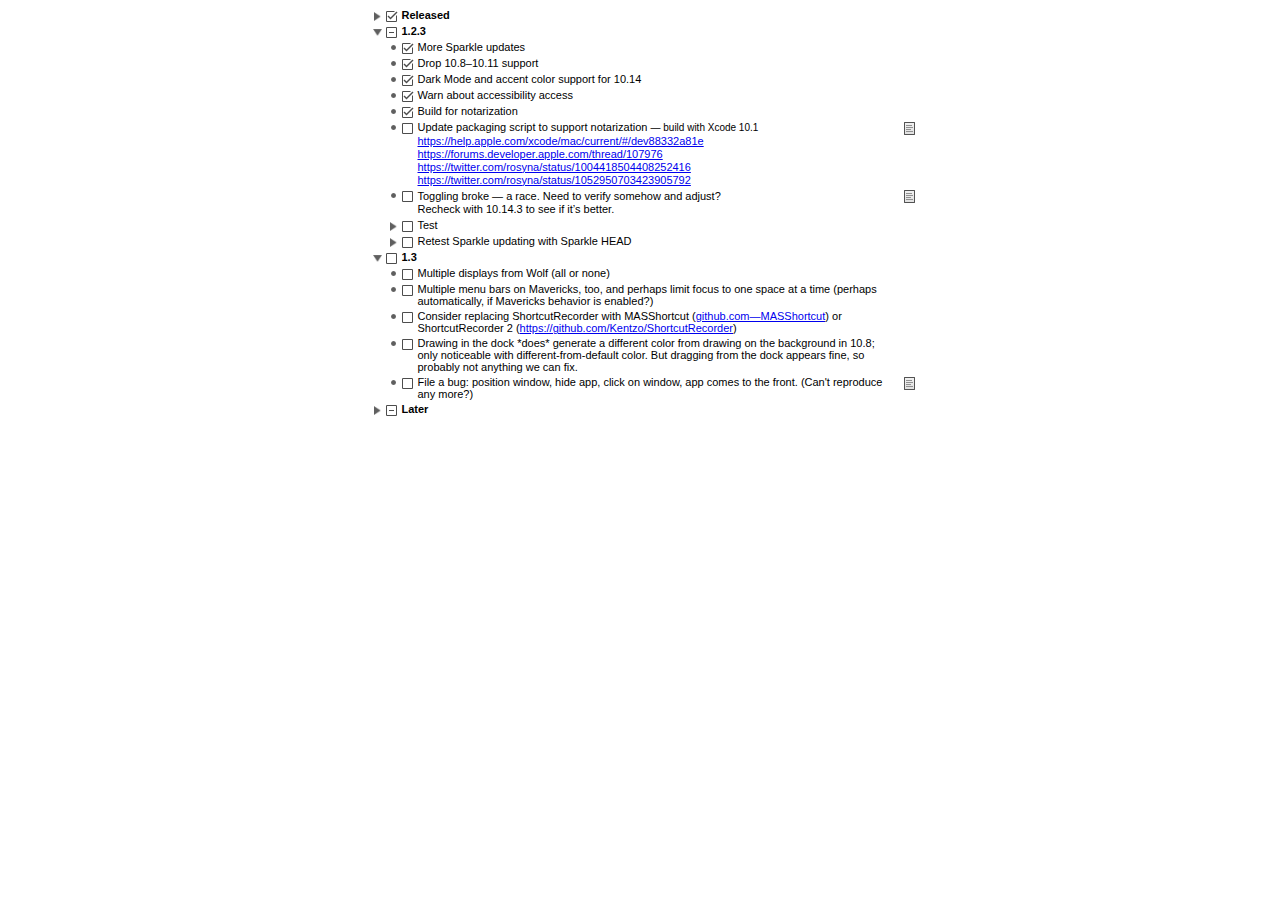
<file: Shroud to do.html/index.html>
<!DOCTYPE html><html><head><meta http-equiv="Content-Type" content="text/html; charset=utf-8"><meta charset="UTF-8"><title>Shroud to do</title><script type="text/javascript" src="jquery-3.1.0.min.js"></script><script type="text/javascript" src="outliner.js"></script><link href="styles.css" type="text/css" rel="stylesheet"></head><body id="wholeDocument" data-theme="light" class=""><div id="centered"><table data-level="1" id="iGe63eATLCr" class="whole-row root" data-state="collapsed" data-has-children="1" data-below-children="" data-bottom-padding="2" data-above-note="" data-above-children=""><tr class="outline-row level-1"><td><div class="alt-row-layer fill-cell"><div class=" outline-column-div "><table class="outline-column"><tr><td class="" onmousedown="ioSwitch('iGe63eATLCr', event.shiftKey)" style="width: 9px; "> </td><td class="handle " onmousedown="ioSwitch('iGe63eATLCr', event.shiftKey)" style="padding-top: 1px;  width: 28px; "><div class="handle"><img id="iiGe63eATLCr" alt="&gt;" class="parent" src="Collapsed.png" title="expand"><img alt="X" class="status" src="Checked.png"></div></td><td class="label empty" style="padding-top: 1px; width: 1px; "></td><td class="column" style="padding-bottom: 2px; padding-top: 1px; "><div class="force-wrap white-space">Released</div></td></tr></table></div></div></td><td><div class="alt-row-layer fill-cell"><div class="fill-cell "><div class="note-icon"></div></div></div></td></tr></table><table data-level="2" id="efp7bNtOcwL" class="whole-row" data-state="collapsed" data-has-children="1" data-below-children="" data-bottom-padding="2" data-above-note="" data-above-children=""><tr class="outline-row level-2"><td><div class="alt-row-layer fill-cell"><div class=" outline-column-div "><table class="outline-column"><tr><td class="" onmousedown="ioSwitch('efp7bNtOcwL', event.shiftKey)" style="width: 25px; "> </td><td class="handle " onmousedown="ioSwitch('efp7bNtOcwL', event.shiftKey)" style="padding-top: 1px;  width: 28px; "><div class="handle"><img id="iefp7bNtOcwL" alt="&gt;" class="parent" src="Collapsed.png" title="expand"><img alt="X" class="status" src="Checked.png"></div></td><td class="label empty" style="padding-top: 1px; width: 1px; "></td><td class="column" style="padding-bottom: 2px; padding-top: 1px; "><div class="force-wrap white-space">1.0b1</div></td></tr></table></div></div></td><td><div class="alt-row-layer fill-cell"><div class="fill-cell "><div class="note-icon"></div></div></div></td></tr></table><table data-level="3" id="hpF_6v3A2iz" class="whole-row" data-state="collapsed" data-has-children="0" data-below-children="" data-bottom-padding="2" data-above-note="" data-above-children=""><tr class="outline-row level-3"><td><div class="alt-row-layer fill-cell"><div class=" outline-column-div "><table class="outline-column"><tr><td class="" style="width: 41px; "> </td><td class="handle " style="padding-top: 1px;  width: 28px; "><div class="handle"><img alt="*" class="leaf" src="LeafRowHandle.png"><img alt="X" class="status" src="Checked.png"></div></td><td class="label empty" style="padding-top: 1px; width: 1px; "></td><td class="column" style="padding-bottom: 2px; padding-top: 1px; "><div class="force-wrap white-space">Hot key to place behind frontmost app (or window)</div></td></tr></table></div></div></td><td><div class="alt-row-layer fill-cell"><div class="fill-cell "><div class="note-icon"></div></div></div></td></tr></table><table data-level="3" id="oC21M2FgKvU" class="whole-row" data-state="collapsed" data-has-children="0" data-below-children="" data-bottom-padding="2" data-above-note="" data-above-children=""><tr class="outline-row level-3"><td><div class="alt-row-layer fill-cell"><div class=" outline-column-div "><table class="outline-column"><tr><td class="" style="width: 41px; "> </td><td class="handle " style="padding-top: 1px;  width: 28px; "><div class="handle"><img alt="*" class="leaf" src="LeafRowHandle.png"><img alt="X" class="status" src="Checked.png"></div></td><td class="label empty" style="padding-top: 1px; width: 1px; "></td><td class="column" style="padding-bottom: 2px; padding-top: 1px; "><div class="force-wrap white-space">Better default location for prefs dialog (Pester?)</div></td></tr></table></div></div></td><td><div class="alt-row-layer fill-cell"><div class="fill-cell "><div class="note-icon"></div></div></div></td></tr></table><table data-level="3" id="fqzMPMBLTck" class="whole-row" data-state="collapsed" data-has-children="0" data-below-children="" data-bottom-padding="2" data-above-note="" data-above-children=""><tr class="outline-row level-3"><td><div class="alt-row-layer fill-cell"><div class=" outline-column-div "><table class="outline-column"><tr><td class="" style="width: 41px; "> </td><td class="handle " style="padding-top: 1px;  width: 28px; "><div class="handle"><img alt="*" class="leaf" src="LeafRowHandle.png"><img alt="X" class="status" src="Checked.png"></div></td><td class="label empty" style="padding-top: 1px; width: 1px; "></td><td class="column" style="padding-bottom: 2px; padding-top: 1px; "><div class="force-wrap white-space">Change the dock icon to match</div></td></tr></table></div></div></td><td><div class="alt-row-layer fill-cell"><div class="fill-cell "><div class="note-icon"></div></div></div></td></tr></table><table data-level="3" id="nGnl5jpXo0d" class="whole-row" data-state="collapsed" data-has-children="0" data-below-children="" data-bottom-padding="2" data-above-note="" data-above-children=""><tr class="outline-row level-3"><td><div class="alt-row-layer fill-cell"><div class=" outline-column-div "><table class="outline-column"><tr><td class="" style="width: 41px; "> </td><td class="handle " style="padding-top: 1px;  width: 28px; "><div class="handle"><img alt="*" class="leaf" src="LeafRowHandle.png"><img alt="X" class="status" src="Checked.png"></div></td><td class="label empty" style="padding-top: 1px; width: 1px; "></td><td class="column" style="padding-bottom: 2px; padding-top: 1px; "><div class="force-wrap white-space">Items in dock menu</div></td></tr></table></div></div></td><td><div class="alt-row-layer fill-cell"><div class="fill-cell "><div class="note-icon"></div></div></div></td></tr></table><table data-level="3" id="eCZftg5pEHY" class="whole-row" data-state="collapsed" data-has-children="0" data-below-children="" data-bottom-padding="2" data-above-note="" data-above-children=""><tr class="outline-row level-3"><td><div class="alt-row-layer fill-cell"><div class=" outline-column-div "><table class="outline-column"><tr><td class="" style="width: 41px; "> </td><td class="handle " style="padding-top: 1px;  width: 28px; "><div class="handle"><img alt="*" class="leaf" src="LeafRowHandle.png"><img alt="X" class="status" src="Checked.png"></div></td><td class="label empty" style="padding-top: 1px; width: 1px; "></td><td class="column" style="padding-bottom: 2px; padding-top: 1px; "><div class="force-wrap white-space">Background color—just copy what I do in AntiRSI</div></td></tr></table></div></div></td><td><div class="alt-row-layer fill-cell"><div class="fill-cell "><div class="note-icon"></div></div></div></td></tr></table><table data-level="3" id="l3mBxOigynU" class="whole-row" data-state="collapsed" data-has-children="0" data-below-children="" data-bottom-padding="2" data-above-note="" data-above-children=""><tr class="outline-row level-3"><td><div class="alt-row-layer fill-cell"><div class=" outline-column-div "><table class="outline-column"><tr><td class="" style="width: 41px; "> </td><td class="handle " style="padding-top: 1px;  width: 28px; "><div class="handle"><img alt="*" class="leaf" src="LeafRowHandle.png"><img alt="X" class="status" src="Checked.png"></div></td><td class="label empty" style="padding-top: 1px; width: 1px; "></td><td class="column" style="padding-bottom: 2px; padding-top: 1px; "><div class="force-wrap white-space">Menu bar</div></td></tr></table></div></div></td><td><div class="alt-row-layer fill-cell"><div class="fill-cell "><div class="note-icon"></div></div></div></td></tr></table><table data-level="3" id="bB3s8wyIBXr" class="whole-row" data-state="collapsed" data-has-children="0" data-below-children="" data-bottom-padding="2" data-above-note="" data-above-children=""><tr class="outline-row level-3"><td><div class="alt-row-layer fill-cell"><div class=" outline-column-div "><table class="outline-column"><tr><td class="" style="width: 41px; "> </td><td class="handle " style="padding-top: 1px;  width: 28px; "><div class="handle"><img alt="*" class="leaf" src="LeafRowHandle.png"><img alt="X" class="status" src="Checked.png"></div></td><td class="label empty" style="padding-top: 1px; width: 1px; "></td><td class="column" style="padding-bottom: 2px; padding-top: 1px; "><div class="force-wrap white-space">Reset option</div></td></tr></table></div></div></td><td><div class="alt-row-layer fill-cell"><div class="fill-cell "><div class="note-icon"></div></div></div></td></tr></table><table data-level="3" id="dZMIXWNBjgS" class="whole-row" data-state="collapsed" data-has-children="0" data-below-children="" data-bottom-padding="2" data-above-note="" data-above-children=""><tr class="outline-row level-3"><td><div class="alt-row-layer fill-cell"><div class=" outline-column-div "><table class="outline-column"><tr><td class="" style="width: 41px; "> </td><td class="handle " style="padding-top: 1px;  width: 28px; "><div class="handle"><img alt="*" class="leaf" src="LeafRowHandle.png"><img alt="X" class="status" src="Checked.png"></div></td><td class="label empty" style="padding-top: 1px; width: 1px; "></td><td class="column" style="padding-bottom: 2px; padding-top: 1px; "><div class="force-wrap white-space">Investigate ShortcutRecorder state of the art</div></td></tr></table></div></div></td><td><div class="alt-row-layer fill-cell"><div class="fill-cell "><div class="note-icon"></div></div></div></td></tr></table><table data-level="3" id="gU6CMACZQfQ" class="whole-row" data-state="collapsed" data-has-children="0" data-below-children="" data-bottom-padding="2" data-above-note="" data-above-children=""><tr class="outline-row level-3"><td><div class="alt-row-layer fill-cell"><div class=" outline-column-div "><table class="outline-column"><tr><td class="" style="width: 41px; "> </td><td class="handle " style="padding-top: 1px;  width: 28px; "><div class="handle"><img alt="*" class="leaf" src="LeafRowHandle.png"><img alt="X" class="status" src="Checked.png"></div></td><td class="label empty" style="padding-top: 1px; width: 1px; "></td><td class="column" style="padding-bottom: 2px; padding-top: 1px; "><div class="force-wrap white-space">Don't allow 2 shortcuts to be the same</div></td></tr></table></div></div></td><td><div class="alt-row-layer fill-cell"><div class="fill-cell "><div class="note-icon"></div></div></div></td></tr></table><table data-level="2" id="oFWZuAV6xzL" class="whole-row" data-state="collapsed" data-has-children="1" data-below-children="" data-bottom-padding="2" data-above-note="" data-above-children=""><tr class="outline-row level-2"><td><div class="alt-row-layer fill-cell"><div class=" outline-column-div "><table class="outline-column"><tr><td class="" onmousedown="ioSwitch('oFWZuAV6xzL', event.shiftKey)" style="width: 25px; "> </td><td class="handle " onmousedown="ioSwitch('oFWZuAV6xzL', event.shiftKey)" style="padding-top: 1px;  width: 28px; "><div class="handle"><img id="ioFWZuAV6xzL" alt="&gt;" class="parent" src="Collapsed.png" title="expand"><img alt="X" class="status" src="Checked.png"></div></td><td class="label empty" style="padding-top: 1px; width: 1px; "></td><td class="column" style="padding-bottom: 2px; padding-top: 1px; "><div class="force-wrap white-space">1.0b2</div></td></tr></table></div></div></td><td><div class="alt-row-layer fill-cell"><div class="fill-cell "><div class="note-icon"></div></div></div></td></tr></table><table data-level="3" id="dCFx5ESY8DR" class="whole-row" data-state="collapsed" data-has-children="0" data-below-children="" data-bottom-padding="2" data-above-note="" data-above-children=""><tr class="outline-row level-3"><td><div class="alt-row-layer fill-cell"><div class=" outline-column-div "><table class="outline-column"><tr><td class="" style="width: 41px; "> </td><td class="handle " style="padding-top: 1px;  width: 28px; "><div class="handle"><img alt="*" class="leaf" src="LeafRowHandle.png"><img alt="X" class="status" src="Checked.png"></div></td><td class="label empty" style="padding-top: 1px; width: 1px; "></td><td class="column" style="padding-bottom: 2px; padding-top: 1px; "><div class="force-wrap white-space">Option-clicking doesn't work at startup.</div></td></tr></table></div></div></td><td><div class="alt-row-layer fill-cell"><div class="fill-cell "><div class="note-icon"></div></div></div></td></tr></table><table data-level="3" id="b8-zqjFuKXy" class="whole-row" data-state="collapsed" data-has-children="0" data-below-children="" data-bottom-padding="2" data-above-note="" data-above-children=""><tr class="outline-row level-3"><td><div class="alt-row-layer fill-cell"><div class=" outline-column-div "><table class="outline-column"><tr><td class="" style="width: 41px; "> </td><td class="handle " style="padding-top: 1px;  width: 28px; "><div class="handle"><img alt="*" class="leaf" src="LeafRowHandle.png"><img alt="X" class="status" src="Checked.png"></div></td><td class="label empty" style="padding-top: 1px; width: 1px; "></td><td class="column" style="padding-bottom: 2px; padding-top: 1px; "><div class="force-wrap white-space">Mailto script isn't working (targeting broke things, oddly)</div></td></tr></table></div></div></td><td><div class="alt-row-layer fill-cell"><div class="fill-cell "><div class="note-icon"></div></div></div></td></tr></table><table data-level="3" id="gwehJxupZwu" class="whole-row" data-state="collapsed" data-has-children="0" data-below-children="" data-bottom-padding="2" data-above-note="" data-above-children=""><tr class="outline-row level-3"><td><div class="alt-row-layer fill-cell"><div class=" outline-column-div "><table class="outline-column"><tr><td class="" style="width: 41px; "> </td><td class="handle " style="padding-top: 1px;  width: 28px; "><div class="handle"><img alt="*" class="leaf" src="LeafRowHandle.png"><img alt="X" class="status" src="Checked.png"></div></td><td class="label empty" style="padding-top: 1px; width: 1px; "></td><td class="column" style="padding-bottom: 2px; padding-top: 1px; "><div class="force-wrap white-space">Merge <a href="http://github.com/darwin/shortcutrecorder/commit/1aabc13edcaa515e41b8a667c5830fbdbbb5f781" target="_blank">github.com—1aabc13edcaa515e41b8a667c5830fbdbbb5f781</a></div></td></tr></table></div></div></td><td><div class="alt-row-layer fill-cell"><div class="fill-cell "><div class="note-icon"></div></div></div></td></tr></table><table data-level="3" id="d-OhL53xNZa" class="whole-row" data-state="collapsed" data-has-children="0" data-below-children="" data-bottom-padding="2" data-above-note="" data-above-children=""><tr class="outline-row level-3"><td><div class="alt-row-layer fill-cell"><div class=" outline-column-div "><table class="outline-column"><tr><td class="" style="width: 41px; "> </td><td class="handle " style="padding-top: 1px;  width: 28px; "><div class="handle"><img alt="*" class="leaf" src="LeafRowHandle.png"><img alt="X" class="status" src="Checked.png"></div></td><td class="label empty" style="padding-top: 1px; width: 1px; "></td><td class="column" style="padding-bottom: 2px; padding-top: 1px; "><div class="force-wrap white-space">Open Focus Help to introduction page on first startup.</div></td></tr></table></div></div></td><td><div class="alt-row-layer fill-cell"><div class="fill-cell "><div class="note-icon"></div></div></div></td></tr></table><table data-level="2" id="bx8QwjxChPp" class="whole-row" data-state="collapsed" data-has-children="1" data-below-children="" data-bottom-padding="2" data-above-note="" data-above-children=""><tr class="outline-row level-2"><td><div class="alt-row-layer fill-cell"><div class=" outline-column-div "><table class="outline-column"><tr><td class="" onmousedown="ioSwitch('bx8QwjxChPp', event.shiftKey)" style="width: 25px; "> </td><td class="handle " onmousedown="ioSwitch('bx8QwjxChPp', event.shiftKey)" style="padding-top: 1px;  width: 28px; "><div class="handle"><img id="ibx8QwjxChPp" alt="&gt;" class="parent" src="Collapsed.png" title="expand"><img alt="X" class="status" src="Checked.png"></div></td><td class="label empty" style="padding-top: 1px; width: 1px; "></td><td class="column" style="padding-bottom: 2px; padding-top: 1px; "><div class="force-wrap white-space">1.0 final</div></td></tr></table></div></div></td><td><div class="alt-row-layer fill-cell"><div class="fill-cell "><div class="note-icon"></div></div></div></td></tr></table><table data-level="3" id="jFVAdpTHclp" class="whole-row" data-state="collapsed" data-has-children="1" data-below-children="" data-bottom-padding="2" data-above-note="" data-above-children=""><tr class="outline-row level-3"><td><div class="alt-row-layer fill-cell"><div class=" outline-column-div "><table class="outline-column"><tr><td class="" onmousedown="ioSwitch('jFVAdpTHclp', event.shiftKey)" style="width: 41px; "> </td><td class="handle " onmousedown="ioSwitch('jFVAdpTHclp', event.shiftKey)" style="padding-top: 1px;  width: 28px; "><div class="handle"><img id="ijFVAdpTHclp" alt="&gt;" class="parent" src="Collapsed.png" title="expand"><img alt="X" class="status" src="Checked.png"></div></td><td class="label empty" style="padding-top: 1px; width: 1px; "></td><td class="column" style="padding-bottom: 2px; padding-top: 1px; "><div class="force-wrap white-space">Sparkle may have some activation issues.</div></td></tr></table></div></div></td><td><div class="alt-row-layer fill-cell"><div class="fill-cell "><div class="note-icon"></div></div></div></td></tr></table><table data-level="4" id="oIz0_znjx7v" class="whole-row" data-state="collapsed" data-has-children="0" data-below-children="" data-bottom-padding="2" data-above-note="" data-above-children=""><tr class="outline-row level-4"><td><div class="alt-row-layer fill-cell"><div class=" outline-column-div "><table class="outline-column"><tr><td class="" style="width: 57px; "> </td><td class="handle " style="padding-top: 1px;  width: 28px; "><div class="handle"><img alt="*" class="leaf" src="LeafRowHandle.png"><img alt="X" class="status" src="Checked.png"></div></td><td class="label empty" style="padding-top: 1px; width: 1px; "></td><td class="column" style="padding-bottom: 2px; padding-top: 1px; "><div class="force-wrap white-space">Yup, same as SFBCrashReporter - easy to fix by activating the frontmost window.</div></td></tr></table></div></div></td><td><div class="alt-row-layer fill-cell"><div class="fill-cell "><div class="note-icon"></div></div></div></td></tr></table><table data-level="3" id="mA_hAhVzlNq" class="whole-row" data-state="collapsed" data-has-children="1" data-below-children="" data-bottom-padding="2" data-above-note="" data-above-children=""><tr class="outline-row level-3"><td><div class="alt-row-layer fill-cell"><div class=" outline-column-div "><table class="outline-column"><tr><td class="" onmousedown="ioSwitch('mA_hAhVzlNq', event.shiftKey)" style="width: 41px; "> </td><td class="handle " onmousedown="ioSwitch('mA_hAhVzlNq', event.shiftKey)" style="padding-top: 1px;  width: 28px; "><div class="handle"><img id="imA_hAhVzlNq" alt="&gt;" class="parent" src="Collapsed.png" title="expand"><img alt="X" class="status" src="Checked.png"></div></td><td class="label empty" style="padding-top: 1px; width: 1px; "></td><td class="column" style="padding-bottom: 2px; padding-top: 1px; "><div class="force-wrap white-space">Updater window uses the wrong sized Shroud icon; fix</div></td></tr></table></div></div></td><td><div class="alt-row-layer fill-cell"><div class="fill-cell "><div class="note-icon"></div></div></div></td></tr></table><table data-level="4" id="cmjaAlmKc5R" class="whole-row" data-state="collapsed" data-has-children="0" data-below-children="" data-bottom-padding="2" data-above-note="" data-above-children=""><tr class="outline-row level-4"><td><div class="alt-row-layer fill-cell"><div class=" outline-column-div "><table class="outline-column"><tr><td class="" style="width: 57px; "> </td><td class="handle " style="padding-top: 1px;  width: 28px; "><div class="handle"><img alt="*" class="leaf" src="LeafRowHandle.png"><img alt="X" class="status" src="Checked.png"></div></td><td class="label empty" style="padding-top: 1px; width: 1px; "></td><td class="column" style="padding-bottom: 2px; padding-top: 1px; "><div class="force-wrap white-space">Just need to change the image well scaling to up/down</div></td></tr></table></div></div></td><td><div class="alt-row-layer fill-cell"><div class="fill-cell "><div class="note-icon"></div></div></div></td></tr></table><table data-level="4" id="bN_w6E82Iii" class="whole-row" data-state="collapsed" data-has-children="0" data-below-children="" data-bottom-padding="2" data-above-note="" data-above-children=""><tr class="outline-row level-4"><td><div class="alt-row-layer fill-cell"><div class=" outline-column-div "><table class="outline-column"><tr><td class="" style="width: 57px; "> </td><td class="handle " style="padding-top: 1px;  width: 28px; "><div class="handle"><img alt="*" class="leaf" src="LeafRowHandle.png"><img alt="X" class="status" src="Checked.png"></div></td><td class="label empty" style="padding-top: 1px; width: 1px; "></td><td class="column" style="padding-bottom: 2px; padding-top: 1px; "><div class="force-wrap white-space">What about localizations? Removed them.</div></td></tr></table></div></div></td><td><div class="alt-row-layer fill-cell"><div class="fill-cell "><div class="note-icon"></div></div></div></td></tr></table><table data-level="3" id="cmegGnpyqvY" class="whole-row" data-state="collapsed" data-has-children="1" data-below-children="" data-bottom-padding="2" data-above-note="" data-above-children=""><tr class="outline-row level-3"><td><div class="alt-row-layer fill-cell"><div class=" outline-column-div "><table class="outline-column"><tr><td class="" onmousedown="ioSwitch('cmegGnpyqvY', event.shiftKey)" style="width: 41px; "> </td><td class="handle " onmousedown="ioSwitch('cmegGnpyqvY', event.shiftKey)" style="padding-top: 1px;  width: 28px; "><div class="handle"><img id="icmegGnpyqvY" alt="&gt;" class="parent" src="Collapsed.png" title="expand"><img alt="X" class="status" src="Checked.png"></div></td><td class="label empty" style="padding-top: 1px; width: 1px; "></td><td class="column" style="padding-bottom: 2px; padding-top: 1px; "><div class="force-wrap white-space">SFBCrashReporter.</div></td></tr></table></div></div></td><td><div class="alt-row-layer fill-cell"><div class="fill-cell "><div class="note-icon"></div></div></div></td></tr></table><table data-level="4" id="p2Du6LGnTCg" class="whole-row" data-state="collapsed" data-has-children="0" data-below-children="" data-bottom-padding="2" data-above-note="" data-above-children=""><tr class="outline-row level-4"><td><div class="alt-row-layer fill-cell"><div class=" outline-column-div "><table class="outline-column"><tr><td class="" style="width: 57px; "> </td><td class="handle " style="padding-top: 1px;  width: 28px; "><div class="handle"><img alt="*" class="leaf" src="LeafRowHandle.png"><img alt="X" class="status" src="Checked.png"></div></td><td class="label empty" style="padding-top: 1px; width: 1px; "></td><td class="column" style="padding-bottom: 2px; padding-top: 1px; "><div class="force-wrap white-space">Pop up window on top of everything else</div></td></tr></table></div></div></td><td><div class="alt-row-layer fill-cell"><div class="fill-cell "><div class="note-icon"></div></div></div></td></tr></table><table data-level="4" id="iEi2FkFRnb9" class="whole-row" data-state="collapsed" data-has-children="0" data-below-children="" data-bottom-padding="2" data-above-note="" data-above-children=""><tr class="outline-row level-4"><td><div class="alt-row-layer fill-cell"><div class=" outline-column-div "><table class="outline-column"><tr><td class="" style="width: 57px; "> </td><td class="handle " style="padding-top: 1px;  width: 28px; "><div class="handle"><img alt="*" class="leaf" src="LeafRowHandle.png"><img alt="X" class="status" src="Checked.png"></div></td><td class="label empty" style="padding-top: 1px; width: 1px; "></td><td class="column" style="padding-bottom: 2px; padding-top: 1px; "><div class="force-wrap white-space">(Shift-)Tab in text view should tab to next field (see what I did with GitX)</div></td></tr></table></div></div></td><td><div class="alt-row-layer fill-cell"><div class="fill-cell "><div class="note-icon"></div></div></div></td></tr></table><table data-level="4" id="jPzXE7kGS3C" class="whole-row" data-state="collapsed" data-has-children="0" data-below-children="" data-bottom-padding="2" data-above-note="" data-above-children=""><tr class="outline-row level-4"><td><div class="alt-row-layer fill-cell"><div class=" outline-column-div "><table class="outline-column"><tr><td class="" style="width: 57px; "> </td><td class="handle " style="padding-top: 1px;  width: 28px; "><div class="handle"><img alt="*" class="leaf" src="LeafRowHandle.png"><img alt="X" class="status" src="Checked.png"></div></td><td class="label empty" style="padding-top: 1px; width: 1px; "></td><td class="column" style="padding-bottom: 2px; padding-top: 1px; "><div class="force-wrap white-space">Text view switches to Helvetica when all text is deleted</div></td></tr></table></div></div></td><td><div class="alt-row-layer fill-cell"><div class="fill-cell "><div class="note-icon"></div></div></div></td></tr></table><table data-level="4" id="eYorsmfKoyL" class="whole-row" data-state="collapsed" data-has-children="0" data-below-children="" data-bottom-padding="2" data-above-note="" data-above-children=""><tr class="outline-row level-4"><td><div class="alt-row-layer fill-cell"><div class=" outline-column-div "><table class="outline-column"><tr><td class="" style="width: 57px; "> </td><td class="handle " style="padding-top: 1px;  width: 28px; "><div class="handle"><img alt="*" class="leaf" src="LeafRowHandle.png"><img alt="X" class="status" src="Checked.png"></div></td><td class="label empty" style="padding-top: 1px; width: 1px; "></td><td class="column" style="padding-bottom: 2px; padding-top: 1px; "><div class="force-wrap white-space">Default button doesn't make any sense in text view</div></td></tr></table></div></div></td><td><div class="alt-row-layer fill-cell"><div class="fill-cell "><div class="note-icon"></div></div></div></td></tr></table><table data-level="4" id="d8jr-3L5IYL" class="whole-row" data-state="collapsed" data-has-children="0" data-below-children="" data-bottom-padding="2" data-above-note="" data-above-children=""><tr class="outline-row level-4"><td><div class="alt-row-layer fill-cell"><div class=" outline-column-div "><table class="outline-column"><tr><td class="" style="width: 57px; "> </td><td class="handle " style="padding-top: 1px;  width: 28px; "><div class="handle"><img alt="*" class="leaf" src="LeafRowHandle.png"><img alt="X" class="status" src="Checked.png"></div></td><td class="label empty" style="padding-top: 1px; width: 1px; "></td><td class="column" style="padding-bottom: 2px; padding-top: 1px; "><div class="force-wrap white-space">Check in changes</div></td></tr></table></div></div></td><td><div class="alt-row-layer fill-cell"><div class="fill-cell "><div class="note-icon"></div></div></div></td></tr></table><table data-level="4" id="fdg6TiiU1ZP" class="whole-row" data-state="collapsed" data-has-children="0" data-below-children="" data-bottom-padding="2" data-above-note="" data-above-children=""><tr class="outline-row level-4"><td><div class="alt-row-layer fill-cell"><div class=" outline-column-div "><table class="outline-column"><tr><td class="" style="width: 57px; "> </td><td class="handle " style="padding-top: 1px;  width: 28px; "><div class="handle"><img alt="*" class="leaf" src="LeafRowHandle.png"><img alt="X" class="status" src="Checked.png"></div></td><td class="label empty" style="padding-top: 1px; width: 1px; "></td><td class="column" style="padding-bottom: 2px; padding-top: 1px; "><div class="force-wrap white-space">Attribution</div></td></tr></table></div></div></td><td><div class="alt-row-layer fill-cell"><div class="fill-cell "><div class="note-icon"></div></div></div></td></tr></table><table data-level="4" id="p2aL_rrNYmf" class="whole-row" data-state="collapsed" data-has-children="0" data-below-children="" data-bottom-padding="2" data-above-note="" data-above-children=""><tr class="outline-row level-4"><td><div class="alt-row-layer fill-cell"><div class=" outline-column-div "><table class="outline-column"><tr><td class="" style="width: 57px; "> </td><td class="handle " style="padding-top: 1px;  width: 28px; "><div class="handle"><img alt="*" class="leaf" src="LeafRowHandle.png"><img alt="X" class="status" src="Checked.png"></div></td><td class="label empty" style="padding-top: 1px; width: 1px; "></td><td class="column" style="padding-bottom: 2px; padding-top: 1px; "><div class="force-wrap white-space">After dismissing dialog, Shroud activation breaks</div></td></tr></table></div></div></td><td><div class="alt-row-layer fill-cell"><div class="fill-cell "><div class="note-icon"></div></div></div></td></tr></table><table data-level="3" id="jWIcRv5iTC5" class="whole-row" data-state="collapsed" data-has-children="0" data-below-children="" data-bottom-padding="2" data-above-note="" data-above-children=""><tr class="outline-row level-3"><td><div class="alt-row-layer fill-cell"><div class=" outline-column-div "><table class="outline-column"><tr><td class="" style="width: 41px; "> </td><td class="handle " style="padding-top: 1px;  width: 28px; "><div class="handle"><img alt="*" class="leaf" src="LeafRowHandle.png"><img alt="X" class="status" src="Checked.png"></div></td><td class="label empty" style="padding-top: 1px; width: 1px; "></td><td class="column" style="padding-bottom: 2px; padding-top: 1px; "><div class="force-wrap white-space">Migrate prefs from Focus to Shroud</div></td></tr></table></div></div></td><td><div class="alt-row-layer fill-cell"><div class="fill-cell "><div class="note-icon"></div></div></div></td></tr></table><table data-level="3" id="l1c_-F30zfA" class="whole-row" data-state="collapsed" data-has-children="0" data-below-children="" data-bottom-padding="2" data-above-note="" data-above-children=""><tr class="outline-row level-3"><td><div class="alt-row-layer fill-cell"><div class=" outline-column-div "><table class="outline-column"><tr><td class="" style="width: 41px; "> </td><td class="handle " style="padding-top: 1px;  width: 28px; "><div class="handle"><img alt="*" class="leaf" src="LeafRowHandle.png"><img alt="X" class="status" src="Checked.png"></div></td><td class="label empty" style="padding-top: 1px; width: 1px; "></td><td class="column" style="padding-bottom: 2px; padding-top: 1px; "><div class="force-wrap white-space">Fix checking for updates automatically.</div></td></tr></table></div></div></td><td><div class="alt-row-layer fill-cell"><div class="fill-cell "><div class="note-icon"></div></div></div></td></tr></table><table data-level="2" id="as2LkKkvdpN" class="whole-row" data-state="collapsed" data-has-children="1" data-below-children="" data-bottom-padding="2" data-above-note="" data-above-children=""><tr class="outline-row level-2"><td><div class="alt-row-layer fill-cell"><div class=" outline-column-div "><table class="outline-column"><tr><td class="" onmousedown="ioSwitch('as2LkKkvdpN', event.shiftKey)" style="width: 25px; "> </td><td class="handle " onmousedown="ioSwitch('as2LkKkvdpN', event.shiftKey)" style="padding-top: 1px;  width: 28px; "><div class="handle"><img id="ias2LkKkvdpN" alt="&gt;" class="parent" src="Collapsed.png" title="expand"><img alt="X" class="status" src="Checked.png"></div></td><td class="label empty" style="padding-top: 1px; width: 1px; "></td><td class="column" style="padding-bottom: 2px; padding-top: 1px; "><div class="force-wrap white-space">1.0.1</div></td></tr></table></div></div></td><td><div class="alt-row-layer fill-cell"><div class="fill-cell "><div class="note-icon"></div></div></div></td></tr></table><table data-level="3" id="gXznAAqfd5F" class="whole-row" data-state="collapsed" data-has-children="1" data-below-children="" data-bottom-padding="2" data-above-note="" data-above-children=""><tr class="outline-row level-3"><td><div class="alt-row-layer fill-cell"><div class=" outline-column-div "><table class="outline-column"><tr><td class="" onmousedown="ioSwitch('gXznAAqfd5F', event.shiftKey)" style="width: 41px; "> </td><td class="handle " onmousedown="ioSwitch('gXznAAqfd5F', event.shiftKey)" style="padding-top: 1px;  width: 28px; "><div class="handle"><img id="igXznAAqfd5F" alt="&gt;" class="parent" src="Collapsed.png" title="expand"><img alt="X" class="status" src="Checked.png"></div></td><td class="label empty" style="padding-top: 1px; width: 1px; "></td><td class="column" style="padding-bottom: 2px; padding-top: 1px; "><div class="force-wrap white-space">Help is missing</div></td></tr></table></div></div></td><td><div class="alt-row-layer fill-cell"><div class="fill-cell "><div class="note-icon"></div></div></div></td></tr></table><table data-level="4" id="burK4CCrETI" class="whole-row" data-state="collapsed" data-has-children="1" data-below-children="" data-bottom-padding="2" data-above-note="" data-above-children=""><tr class="outline-row level-4"><td><div class="alt-row-layer fill-cell"><div class=" outline-column-div "><table class="outline-column"><tr><td class="" onmousedown="ioSwitch('burK4CCrETI', event.shiftKey)" style="width: 57px; "> </td><td class="handle " onmousedown="ioSwitch('burK4CCrETI', event.shiftKey)" style="padding-top: 1px;  width: 28px; "><div class="handle"><img id="iburK4CCrETI" alt="&gt;" class="parent" src="Collapsed.png" title="expand"><img alt="X" class="status" src="Checked.png"></div></td><td class="label empty" style="padding-top: 1px; width: 1px; "></td><td class="column" style="padding-bottom: 2px; padding-top: 1px; "><div class="force-wrap white-space">Places to put it...</div></td></tr></table></div></div></td><td><div class="alt-row-layer fill-cell"><div class="fill-cell "><div class="note-icon"></div></div></div></td></tr></table><table data-level="5" id="lDeo7J9YfVI" class="whole-row" data-state="collapsed" data-has-children="0" data-below-children="" data-bottom-padding="2" data-above-note="" data-above-children=""><tr class="outline-row level-5"><td><div class="alt-row-layer fill-cell"><div class=" outline-column-div "><table class="outline-column"><tr><td class="" style="width: 73px; "> </td><td class="handle " style="padding-top: 1px;  width: 28px; "><div class="handle"><img alt="*" class="leaf" src="LeafRowHandle.png"><img alt="X" class="status" src="Checked.png"></div></td><td class="label empty" style="padding-top: 1px; width: 1px; "></td><td class="column" style="padding-bottom: 2px; padding-top: 1px; "><div class="force-wrap white-space">INSTALL_DIR - no, it's /Users/nicholas/Applications</div></td></tr></table></div></div></td><td><div class="alt-row-layer fill-cell"><div class="fill-cell "><div class="note-icon"></div></div></div></td></tr></table><table data-level="5" id="mGPssG7i9kV" class="whole-row" data-state="collapsed" data-has-children="0" data-below-children="" data-bottom-padding="2" data-above-note="" data-above-children=""><tr class="outline-row level-5"><td><div class="alt-row-layer fill-cell"><div class=" outline-column-div "><table class="outline-column"><tr><td class="" style="width: 73px; "> </td><td class="handle " style="padding-top: 1px;  width: 28px; "><div class="handle"><img alt="*" class="leaf" src="LeafRowHandle.png"><img alt="X" class="status" src="Checked.png"></div></td><td class="label empty" style="padding-top: 1px; width: 1px; "></td><td class="column" style="padding-bottom: 2px; padding-top: 1px; "><div class="force-wrap white-space">DSTROOT - no, it's /tmp/Shroud.dst in build</div></td></tr></table></div></div></td><td><div class="alt-row-layer fill-cell"><div class="fill-cell "><div class="note-icon"></div></div></div></td></tr></table><table data-level="5" id="iWupgxfyNGJ" class="whole-row" data-state="collapsed" data-has-children="0" data-below-children="" data-bottom-padding="2" data-above-note="" data-above-children=""><tr class="outline-row level-5"><td><div class="alt-row-layer fill-cell"><div class=" outline-column-div "><table class="outline-column"><tr><td class="" style="width: 73px; "> </td><td class="handle " style="padding-top: 1px;  width: 28px; "><div class="handle"><img alt="*" class="leaf" src="LeafRowHandle.png"><img alt="X" class="status" src="Checked.png"></div></td><td class="label empty" style="padding-top: 1px; width: 1px; "></td><td class="column" style="padding-bottom: 2px; padding-top: 1px; "><div class="force-wrap white-space">INSTALL_PATH, INSTALL_ROOT - no, same as above</div></td></tr></table></div></div></td><td><div class="alt-row-layer fill-cell"><div class="fill-cell "><div class="note-icon"></div></div></div></td></tr></table><table data-level="5" id="nWcUmxprvX4" class="whole-row" data-state="collapsed" data-has-children="0" data-below-children="" data-bottom-padding="2" data-above-note="" data-above-children=""><tr class="outline-row level-5"><td><div class="alt-row-layer fill-cell"><div class=" outline-column-div "><table class="outline-column"><tr><td class="" style="width: 73px; "> </td><td class="handle " style="padding-top: 1px;  width: 28px; "><div class="handle"><img alt="*" class="leaf" src="LeafRowHandle.png"><img alt="X" class="status" src="Checked.png"></div></td><td class="label empty" style="padding-top: 1px; width: 1px; "></td><td class="column" style="padding-bottom: 2px; padding-top: 1px; "><div class="force-wrap white-space">TARGET_BUILD_DIR - looks good, but don't we use this already?</div></td></tr></table></div></div></td><td><div class="alt-row-layer fill-cell"><div class="fill-cell "><div class="note-icon"></div></div></div></td></tr></table><table data-level="2" id="kaxpooFBUnF" class="whole-row" data-state="collapsed" data-has-children="1" data-below-children="" data-bottom-padding="2" data-above-note="" data-above-children=""><tr class="outline-row level-2"><td><div class="alt-row-layer fill-cell"><div class=" outline-column-div "><table class="outline-column"><tr><td class="" onmousedown="ioSwitch('kaxpooFBUnF', event.shiftKey)" style="width: 25px; "> </td><td class="handle " onmousedown="ioSwitch('kaxpooFBUnF', event.shiftKey)" style="padding-top: 1px;  width: 28px; "><div class="handle"><img id="ikaxpooFBUnF" alt="&gt;" class="parent" src="Collapsed.png" title="expand"><img alt="X" class="status" src="Checked.png"></div></td><td class="label empty" style="padding-top: 1px; width: 1px; "></td><td class="column" style="padding-bottom: 2px; padding-top: 1px; "><div class="force-wrap white-space">1.1</div></td></tr></table></div></div></td><td><div class="alt-row-layer fill-cell"><div class="fill-cell "><div class="note-icon"></div></div></div></td></tr></table><table data-level="3" id="mGPdCn--TJc" class="whole-row" data-state="collapsed" data-has-children="0" data-below-children="" data-bottom-padding="2" data-above-note="" data-above-children=""><tr class="outline-row level-3"><td><div class="alt-row-layer fill-cell"><div class=" outline-column-div "><table class="outline-column"><tr><td class="" style="width: 41px; "> </td><td class="handle " style="padding-top: 1px;  width: 28px; "><div class="handle"><img alt="*" class="leaf" src="LeafRowHandle.png"><img alt="X" class="status" src="Checked.png"></div></td><td class="label empty" style="padding-top: 1px; width: 1px; "></td><td class="column" style="padding-bottom: 2px; padding-top: 1px; "><div class="force-wrap white-space">“Peek at menu bar” modifier keys</div></td></tr></table></div></div></td><td><div class="alt-row-layer fill-cell"><div class="fill-cell "><div class="note-icon"></div></div></div></td></tr></table><table data-level="2" id="euQD_qvhydh" class="whole-row" data-state="collapsed" data-has-children="1" data-below-children="" data-bottom-padding="2" data-above-note="" data-above-children=""><tr class="outline-row level-2"><td><div class="alt-row-layer fill-cell"><div class=" outline-column-div "><table class="outline-column"><tr><td class="" onmousedown="ioSwitch('euQD_qvhydh', event.shiftKey)" style="width: 25px; "> </td><td class="handle " onmousedown="ioSwitch('euQD_qvhydh', event.shiftKey)" style="padding-top: 1px;  width: 28px; "><div class="handle"><img id="ieuQD_qvhydh" alt="&gt;" class="parent" src="Collapsed.png" title="expand"><img alt="X" class="status" src="Checked.png"></div></td><td class="label empty" style="padding-top: 1px; width: 1px; "></td><td class="column" style="padding-bottom: 2px; padding-top: 1px; "><div class="force-wrap white-space">1.1.1</div></td></tr></table></div></div></td><td><div class="alt-row-layer fill-cell"><div class="fill-cell "><div class="note-icon"></div></div></div></td></tr></table><table data-level="3" id="dsx7tf8B-45" class="whole-row" data-state="collapsed" data-has-children="1" data-below-children="" data-bottom-padding="2" data-above-note="" data-above-children=""><tr class="outline-row level-3"><td><div class="alt-row-layer fill-cell"><div class=" outline-column-div "><table class="outline-column"><tr><td class="" onmousedown="ioSwitch('dsx7tf8B-45', event.shiftKey)" style="width: 41px; "> </td><td class="handle " onmousedown="ioSwitch('dsx7tf8B-45', event.shiftKey)" style="padding-top: 1px;  width: 28px; "><div class="handle"><img id="idsx7tf8B-45" alt="&gt;" class="parent" src="Collapsed.png" title="expand"><img alt="X" class="status" src="Checked.png"></div></td><td class="label empty" style="padding-top: 1px; width: 1px; "></td><td class="column" style="padding-bottom: 2px; padding-top: 1px; "><div class="force-wrap white-space">Menu bar flashes when I show/hide the Dock.</div></td></tr></table></div></div></td><td><div class="alt-row-layer fill-cell"><div class="fill-cell "><div class="note-icon"></div></div></div></td></tr></table><table data-level="4" id="onEeyy7lgar" class="whole-row" data-state="collapsed" data-has-children="0" data-below-children="" data-bottom-padding="2" data-above-note="" data-above-children=""><tr class="outline-row level-4"><td><div class="alt-row-layer fill-cell"><div class=" outline-column-div "><table class="outline-column"><tr><td class="" style="width: 57px; "> </td><td class="handle " style="padding-top: 1px;  width: 28px; "><div class="handle"><img alt="*" class="leaf" src="LeafRowHandle.png"><img alt="X" class="status" src="Checked.png"></div></td><td class="label empty" style="padding-top: 1px; width: 1px; "></td><td class="column" style="padding-top: 1px; "><div class="force-wrap white-space">This appears to be triggering a windowserver bug; it's moving our window.</div></td></tr></table></div></div></td><td onmousedown="toggleNote('onEeyy7lgar', event.shiftKey)"><div class="alt-row-layer fill-cell"><div class="fill-cell "><div class="note-icon"><img id="nionEeyy7lgar" alt="V" class="note-icon" src="OONote.png" title="toggle note" style="top: 1px;"></div></div></div></td></tr></table><table data-level="4" id="nonEeyy7lgar" class="whole-note" data-state="expanded" data-below-children="" data-bottom-padding="2" data-above-children=""><tr class="note-row level-4"><td><div class="note-outline-column-div force-wrap fill-cell"><table class="note-table"><tr><td style="width: 57px;" class="note-bg "> </td><td class="note-bg " style="width: 28px;"> </td><td class="note-bg label empty" style=" color: rgba(0,0,0,0); width: 1px; "></td><td class="note" style="padding-bottom: 2px; "><div class="force-wrap white-space"><span class="" style='font-family: "Screen", sans-serif; font-weight: 500;font-size: 9px;'>2010-03-05 22:27:09.852 Focus[64687:a0b] {{0, 878}, {1440, 22}} {{0, 46}, {1440, 22}}</span></div></td></tr></table></div></td><td><div class="note-filler"><div></div></div></td></tr></table><table data-level="4" id="ls-1ZxV4sTb" class="whole-row" data-state="collapsed" data-has-children="0" data-below-children="" data-bottom-padding="2" data-above-note="" data-above-children=""><tr class="outline-row level-4"><td><div class="alt-row-layer fill-cell"><div class=" outline-column-div "><table class="outline-column"><tr><td class="" style="width: 57px; "> </td><td class="handle " style="padding-top: 1px;  width: 28px; "><div class="handle"><img alt="*" class="leaf" src="LeafRowHandle.png"><img alt="X" class="status" src="Checked.png"></div></td><td class="label empty" style="padding-top: 1px; width: 1px; "></td><td class="column" style="padding-bottom: 2px; padding-top: 1px; "><div class="force-wrap white-space">File a bug about this. (Happens on 10.5 too.)</div></td></tr></table></div></div></td><td><div class="alt-row-layer fill-cell"><div class="fill-cell "><div class="note-icon"></div></div></div></td></tr></table><table data-level="4" id="jSQy8n8x40k" class="whole-row" data-state="collapsed" data-has-children="0" data-below-children="" data-bottom-padding="2" data-above-note="" data-above-children=""><tr class="outline-row level-4"><td><div class="alt-row-layer fill-cell"><div class=" outline-column-div "><table class="outline-column"><tr><td class="" style="width: 57px; "> </td><td class="handle " style="padding-top: 1px;  width: 28px; "><div class="handle"><img alt="*" class="leaf" src="LeafRowHandle.png"><img alt="X" class="status" src="Checked.png"></div></td><td class="label empty" style="padding-top: 1px; width: 1px; "></td><td class="column" style="padding-bottom: 2px; padding-top: 1px; "><div class="force-wrap white-space">Can we subclass NSWindow and prevent the move?</div></td></tr></table></div></div></td><td><div class="alt-row-layer fill-cell"><div class="fill-cell "><div class="note-icon"></div></div></div></td></tr></table><table data-level="2" id="bh2UczY-AkY" class="whole-row" data-state="collapsed" data-has-children="1" data-below-children="" data-bottom-padding="2" data-above-note="" data-above-children=""><tr class="outline-row level-2"><td><div class="alt-row-layer fill-cell"><div class=" outline-column-div "><table class="outline-column"><tr><td class="" onmousedown="ioSwitch('bh2UczY-AkY', event.shiftKey)" style="width: 25px; "> </td><td class="handle " onmousedown="ioSwitch('bh2UczY-AkY', event.shiftKey)" style="padding-top: 1px;  width: 28px; "><div class="handle"><img id="ibh2UczY-AkY" alt="&gt;" class="parent" src="Collapsed.png" title="expand"><img alt="X" class="status" src="Checked.png"></div></td><td class="label empty" style="padding-top: 1px; width: 1px; "></td><td class="column" style="padding-bottom: 2px; padding-top: 1px; "><div class="force-wrap white-space">1.1.2</div></td></tr></table></div></div></td><td><div class="alt-row-layer fill-cell"><div class="fill-cell "><div class="note-icon"></div></div></div></td></tr></table><table data-level="3" id="mhTm_6pTqXy" class="whole-row" data-state="collapsed" data-has-children="1" data-below-children="" data-bottom-padding="2" data-above-note="" data-above-children=""><tr class="outline-row level-3"><td><div class="alt-row-layer fill-cell"><div class=" outline-column-div "><table class="outline-column"><tr><td class="" onmousedown="ioSwitch('mhTm_6pTqXy', event.shiftKey)" style="width: 41px; "> </td><td class="handle " onmousedown="ioSwitch('mhTm_6pTqXy', event.shiftKey)" style="padding-top: 1px;  width: 28px; "><div class="handle"><img id="imhTm_6pTqXy" alt="&gt;" class="parent" src="Collapsed.png" title="expand"><img alt="X" class="status" src="Checked.png"></div></td><td class="label empty" style="padding-top: 1px; width: 1px; "></td><td class="column" style="padding-bottom: 2px; padding-top: 1px; "><div class="force-wrap white-space">Sometimes the menu bar ends up on a different Space from the backdrop. Possible to fix this?</div></td></tr></table></div></div></td><td><div class="alt-row-layer fill-cell"><div class="fill-cell "><div class="note-icon"></div></div></div></td></tr></table><table data-level="4" id="lTKkVI9u5Ll" class="whole-row" data-state="collapsed" data-has-children="1" data-below-children="" data-bottom-padding="2" data-above-note="" data-above-children=""><tr class="outline-row level-4"><td><div class="alt-row-layer fill-cell"><div class=" outline-column-div "><table class="outline-column"><tr><td class="" onmousedown="ioSwitch('lTKkVI9u5Ll', event.shiftKey)" style="width: 57px; "> </td><td class="handle " onmousedown="ioSwitch('lTKkVI9u5Ll', event.shiftKey)" style="padding-top: 1px;  width: 28px; "><div class="handle"><img id="ilTKkVI9u5Ll" alt="&gt;" class="parent" src="Collapsed.png" title="expand"><img alt="X" class="status" src="Checked.png"></div></td><td class="label empty" style="padding-top: 1px; width: 1px; "></td><td class="column" style="padding-bottom: 2px; padding-top: 1px; "><div class="force-wrap white-space">We don't do setCollectionBehavior for the menu bar panel; this might be it. (No.)</div></td></tr></table></div></div></td><td><div class="alt-row-layer fill-cell"><div class="fill-cell "><div class="note-icon"></div></div></div></td></tr></table><table data-level="5" id="bG7m_IAy6LG" class="whole-row" data-state="collapsed" data-has-children="0" data-below-children="" data-bottom-padding="2" data-above-note="" data-above-children=""><tr class="outline-row level-5"><td><div class="alt-row-layer fill-cell"><div class=" outline-column-div "><table class="outline-column"><tr><td class="" style="width: 73px; "> </td><td class="handle " style="padding-top: 1px;  width: 28px; "><div class="handle"><img alt="*" class="leaf" src="LeafRowHandle.png"><img alt="X" class="status" src="Checked.png"></div></td><td class="label empty" style="padding-top: 1px; width: 1px; "></td><td class="column" style="padding-bottom: 2px; padding-top: 1px; "><div class="force-wrap white-space">I've now done this (5/13/11). If it doesn't happen for a month, consider it fixed.</div></td></tr></table></div></div></td><td><div class="alt-row-layer fill-cell"><div class="fill-cell "><div class="note-icon"></div></div></div></td></tr></table><table data-level="5" id="cotesiK-wKt" class="whole-row" data-state="collapsed" data-has-children="0" data-below-children="" data-bottom-padding="2" data-above-note="" data-above-children=""><tr class="outline-row level-5"><td><div class="alt-row-layer fill-cell"><div class=" outline-column-div "><table class="outline-column"><tr><td class="" style="width: 73px; "> </td><td class="handle " style="padding-top: 1px;  width: 28px; "><div class="handle"><img alt="*" class="leaf" src="LeafRowHandle.png"><img alt="X" class="status" src="Checked.png"></div></td><td class="label empty" style="padding-top: 1px; width: 1px; "></td><td class="column" style="padding-bottom: 2px; padding-top: 1px; "><div class="force-wrap white-space">6/10/11: Not fixed. The windows are clearly on different workspaces (menu bar on workspace 2, desktop covering on workspace 1, where Shroud is pinned).</div></td></tr></table></div></div></td><td><div class="alt-row-layer fill-cell"><div class="fill-cell "><div class="note-icon"></div></div></div></td></tr></table><table data-level="4" id="fLixcadv4PL" class="whole-row" data-state="collapsed" data-has-children="1" data-below-children="" data-bottom-padding="2" data-above-note="" data-above-children=""><tr class="outline-row level-4"><td><div class="alt-row-layer fill-cell"><div class=" outline-column-div "><table class="outline-column"><tr><td class="" onmousedown="ioSwitch('fLixcadv4PL', event.shiftKey)" style="width: 57px; "> </td><td class="handle " onmousedown="ioSwitch('fLixcadv4PL', event.shiftKey)" style="padding-top: 1px;  width: 28px; "><div class="handle"><img id="ifLixcadv4PL" alt="&gt;" class="parent" src="Collapsed.png" title="expand"><img alt="X" class="status" src="Checked.png"></div></td><td class="label empty" style="padding-top: 1px; width: 1px; "></td><td class="column" style="padding-bottom: 2px; padding-top: 1px; "><div class="force-wrap white-space">Wonder how to reproduce this.</div></td></tr></table></div></div></td><td><div class="alt-row-layer fill-cell"><div class="fill-cell "><div class="note-icon"></div></div></div></td></tr></table><table data-level="5" id="nc0RyF2tkEX" class="whole-row" data-state="collapsed" data-has-children="0" data-below-children="" data-bottom-padding="2" data-above-note="" data-above-children=""><tr class="outline-row level-5"><td><div class="alt-row-layer fill-cell"><div class=" outline-column-div "><table class="outline-column"><tr><td class="" style="width: 73px; "> </td><td class="handle " style="padding-top: 1px;  width: 28px; "><div class="handle"><img alt="*" class="leaf" src="LeafRowHandle.png"><img alt="X" class="status" src="Checked.png"></div></td><td class="label empty" style="padding-top: 1px; width: 1px; "></td><td class="column" style="padding-bottom: 2px; padding-top: 1px; "><div class="force-wrap white-space">Perhaps going into fullscreen mode in Chrome triggers it? Fullscreen could break the workspace model.</div></td></tr></table></div></div></td><td><div class="alt-row-layer fill-cell"><div class="fill-cell "><div class="note-icon"></div></div></div></td></tr></table><table data-level="5" id="nZOngiQko86" class="whole-row" data-state="collapsed" data-has-children="0" data-below-children="" data-bottom-padding="2" data-above-note="" data-above-children=""><tr class="outline-row level-5"><td><div class="alt-row-layer fill-cell"><div class=" outline-column-div "><table class="outline-column"><tr><td class="" style="width: 73px; "> </td><td class="handle " style="padding-top: 1px;  width: 28px; "><div class="handle"><img alt="*" class="leaf" src="LeafRowHandle.png"><img alt="X" class="status" src="Checked.png"></div></td><td class="label empty" style="padding-top: 1px; width: 1px; "></td><td class="column" style="padding-bottom: 2px; padding-top: 1px; "><div class="force-wrap white-space">Yup! Going into and out of fullscreen mode in Chrome triggers the problem.</div></td></tr></table></div></div></td><td><div class="alt-row-layer fill-cell"><div class="fill-cell "><div class="note-icon"></div></div></div></td></tr></table><table data-level="4" id="a7NL8DeicOY" class="whole-row" data-state="collapsed" data-has-children="0" data-below-children="" data-bottom-padding="2" data-above-note="" data-above-children=""><tr class="outline-row level-4"><td><div class="alt-row-layer fill-cell"><div class=" outline-column-div "><table class="outline-column"><tr><td class="" style="width: 57px; "> </td><td class="handle " style="padding-top: 1px;  width: 28px; "><div class="handle"><img alt="*" class="leaf" src="LeafRowHandle.png"><img alt="X" class="status" src="Checked.png"></div></td><td class="label empty" style="padding-top: 1px; width: 1px; "></td><td class="column" style="padding-bottom: 2px; padding-top: 1px; "><div class="force-wrap white-space">Still need to fix it for the case when we cmd-Tab of fullscreen mode. Hrm, maybe not?</div></td></tr></table></div></div></td><td><div class="alt-row-layer fill-cell"><div class="fill-cell "><div class="note-icon"></div></div></div></td></tr></table><table data-level="3" id="kSc97zs7hcb" class="whole-row" data-state="collapsed" data-has-children="1" data-below-children="" data-bottom-padding="2" data-above-note="" data-above-children=""><tr class="outline-row level-3"><td><div class="alt-row-layer fill-cell"><div class=" outline-column-div "><table class="outline-column"><tr><td class="" onmousedown="ioSwitch('kSc97zs7hcb', event.shiftKey)" style="width: 41px; "> </td><td class="handle " onmousedown="ioSwitch('kSc97zs7hcb', event.shiftKey)" style="padding-top: 1px;  width: 28px; "><div class="handle"><img id="ikSc97zs7hcb" alt="&gt;" class="parent" src="Collapsed.png" title="expand"><img alt="X" class="status" src="Checked.png"></div></td><td class="label empty" style="padding-top: 1px; width: 1px; "></td><td class="column" style="padding-bottom: 2px; padding-top: 1px; "><div class="force-wrap white-space">It should never be possible to send the preferences/about panels behind the backdrop.</div></td></tr></table></div></div></td><td><div class="alt-row-layer fill-cell"><div class="fill-cell "><div class="note-icon"></div></div></div></td></tr></table><table data-level="4" id="l-i73i6hRbC" class="whole-row" data-state="collapsed" data-has-children="0" data-below-children="" data-bottom-padding="2" data-above-note="" data-above-children=""><tr class="outline-row level-4"><td><div class="alt-row-layer fill-cell"><div class=" outline-column-div "><table class="outline-column"><tr><td class="" style="width: 57px; "> </td><td class="handle " style="padding-top: 1px;  width: 28px; "><div class="handle"><img alt="*" class="leaf" src="LeafRowHandle.png"><img alt="X" class="status" src="Checked.png"></div></td><td class="label empty" style="padding-top: 1px; width: 1px; "></td><td class="column" style="padding-bottom: 2px; padding-top: 1px; "><div class="force-wrap white-space">Badness when grabbing the preferences window and trying to move it between Spaces.</div></td></tr></table></div></div></td><td><div class="alt-row-layer fill-cell"><div class="fill-cell "><div class="note-icon"></div></div></div></td></tr></table><table data-level="4" id="kELlTaGx8Tx" class="whole-row" data-state="collapsed" data-has-children="0" data-below-children="" data-bottom-padding="2" data-above-note="" data-above-children=""><tr class="outline-row level-4"><td><div class="alt-row-layer fill-cell"><div class=" outline-column-div "><table class="outline-column"><tr><td class="" style="width: 57px; "> </td><td class="handle " style="padding-top: 1px;  width: 28px; "><div class="handle"><img alt="*" class="leaf" src="LeafRowHandle.png"><img alt="X" class="status" src="Checked.png"></div></td><td class="label empty" style="padding-top: 1px; width: 1px; "></td><td class="column" style="padding-bottom: 2px; padding-top: 1px; "><div class="force-wrap white-space">Also: choosing About Shroud from another space.</div></td></tr></table></div></div></td><td><div class="alt-row-layer fill-cell"><div class="fill-cell "><div class="note-icon"></div></div></div></td></tr></table><table data-level="4" id="eQwtp61ZKV0" class="whole-row" data-state="collapsed" data-has-children="0" data-below-children="" data-bottom-padding="2" data-above-note="" data-above-children=""><tr class="outline-row level-4"><td><div class="alt-row-layer fill-cell"><div class=" outline-column-div "><table class="outline-column"><tr><td class="" style="width: 57px; "> </td><td class="handle " style="padding-top: 1px;  width: 28px; "><div class="handle"><img alt="*" class="leaf" src="LeafRowHandle.png"><img alt="X" class="status" src="Checked.png"></div></td><td class="label empty" style="padding-top: 1px; width: 1px; "></td><td class="column" style="padding-bottom: 2px; padding-top: 1px; "><div class="force-wrap white-space">Finally: the crash panel popping up on startup!</div></td></tr></table></div></div></td><td><div class="alt-row-layer fill-cell"><div class="fill-cell "><div class="note-icon"></div></div></div></td></tr></table><table data-level="2" id="hI3DoLMUwwH" class="whole-row" data-state="collapsed" data-has-children="1" data-below-children="" data-bottom-padding="2" data-above-note="" data-above-children=""><tr class="outline-row level-2"><td><div class="alt-row-layer fill-cell"><div class=" outline-column-div "><table class="outline-column"><tr><td class="" onmousedown="ioSwitch('hI3DoLMUwwH', event.shiftKey)" style="width: 25px; "> </td><td class="handle " onmousedown="ioSwitch('hI3DoLMUwwH', event.shiftKey)" style="padding-top: 1px;  width: 28px; "><div class="handle"><img id="ihI3DoLMUwwH" alt="&gt;" class="parent" src="Collapsed.png" title="expand"><img alt="X" class="status" src="Checked.png"></div></td><td class="label empty" style="padding-top: 1px; width: 1px; "></td><td class="column" style="padding-bottom: 2px; padding-top: 1px; "><div class="force-wrap white-space">1.2</div></td></tr></table></div></div></td><td><div class="alt-row-layer fill-cell"><div class="fill-cell "><div class="note-icon"></div></div></div></td></tr></table><table data-level="3" id="gtRRFzSFAkM" class="whole-row" data-state="collapsed" data-has-children="0" data-below-children="" data-bottom-padding="2" data-above-note="" data-above-children=""><tr class="outline-row level-3"><td><div class="alt-row-layer fill-cell"><div class=" outline-column-div "><table class="outline-column"><tr><td class="" style="width: 41px; "> </td><td class="handle " style="padding-top: 1px;  width: 28px; "><div class="handle"><img alt="*" class="leaf" src="LeafRowHandle.png"><img alt="X" class="status" src="Checked.png"></div></td><td class="label empty" style="padding-top: 1px; width: 1px; "></td><td class="column" style="padding-bottom: 2px; padding-top: 1px; "><div class="force-wrap white-space">“Hide Shroud” keyboard shortcut</div></td></tr></table></div></div></td><td><div class="alt-row-layer fill-cell"><div class="fill-cell "><div class="note-icon"></div></div></div></td></tr></table><table data-level="3" id="c9gjZdEq8t9" class="whole-row" data-state="collapsed" data-has-children="0" data-below-children="" data-bottom-padding="2" data-above-note="" data-above-children=""><tr class="outline-row level-3"><td><div class="alt-row-layer fill-cell"><div class=" outline-column-div "><table class="outline-column"><tr><td class="" style="width: 41px; "> </td><td class="handle " style="padding-top: 1px;  width: 28px; "><div class="handle"><img alt="*" class="leaf" src="LeafRowHandle.png"><img alt="X" class="status" src="Checked.png"></div></td><td class="label empty" style="padding-top: 1px; width: 1px; "></td><td class="column" style="padding-bottom: 2px; padding-top: 1px; "><div class="force-wrap white-space">10.6+, build with Xcode 4, etc.</div></td></tr></table></div></div></td><td><div class="alt-row-layer fill-cell"><div class="fill-cell "><div class="note-icon"></div></div></div></td></tr></table><table data-level="3" id="i2af9AfFD7s" class="whole-row" data-state="collapsed" data-has-children="1" data-below-children="" data-bottom-padding="2" data-above-note="" data-above-children=""><tr class="outline-row level-3"><td><div class="alt-row-layer fill-cell"><div class=" outline-column-div "><table class="outline-column"><tr><td class="" onmousedown="ioSwitch('i2af9AfFD7s', event.shiftKey)" style="width: 41px; "> </td><td class="handle " onmousedown="ioSwitch('i2af9AfFD7s', event.shiftKey)" style="padding-top: 1px;  width: 28px; "><div class="handle"><img id="ii2af9AfFD7s" alt="&gt;" class="parent" src="Collapsed.png" title="expand"><img alt="X" class="status" src="Checked.png"></div></td><td class="label empty" style="padding-top: 1px; width: 1px; "></td><td class="column" style="padding-bottom: 2px; padding-top: 1px; "><div class="force-wrap white-space">Fix the race.</div></td></tr></table></div></div></td><td><div class="alt-row-layer fill-cell"><div class="fill-cell "><div class="note-icon"></div></div></div></td></tr></table><table data-level="4" id="ju_CBXqzNpQ" class="whole-row" data-state="collapsed" data-has-children="0" data-below-children="" data-bottom-padding="2" data-above-note="" data-above-children=""><tr class="outline-row level-4"><td><div class="alt-row-layer fill-cell"><div class=" outline-column-div "><table class="outline-column"><tr><td class="" style="width: 57px; "> </td><td class="handle " style="padding-top: 1px;  width: 28px; "><div class="handle"><img alt="*" class="leaf" src="LeafRowHandle.png"><img alt="X" class="status" src="Checked.png"></div></td><td class="label empty" style="padding-top: 1px; width: 1px; "></td><td class="column" style="padding-bottom: 2px; padding-top: 1px; "><div class="force-wrap white-space">The crash reports don't suggest it is a race. </div></td></tr></table></div></div></td><td><div class="alt-row-layer fill-cell"><div class="fill-cell "><div class="note-icon"></div></div></div></td></tr></table><table data-level="4" id="fusAsdXxCcF" class="whole-row" data-state="collapsed" data-has-children="0" data-below-children="" data-bottom-padding="2" data-above-note="" data-above-children=""><tr class="outline-row level-4"><td><div class="alt-row-layer fill-cell"><div class=" outline-column-div "><table class="outline-column"><tr><td class="" style="width: 57px; "> </td><td class="handle " style="padding-top: 1px;  width: 28px; "><div class="handle"><img alt="*" class="leaf" src="LeafRowHandle.png"><img alt="X" class="status" src="Checked.png"></div></td><td class="label empty" style="padding-top: 1px; width: 1px; "></td><td class="column" style="padding-bottom: 2px; padding-top: 1px; "><div class="force-wrap white-space">Attempting to work around the actual problem, though it may just mean we crash a bit later.</div></td></tr></table></div></div></td><td><div class="alt-row-layer fill-cell"><div class="fill-cell "><div class="note-icon"></div></div></div></td></tr></table><table data-level="3" id="bNIKvFOqzfJ" class="whole-row" data-state="collapsed" data-has-children="0" data-below-children="" data-bottom-padding="2" data-above-note="" data-above-children=""><tr class="outline-row level-3"><td><div class="alt-row-layer fill-cell"><div class=" outline-column-div "><table class="outline-column"><tr><td class="" style="width: 41px; "> </td><td class="handle " style="padding-top: 1px;  width: 28px; "><div class="handle"><img alt="*" class="leaf" src="LeafRowHandle.png"><img alt="X" class="status" src="Checked.png"></div></td><td class="label empty" style="padding-top: 1px; width: 1px; "></td><td class="column" style="padding-bottom: 2px; padding-top: 1px; "><div class="force-wrap white-space">Figure out what's going on with 10.8 window focus.</div></td></tr></table></div></div></td><td><div class="alt-row-layer fill-cell"><div class="fill-cell "><div class="note-icon"></div></div></div></td></tr></table><table data-level="3" id="gbpgAJCeAFZ" class="whole-row" data-state="collapsed" data-has-children="1" data-below-children="" data-bottom-padding="2" data-above-note="" data-above-children=""><tr class="outline-row level-3"><td><div class="alt-row-layer fill-cell"><div class=" outline-column-div "><table class="outline-column"><tr><td class="" onmousedown="ioSwitch('gbpgAJCeAFZ', event.shiftKey)" style="width: 41px; "> </td><td class="handle " onmousedown="ioSwitch('gbpgAJCeAFZ', event.shiftKey)" style="padding-top: 1px;  width: 28px; "><div class="handle"><img id="igbpgAJCeAFZ" alt="&gt;" class="parent" src="Collapsed.png" title="expand"><img alt="X" class="status" src="Checked.png"></div></td><td class="label empty" style="padding-top: 1px; width: 1px; "></td><td class="column" style="padding-bottom: 2px; padding-top: 1px; "><div class="force-wrap white-space">We can use NSWindow orderWindow:relativeTo: to eliminate the flash when focusing on the frontmost window.</div></td></tr></table></div></div></td><td><div class="alt-row-layer fill-cell"><div class="fill-cell "><div class="note-icon"></div></div></div></td></tr></table><table data-level="4" id="ck_4waHJFtG" class="whole-row" data-state="collapsed" data-has-children="0" data-below-children="" data-bottom-padding="2" data-above-note="" data-above-children=""><tr class="outline-row level-4"><td><div class="alt-row-layer fill-cell"><div class=" outline-column-div "><table class="outline-column"><tr><td class="" style="width: 57px; "> </td><td class="handle " style="padding-top: 1px;  width: 28px; "><div class="handle"><img alt="*" class="leaf" src="LeafRowHandle.png"><img alt="X" class="status" src="Checked.png"></div></td><td class="label empty" style="padding-top: 1px; width: 1px; "></td><td class="column" style="padding-bottom: 2px; padding-top: 1px; "><div class="force-wrap white-space">Also, we can avoid reacting if the frontmost window isn't on the same screen.</div></td></tr></table></div></div></td><td><div class="alt-row-layer fill-cell"><div class="fill-cell "><div class="note-icon"></div></div></div></td></tr></table><table data-level="3" id="pLjpt6RaPqL" class="whole-row" data-state="collapsed" data-has-children="0" data-below-children="" data-bottom-padding="2" data-above-note="" data-above-children=""><tr class="outline-row level-3"><td><div class="alt-row-layer fill-cell"><div class=" outline-column-div "><table class="outline-column"><tr><td class="" style="width: 41px; "> </td><td class="handle " style="padding-top: 1px;  width: 28px; "><div class="handle"><img alt="*" class="leaf" src="LeafRowHandle.png"><img alt="X" class="status" src="Checked.png"></div></td><td class="label empty" style="padding-top: 1px; width: 1px; "></td><td class="column" style="padding-bottom: 2px; padding-top: 1px; "><div class="force-wrap white-space">Update Sparkle if necessary.</div></td></tr></table></div></div></td><td><div class="alt-row-layer fill-cell"><div class="fill-cell "><div class="note-icon"></div></div></div></td></tr></table><table data-level="3" id="izvZb89jUIP" class="whole-row" data-state="collapsed" data-has-children="1" data-below-children="" data-bottom-padding="2" data-above-note="" data-above-children=""><tr class="outline-row level-3"><td><div class="alt-row-layer fill-cell"><div class=" outline-column-div "><table class="outline-column"><tr><td class="" onmousedown="ioSwitch('izvZb89jUIP', event.shiftKey)" style="width: 41px; "> </td><td class="handle " onmousedown="ioSwitch('izvZb89jUIP', event.shiftKey)" style="padding-top: 1px;  width: 28px; "><div class="handle"><img id="iizvZb89jUIP" alt="&gt;" class="parent" src="Collapsed.png" title="expand"><img alt="X" class="status" src="Checked.png"></div></td><td class="label empty" style="padding-top: 1px; width: 1px; "></td><td class="column" style="padding-bottom: 2px; padding-top: 1px; "><div class="force-wrap white-space">Update SFBCrashReporter?</div></td></tr></table></div></div></td><td><div class="alt-row-layer fill-cell"><div class="fill-cell "><div class="note-icon"></div></div></div></td></tr></table><table data-level="4" id="lC8bhGqh9AN" class="whole-row" data-state="collapsed" data-has-children="0" data-below-children="" data-bottom-padding="2" data-above-note="" data-above-children=""><tr class="outline-row level-4"><td><div class="alt-row-layer fill-cell"><div class=" outline-column-div "><table class="outline-column"><tr><td class="" style="width: 57px; "> </td><td class="handle " style="padding-top: 1px;  width: 28px; "><div class="handle"><img alt="*" class="leaf" src="LeafRowHandle.png"><img alt="X" class="status" src="Checked.png"></div></td><td class="label empty" style="padding-top: 1px; width: 1px; "></td><td class="column" style="padding-bottom: 2px; padding-top: 1px; "><div class="force-wrap white-space">If not, at least commit our changes</div></td></tr></table></div></div></td><td><div class="alt-row-layer fill-cell"><div class="fill-cell "><div class="note-icon"></div></div></div></td></tr></table><table data-level="4" id="e5yMyZAlQIv" class="whole-row" data-state="collapsed" data-has-children="0" data-below-children="" data-bottom-padding="2" data-above-note="" data-above-children=""><tr class="outline-row level-4"><td><div class="alt-row-layer fill-cell"><div class=" outline-column-div "><table class="outline-column"><tr><td class="" style="width: 57px; "> </td><td class="handle " style="padding-top: 1px;  width: 28px; "><div class="handle"><img alt="*" class="leaf" src="LeafRowHandle.png"><img alt="X" class="status" src="Checked.png"></div></td><td class="label empty" style="padding-top: 1px; width: 1px; "></td><td class="column" style="padding-bottom: 2px; padding-top: 1px; "><div class="force-wrap white-space">We've got some stuff to fix the build architectures</div></td></tr></table></div></div></td><td><div class="alt-row-layer fill-cell"><div class="fill-cell "><div class="note-icon"></div></div></div></td></tr></table><table data-level="4" id="dU6HVWPXvd1" class="whole-row" data-state="collapsed" data-has-children="0" data-below-children="" data-bottom-padding="2" data-above-note="" data-above-children=""><tr class="outline-row level-4"><td><div class="alt-row-layer fill-cell"><div class=" outline-column-div "><table class="outline-column"><tr><td class="" style="width: 57px; "> </td><td class="handle " style="padding-top: 1px;  width: 28px; "><div class="handle"><img alt="*" class="leaf" src="LeafRowHandle.png"><img alt="X" class="status" src="Checked.png"></div></td><td class="label empty" style="padding-top: 1px; width: 1px; "></td><td class="column" style="padding-bottom: 2px; padding-top: 1px; "><div class="force-wrap white-space">Current upstream doesn't support 10.6</div></td></tr></table></div></div></td><td><div class="alt-row-layer fill-cell"><div class="fill-cell "><div class="note-icon"></div></div></div></td></tr></table><table data-level="3" id="htDO6woGndT" class="whole-row" data-state="collapsed" data-has-children="1" data-below-children="" data-bottom-padding="2" data-above-note="" data-above-children=""><tr class="outline-row level-3"><td><div class="alt-row-layer fill-cell"><div class=" outline-column-div "><table class="outline-column"><tr><td class="" onmousedown="ioSwitch('htDO6woGndT', event.shiftKey)" style="width: 41px; "> </td><td class="handle " onmousedown="ioSwitch('htDO6woGndT', event.shiftKey)" style="padding-top: 1px;  width: 28px; "><div class="handle"><img id="ihtDO6woGndT" alt="&gt;" class="parent" src="Collapsed.png" title="expand"><img alt="X" class="status" src="Checked.png"></div></td><td class="label empty" style="padding-top: 1px; width: 1px; "></td><td class="column" style="padding-bottom: 2px; padding-top: 1px; "><div class="force-wrap white-space">crashpool.com is dead, sadly; switch to something else</div></td></tr></table></div></div></td><td><div class="alt-row-layer fill-cell"><div class="fill-cell "><div class="note-icon"></div></div></div></td></tr></table><table data-level="4" id="hHPxvY6kUDl" class="whole-row" data-state="collapsed" data-has-children="0" data-below-children="" data-bottom-padding="2" data-above-note="" data-above-children=""><tr class="outline-row level-4"><td><div class="alt-row-layer fill-cell"><div class=" outline-column-div "><table class="outline-column"><tr><td class="" style="width: 57px; "> </td><td class="handle " style="padding-top: 1px;  width: 28px; "><div class="handle"><img alt="*" class="leaf" src="LeafRowHandle.png"><img alt="X" class="status" src="Checked.png"></div></td><td class="label empty" style="padding-top: 1px; width: 1px; "></td><td class="column" style="padding-bottom: 2px; padding-top: 1px; "><div class="force-wrap white-space">Address book privacy stuff.</div></td></tr></table></div></div></td><td><div class="alt-row-layer fill-cell"><div class="fill-cell "><div class="note-icon"></div></div></div></td></tr></table><table data-level="3" id="lFegaq19g3P" class="whole-row" data-state="collapsed" data-has-children="0" data-below-children="" data-bottom-padding="2" data-above-note="" data-above-children=""><tr class="outline-row level-3"><td><div class="alt-row-layer fill-cell"><div class=" outline-column-div "><table class="outline-column"><tr><td class="" style="width: 41px; "> </td><td class="handle " style="padding-top: 1px;  width: 28px; "><div class="handle"><img alt="*" class="leaf" src="LeafRowHandle.png"><img alt="X" class="status" src="Checked.png"></div></td><td class="label empty" style="padding-top: 1px; width: 1px; "></td><td class="column" style="padding-bottom: 2px; padding-top: 1px; "><div class="force-wrap white-space">Focusing after hidden causes problems.</div></td></tr></table></div></div></td><td><div class="alt-row-layer fill-cell"><div class="fill-cell "><div class="note-icon"></div></div></div></td></tr></table><table data-level="3" id="nVx2eMd0LA5" class="whole-row" data-state="collapsed" data-has-children="0" data-below-children="" data-bottom-padding="2" data-above-note="" data-above-children=""><tr class="outline-row level-3"><td><div class="alt-row-layer fill-cell"><div class=" outline-column-div "><table class="outline-column"><tr><td class="" style="width: 41px; "> </td><td class="handle " style="padding-top: 1px;  width: 28px; "><div class="handle"><img alt="*" class="leaf" src="LeafRowHandle.png"><img alt="X" class="status" src="Checked.png"></div></td><td class="label empty" style="padding-top: 1px; width: 1px; "></td><td class="column" style="padding-bottom: 2px; padding-top: 1px; "><div class="force-wrap white-space">Hide should actually be hide/show toggle which saves the relative position (window in front / back).  This is the same as will be needed for multiple displays, anyway.</div></td></tr></table></div></div></td><td><div class="alt-row-layer fill-cell"><div class="fill-cell "><div class="note-icon"></div></div></div></td></tr></table><table data-level="3" id="b2zcmhxq6dH" class="whole-row" data-state="collapsed" data-has-children="1" data-below-children="" data-bottom-padding="2" data-above-note="" data-above-children=""><tr class="outline-row level-3"><td><div class="alt-row-layer fill-cell"><div class=" outline-column-div "><table class="outline-column"><tr><td class="" onmousedown="ioSwitch('b2zcmhxq6dH', event.shiftKey)" style="width: 41px; "> </td><td class="handle " onmousedown="ioSwitch('b2zcmhxq6dH', event.shiftKey)" style="padding-top: 1px;  width: 28px; "><div class="handle"><img id="ib2zcmhxq6dH" alt="&gt;" class="parent" src="Collapsed.png" title="expand"><img alt="X" class="status" src="Checked.png"></div></td><td class="label empty" style="padding-top: 1px; width: 1px; "></td><td class="column" style="padding-bottom: 2px; padding-top: 1px; "><div class="force-wrap white-space">Focus on app is not working if you've used Mission Control, or just a click, to bring forward a window.</div></td></tr></table></div></div></td><td><div class="alt-row-layer fill-cell"><div class="fill-cell "><div class="note-icon"></div></div></div></td></tr></table><table data-level="4" id="pTp0zFW8k4c" class="whole-row" data-state="collapsed" data-has-children="0" data-below-children="" data-bottom-padding="2" data-above-note="" data-above-children=""><tr class="outline-row level-4"><td><div class="alt-row-layer fill-cell"><div class=" outline-column-div "><table class="outline-column"><tr><td class="" style="width: 57px; "> </td><td class="handle " style="padding-top: 1px;  width: 28px; "><div class="handle"><img alt="*" class="leaf" src="LeafRowHandle.png"><img alt="X" class="status" src="Checked.png"></div></td><td class="label empty" style="padding-top: 1px; width: 1px; "></td><td class="column" style="padding-bottom: 2px; padding-top: 1px; "><div class="force-wrap white-space">Duh, you need to make the app frontmost first.</div></td></tr></table></div></div></td><td><div class="alt-row-layer fill-cell"><div class="fill-cell "><div class="note-icon"></div></div></div></td></tr></table><table data-level="4" id="l6ekaR79t5L" class="whole-row" data-state="collapsed" data-has-children="0" data-below-children="" data-bottom-padding="2" data-above-note="" data-above-children=""><tr class="outline-row level-4"><td><div class="alt-row-layer fill-cell"><div class=" outline-column-div "><table class="outline-column"><tr><td class="" style="width: 57px; "> </td><td class="handle " style="padding-top: 1px;  width: 28px; "><div class="handle"><img alt="*" class="leaf" src="LeafRowHandle.png"><img alt="X" class="status" src="Checked.png"></div></td><td class="label empty" style="padding-top: 1px; width: 1px; "></td><td class="column" style="padding-bottom: 2px; padding-top: 1px; "><div class="force-wrap white-space">This seems like it's not working on 10.6?</div></td></tr></table></div></div></td><td><div class="alt-row-layer fill-cell"><div class="fill-cell "><div class="note-icon"></div></div></div></td></tr></table><table data-level="3" id="a3dXJxr5MEG" class="whole-row" data-state="collapsed" data-has-children="0" data-below-children="" data-bottom-padding="2" data-above-note="" data-above-children=""><tr class="outline-row level-3"><td><div class="alt-row-layer fill-cell"><div class=" outline-column-div "><table class="outline-column"><tr><td class="" style="width: 41px; "> </td><td class="handle " style="padding-top: 1px;  width: 28px; "><div class="handle"><img alt="*" class="leaf" src="LeafRowHandle.png"><img alt="X" class="status" src="Checked.png"></div></td><td class="label empty" style="padding-top: 1px; width: 1px; "></td><td class="column" style="padding-bottom: 2px; padding-top: 1px; "><div class="force-wrap white-space">Respond to <a href="https://github.com/nriley/Shroud/issues/2" target="_blank">github.com—2</a></div></td></tr></table></div></div></td><td><div class="alt-row-layer fill-cell"><div class="fill-cell "><div class="note-icon"></div></div></div></td></tr></table><table data-level="3" id="pLCEulTsQej" class="whole-row" data-state="collapsed" data-has-children="0" data-below-children="" data-bottom-padding="2" data-above-note="" data-above-children=""><tr class="outline-row level-3"><td><div class="alt-row-layer fill-cell"><div class=" outline-column-div "><table class="outline-column"><tr><td class="" style="width: 41px; "> </td><td class="handle " style="padding-top: 1px;  width: 28px; "><div class="handle"><img alt="*" class="leaf" src="LeafRowHandle.png"><img alt="X" class="status" src="Checked.png"></div></td><td class="label empty" style="padding-top: 1px; width: 1px; "></td><td class="column" style="padding-bottom: 2px; padding-top: 1px; "><div class="force-wrap white-space">Make sure framework headers don't get packaged.</div></td></tr></table></div></div></td><td><div class="alt-row-layer fill-cell"><div class="fill-cell "><div class="note-icon"></div></div></div></td></tr></table><table data-level="3" id="cHVYza-eGjs" class="whole-row" data-state="collapsed" data-has-children="0" data-below-children="" data-bottom-padding="2" data-above-note="" data-above-children=""><tr class="outline-row level-3"><td><div class="alt-row-layer fill-cell"><div class=" outline-column-div "><table class="outline-column"><tr><td class="" style="width: 41px; "> </td><td class="handle " style="padding-top: 1px;  width: 28px; "><div class="handle"><img alt="*" class="leaf" src="LeafRowHandle.png"><img alt="X" class="status" src="Checked.png"></div></td><td class="label empty" style="padding-top: 1px; width: 1px; "></td><td class="column" style="padding-bottom: 2px; padding-top: 1px; "><div class="force-wrap white-space">ShortcutRecorder: <span class="" style='font-family: "Menlo", sans-serif; font-weight: 700;'>2013-07-04 16:15:18.406 Shroud[54886:303] *** WARNING: -[NSImage dissolveToPoint:fromRect:fraction:] is deprecated in MacOSX 10.8 and later. Please use -[NSImage drawAtPoint:fromRect:operation:fraction:] instead.</span></div></td></tr></table></div></div></td><td><div class="alt-row-layer fill-cell"><div class="fill-cell "><div class="note-icon"></div></div></div></td></tr></table><table data-level="3" id="pr-92ilAdoY" class="whole-row" data-state="collapsed" data-has-children="1" data-below-children="" data-bottom-padding="2" data-above-note="" data-above-children=""><tr class="outline-row level-3"><td><div class="alt-row-layer fill-cell"><div class=" outline-column-div "><table class="outline-column"><tr><td class="" onmousedown="ioSwitch('pr-92ilAdoY', event.shiftKey)" style="width: 41px; "> </td><td class="handle " onmousedown="ioSwitch('pr-92ilAdoY', event.shiftKey)" style="padding-top: 1px;  width: 28px; "><div class="handle"><img id="ipr-92ilAdoY" alt="&gt;" class="parent" src="Collapsed.png" title="expand"><img alt="X" class="status" src="Checked.png"></div></td><td class="label empty" style="padding-top: 1px; width: 1px; "></td><td class="column" style="padding-bottom: 2px; padding-top: 1px; "><div class="force-wrap white-space">Test on 10.6</div></td></tr></table></div></div></td><td><div class="alt-row-layer fill-cell"><div class="fill-cell "><div class="note-icon"></div></div></div></td></tr></table><table data-level="4" id="g1uO1goMrBJ" class="whole-row" data-state="collapsed" data-has-children="0" data-below-children="" data-bottom-padding="2" data-above-note="" data-above-children=""><tr class="outline-row level-4"><td><div class="alt-row-layer fill-cell"><div class=" outline-column-div "><table class="outline-column"><tr><td class="" style="width: 57px; "> </td><td class="handle " style="padding-top: 1px;  width: 28px; "><div class="handle"><img alt="*" class="leaf" src="LeafRowHandle.png"><img alt="X" class="status" src="Checked.png"></div></td><td class="label empty" style="padding-top: 1px; width: 1px; "></td><td class="column" style="padding-bottom: 2px; padding-top: 1px; "><div class="force-wrap white-space">Hide then preferences is still broken.</div></td></tr></table></div></div></td><td><div class="alt-row-layer fill-cell"><div class="fill-cell "><div class="note-icon"></div></div></div></td></tr></table><table data-level="4" id="huYANUnD_Au" class="whole-row" data-state="collapsed" data-has-children="0" data-below-children="" data-bottom-padding="2" data-above-note="" data-above-children=""><tr class="outline-row level-4"><td><div class="alt-row-layer fill-cell"><div class=" outline-column-div "><table class="outline-column"><tr><td class="" style="width: 57px; "> </td><td class="handle " style="padding-top: 1px;  width: 28px; "><div class="handle"><img alt="*" class="leaf" src="LeafRowHandle.png"><img alt="X" class="status" src="Checked.png"></div></td><td class="label empty" style="padding-top: 1px; width: 1px; "></td><td class="column" style="padding-bottom: 2px; padding-top: 1px; "><div class="force-wrap white-space">…and now it's fixed on 10.6, *not* on 10.8!? Yup.</div></td></tr></table></div></div></td><td><div class="alt-row-layer fill-cell"><div class="fill-cell "><div class="note-icon"></div></div></div></td></tr></table><table data-level="3" id="pct-BIso-f3" class="whole-row" data-state="collapsed" data-has-children="1" data-below-children="" data-bottom-padding="2" data-above-note="" data-above-children=""><tr class="outline-row level-3"><td><div class="alt-row-layer fill-cell"><div class=" outline-column-div "><table class="outline-column"><tr><td class="" onmousedown="ioSwitch('pct-BIso-f3', event.shiftKey)" style="width: 41px; "> </td><td class="handle " onmousedown="ioSwitch('pct-BIso-f3', event.shiftKey)" style="padding-top: 1px;  width: 28px; "><div class="handle"><img id="ipct-BIso-f3" alt="&gt;" class="parent" src="Collapsed.png" title="expand"><img alt="X" class="status" src="Checked.png"></div></td><td class="label empty" style="padding-top: 1px; width: 1px; "></td><td class="column" style="padding-bottom: 2px; padding-top: 1px; "><div class="force-wrap white-space">First launch problems</div></td></tr></table></div></div></td><td onmousedown="toggleNote('pct-BIso-f3', event.shiftKey)"><div class="alt-row-layer fill-cell"><div class="fill-cell "><div class="note-icon"><img id="nipct-BIso-f3" alt="V" class="note-icon" src="OONote.png" title="toggle note" style="top: 1px;"></div></div></div></td></tr></table><table data-level="3" id="npct-BIso-f3" class="whole-note" data-state="collapsed" data-below-children="" data-bottom-padding="2" data-above-children=""><tr class="note-row level-3"><td><div class="note-outline-column-div force-wrap fill-cell"><table class="note-table"><tr><td style="width: 41px;" class="note-bg "> </td><td class="note-bg " style="width: 28px;"> </td><td class="note-bg label empty" style=" color: rgba(0,0,0,0); width: 1px; "></td><td class="note"><div class="force-wrap white-space">appswitch -qa Shroud; killall helpd; rm -rf ~/Library/Preferences/com.apple.help.plist ~/Library/Preferences/com.apple.helpviewer.plist ~/Library/Caches/com.apple.help*; defaults delete net.sabi.Shroud</div></td></tr></table></div></td><td><div class="note-filler"><div></div></div></td></tr></table><table data-level="4" id="hn1jjbjCSRs" class="whole-row" data-state="collapsed" data-has-children="0" data-below-children="" data-bottom-padding="2" data-above-note="" data-above-children=""><tr class="outline-row level-4"><td><div class="alt-row-layer fill-cell"><div class=" outline-column-div "><table class="outline-column"><tr><td class="" style="width: 57px; "> </td><td class="handle " style="padding-top: 1px;  width: 28px; "><div class="handle"><img alt="*" class="leaf" src="LeafRowHandle.png"><img alt="X" class="status" src="Checked.png"></div></td><td class="label empty" style="padding-top: 1px; width: 1px; "></td><td class="column" style="padding-bottom: 2px; padding-top: 1px; "><div class="force-wrap white-space">Help anchor isn't</div></td></tr></table></div></div></td><td><div class="alt-row-layer fill-cell"><div class="fill-cell "><div class="note-icon"></div></div></div></td></tr></table><table data-level="4" id="miDWkWAuzz7" class="whole-row" data-state="collapsed" data-has-children="1" data-below-children="" data-bottom-padding="2" data-above-note="" data-above-children=""><tr class="outline-row level-4"><td><div class="alt-row-layer fill-cell"><div class=" outline-column-div "><table class="outline-column"><tr><td class="" onmousedown="ioSwitch('miDWkWAuzz7', event.shiftKey)" style="width: 57px; "> </td><td class="handle " onmousedown="ioSwitch('miDWkWAuzz7', event.shiftKey)" style="padding-top: 1px;  width: 28px; "><div class="handle"><img id="imiDWkWAuzz7" alt="&gt;" class="parent" src="Collapsed.png" title="expand"><img alt="X" class="status" src="Checked.png"></div></td><td class="label empty" style="padding-top: 1px; width: 1px; "></td><td class="column" style="padding-bottom: 2px; padding-top: 1px; "><div class="force-wrap white-space">The menubar starts out obscured, and I have no idea why.</div></td></tr></table></div></div></td><td><div class="alt-row-layer fill-cell"><div class="fill-cell "><div class="note-icon"></div></div></div></td></tr></table><table data-level="5" id="lBhEqxE2KLf" class="whole-row" data-state="collapsed" data-has-children="0" data-below-children="" data-bottom-padding="2" data-above-note="" data-above-children=""><tr class="outline-row level-5"><td><div class="alt-row-layer fill-cell"><div class=" outline-column-div "><table class="outline-column"><tr><td class="" style="width: 73px; "> </td><td class="handle " style="padding-top: 1px;  width: 28px; "><div class="handle"><img alt="*" class="leaf" src="LeafRowHandle.png"><img alt="X" class="status" src="Checked.png"></div></td><td class="label empty" style="padding-top: 1px; width: 1px; "></td><td class="column" style="padding-bottom: 2px; padding-top: 1px; "><div class="force-wrap white-space">The checkbox is correct on 10.8, wrong on 10.6.</div></td></tr></table></div></div></td><td><div class="alt-row-layer fill-cell"><div class="fill-cell "><div class="note-icon"></div></div></div></td></tr></table><table data-level="5" id="kxKD8wADZG8" class="whole-row" data-state="collapsed" data-has-children="0" data-below-children="" data-bottom-padding="2" data-above-note="" data-above-children=""><tr class="outline-row level-5"><td><div class="alt-row-layer fill-cell"><div class=" outline-column-div "><table class="outline-column"><tr><td class="" style="width: 73px; "> </td><td class="handle " style="padding-top: 1px;  width: 28px; "><div class="handle"><img alt="*" class="leaf" src="LeafRowHandle.png"><img alt="X" class="status" src="Checked.png"></div></td><td class="label empty" style="padding-top: 1px; width: 1px; "></td><td class="column" style="padding-bottom: 2px; padding-top: 1px; "><div class="force-wrap white-space">This is all because of Focus vs. Shroud preferences. Either way of setting the default menubar visibility seems to be just fine.</div></td></tr></table></div></div></td><td><div class="alt-row-layer fill-cell"><div class="fill-cell "><div class="note-icon"></div></div></div></td></tr></table><table data-level="3" id="n-dNrJW3U1K" class="whole-row" data-state="collapsed" data-has-children="0" data-below-children="" data-bottom-padding="2" data-above-note="" data-above-children=""><tr class="outline-row level-3"><td><div class="alt-row-layer fill-cell"><div class=" outline-column-div "><table class="outline-column"><tr><td class="" style="width: 41px; "> </td><td class="handle " style="padding-top: 1px;  width: 28px; "><div class="handle"><img alt="*" class="leaf" src="LeafRowHandle.png"><img alt="X" class="status" src="Checked.png"></div></td><td class="label empty" style="padding-top: 1px; width: 1px; "></td><td class="column" style="padding-bottom: 2px; padding-top: 1px; "><div class="force-wrap white-space">Get rid of the dock tile plugin.</div></td></tr></table></div></div></td><td><div class="alt-row-layer fill-cell"><div class="fill-cell "><div class="note-icon"></div></div></div></td></tr></table><table data-level="3" id="bhcpuhbmQJ6" class="whole-row" data-state="collapsed" data-has-children="1" data-below-children="" data-bottom-padding="2" data-above-note="" data-above-children=""><tr class="outline-row level-3"><td><div class="alt-row-layer fill-cell"><div class=" outline-column-div "><table class="outline-column"><tr><td class="" onmousedown="ioSwitch('bhcpuhbmQJ6', event.shiftKey)" style="width: 41px; "> </td><td class="handle " onmousedown="ioSwitch('bhcpuhbmQJ6', event.shiftKey)" style="padding-top: 1px;  width: 28px; "><div class="handle"><img id="ibhcpuhbmQJ6" alt="&gt;" class="parent" src="Collapsed.png" title="expand"><img alt="X" class="status" src="Checked.png"></div></td><td class="label empty" style="padding-top: 1px; width: 1px; "></td><td class="column" style="padding-bottom: 2px; padding-top: 1px; "><div class="force-wrap white-space">Having some visibility issues with the menubar covering window now — it's hiding and failing to show in some cases, but of course this is hard to identify</div></td></tr></table></div></div></td><td><div class="alt-row-layer fill-cell"><div class="fill-cell "><div class="note-icon"></div></div></div></td></tr></table><table data-level="4" id="lw8mgvTSO1c" class="whole-row" data-state="collapsed" data-has-children="0" data-below-children="" data-bottom-padding="2" data-above-note="" data-above-children=""><tr class="outline-row level-4"><td><div class="alt-row-layer fill-cell"><div class=" outline-column-div "><table class="outline-column"><tr><td class="" style="width: 57px; "> </td><td class="handle " style="padding-top: 1px;  width: 28px; "><div class="handle"><img alt="*" class="leaf" src="LeafRowHandle.png"><img alt="X" class="status" src="Checked.png"></div></td><td class="label empty" style="padding-top: 1px; width: 1px; "></td><td class="column" style="padding-bottom: 2px; padding-top: 1px; "><div class="force-wrap white-space">Able to reproduce with the *old* 10.6-style fullscreen, in Emacs hide then C-x 5 9 then C-x 5 9 then show — menu bar would stay gone.</div></td></tr></table></div></div></td><td><div class="alt-row-layer fill-cell"><div class="fill-cell "><div class="note-icon"></div></div></div></td></tr></table><table data-level="4" id="fy3gZAwxJXp" class="whole-row" data-state="collapsed" data-has-children="0" data-below-children="" data-bottom-padding="2" data-above-note="" data-above-children=""><tr class="outline-row level-4"><td><div class="alt-row-layer fill-cell"><div class=" outline-column-div "><table class="outline-column"><tr><td class="" style="width: 57px; "> </td><td class="handle " style="padding-top: 1px;  width: 28px; "><div class="handle"><img alt="*" class="leaf" src="LeafRowHandle.png"><img alt="X" class="status" src="Checked.png"></div></td><td class="label empty" style="padding-top: 1px; width: 1px; "></td><td class="column" style="padding-bottom: 2px; padding-top: 1px; "><div class="force-wrap white-space">Got rid of the delays.</div></td></tr></table></div></div></td><td><div class="alt-row-layer fill-cell"><div class="fill-cell "><div class="note-icon"></div></div></div></td></tr></table><table data-level="4" id="dYtK-WtvPCD" class="whole-row" data-state="collapsed" data-has-children="0" data-below-children="" data-bottom-padding="2" data-above-note="" data-above-children=""><tr class="outline-row level-4"><td><div class="alt-row-layer fill-cell"><div class=" outline-column-div "><table class="outline-column"><tr><td class="" style="width: 57px; "> </td><td class="handle " style="padding-top: 1px;  width: 28px; "><div class="handle"><img alt="*" class="leaf" src="LeafRowHandle.png"><img alt="X" class="status" src="Checked.png"></div></td><td class="label empty" style="padding-top: 1px; width: 1px; "></td><td class="column" style="padding-bottom: 2px; padding-top: 1px; "><div class="force-wrap white-space">Now all fixed except for menubar being covered after exiting *new* fullscreen mode — this waits for the mouseenter event to be delivered, which is the only choice because it's actually a Space, so the window isn't even onscreen. We can probably ignore this as it's a very small cosmetic issue which doesn't look <span class="" style="font-weight: 700;">bad</span> and probably only I notice.</div></td></tr></table></div></div></td><td onmousedown="toggleNote('dYtK-WtvPCD', event.shiftKey)"><div class="alt-row-layer fill-cell"><div class="fill-cell "><div class="note-icon"><img id="nidYtK-WtvPCD" alt="V" class="note-icon" src="OONote.png" title="toggle note" style="top: 1px;"></div></div></div></td></tr></table><table data-level="4" id="ndYtK-WtvPCD" class="whole-note" data-state="collapsed" data-below-children="" data-bottom-padding="2" data-above-children=""><tr class="note-row level-4"><td><div class="note-outline-column-div force-wrap fill-cell"><table class="note-table"><tr><td style="width: 57px;" class="note-bg "> </td><td class="note-bg " style="width: 28px;"> </td><td class="note-bg label empty" style=" color: rgba(0,0,0,0); width: 1px; "></td><td class="note"><div class="force-wrap full-width white-space" style=" text-align: left; "><span class="" style='font-family: "Screen", sans-serif; font-weight: 500;text-align: left;'><span>    </span></span><span class="" style='color: rgb(61,29,129);font-family: "Screen", sans-serif; font-weight: 500;text-align: left;'>NSLog</span><span class="" style='font-family: "Screen", sans-serif; font-weight: 500;text-align: left;'>(</span><span class="" style='color: rgb(209,46,27);font-family: "Screen", sans-serif; font-weight: 500;text-align: left;'>@"window %@ global %@ local %@ in %@?"</span><span class="" style='font-family: "Screen", sans-serif; font-weight: 500;text-align: left;'>,</span></div><div class="force-wrap full-width white-space" style=" text-align: left; "><span class="" style='font-family: "Screen", sans-serif; font-weight: 500;text-align: left;'><span>          </span></span><span class="" style='color: rgb(61,29,129);font-family: "Screen", sans-serif; font-weight: 500;text-align: left;'>NSStringFromRect</span><span class="" style='font-family: "Screen", sans-serif; font-weight: 500;text-align: left;'>([[</span><span class="" style='color: rgb(186,44,162);font-family: "Screen", sans-serif; font-weight: 500;text-align: left;'>self</span><span class="" style='font-family: "Screen", sans-serif; font-weight: 500;text-align: left;'><span> </span></span><span class="" style='color: rgb(61,29,129);font-family: "Screen", sans-serif; font-weight: 500;text-align: left;'>window</span><span class="" style='font-family: "Screen", sans-serif; font-weight: 500;text-align: left;'>] </span><span class="" style='color: rgb(61,29,129);font-family: "Screen", sans-serif; font-weight: 500;text-align: left;'>frame</span><span class="" style='font-family: "Screen", sans-serif; font-weight: 500;text-align: left;'>]),</span></div><div class="force-wrap full-width white-space" style=" text-align: left; "><span class="" style='font-family: "Screen", sans-serif; font-weight: 500;text-align: left;'><span>          </span></span><span class="" style='color: rgb(61,29,129);font-family: "Screen", sans-serif; font-weight: 500;text-align: left;'>NSStringFromPoint</span><span class="" style='font-family: "Screen", sans-serif; font-weight: 500;text-align: left;'>([[</span><span class="" style='color: rgb(186,44,162);font-family: "Screen", sans-serif; font-weight: 500;text-align: left;'>self</span><span class="" style='font-family: "Screen", sans-serif; font-weight: 500;text-align: left;'><span> </span></span><span class="" style='color: rgb(61,29,129);font-family: "Screen", sans-serif; font-weight: 500;text-align: left;'>window</span><span class="" style='font-family: "Screen", sans-serif; font-weight: 500;text-align: left;'>] </span><span class="" style='color: rgb(61,29,129);font-family: "Screen", sans-serif; font-weight: 500;text-align: left;'>mouseLocationOutsideOfEventStream</span><span class="" style='font-family: "Screen", sans-serif; font-weight: 500;text-align: left;'>]),</span></div><div class="force-wrap full-width white-space" style=" text-align: left; "><span class="" style='font-family: "Screen", sans-serif; font-weight: 500;text-align: left;'><span>          </span></span><span class="" style='color: rgb(61,29,129);font-family: "Screen", sans-serif; font-weight: 500;text-align: left;'>NSStringFromPoint</span><span class="" style='font-family: "Screen", sans-serif; font-weight: 500;text-align: left;'>([</span><span class="" style='color: rgb(186,44,162);font-family: "Screen", sans-serif; font-weight: 500;text-align: left;'>self</span><span class="" style='font-family: "Screen", sans-serif; font-weight: 500;text-align: left;'><span> </span></span><span class="" style='color: rgb(61,29,129);font-family: "Screen", sans-serif; font-weight: 500;text-align: left;'>convertPoint</span><span class="" style='font-family: "Screen", sans-serif; font-weight: 500;text-align: left;'>:[[</span><span class="" style='color: rgb(186,44,162);font-family: "Screen", sans-serif; font-weight: 500;text-align: left;'>self</span><span class="" style='font-family: "Screen", sans-serif; font-weight: 500;text-align: left;'><span> </span></span><span class="" style='color: rgb(61,29,129);font-family: "Screen", sans-serif; font-weight: 500;text-align: left;'>window</span><span class="" style='font-family: "Screen", sans-serif; font-weight: 500;text-align: left;'>] </span><span class="" style='color: rgb(61,29,129);font-family: "Screen", sans-serif; font-weight: 500;text-align: left;'>mouseLocationOutsideOfEventStream</span><span class="" style='font-family: "Screen", sans-serif; font-weight: 500;text-align: left;'>] </span><span class="" style='color: rgb(61,29,129);font-family: "Screen", sans-serif; font-weight: 500;text-align: left;'>fromView</span><span class="" style='font-family: "Screen", sans-serif; font-weight: 500;text-align: left;'>:</span><span class="" style='color: rgb(186,44,162);font-family: "Screen", sans-serif; font-weight: 500;text-align: left;'>nil</span><span class="" style='font-family: "Screen", sans-serif; font-weight: 500;text-align: left;'>]),</span></div><div class="force-wrap full-width white-space" style=" text-align: left; "><span class="" style='font-family: "Screen", sans-serif; font-weight: 500;text-align: left;'><span>          </span></span><span class="" style='color: rgb(61,29,129);font-family: "Screen", sans-serif; font-weight: 500;text-align: left;'>NSStringFromRect</span><span class="" style='font-family: "Screen", sans-serif; font-weight: 500;text-align: left;'>([</span><span class="" style='color: rgb(186,44,162);font-family: "Screen", sans-serif; font-weight: 500;text-align: left;'>self</span><span class="" style='font-family: "Screen", sans-serif; font-weight: 500;text-align: left;'><span> </span></span><span class="" style='color: rgb(61,29,129);font-family: "Screen", sans-serif; font-weight: 500;text-align: left;'>bounds</span><span class="" style='font-family: "Screen", sans-serif; font-weight: 500;text-align: left;'>]));</span></div><div class="force-wrap full-width white-space" style=" text-align: left; "><span class="" style='font-family: "Screen", sans-serif; font-weight: 500;text-align: left;'><span>    </span></span><span class="" style='color: rgb(186,44,162);font-family: "Screen", sans-serif; font-weight: 500;text-align: left;'>if</span><span class="" style='font-family: "Screen", sans-serif; font-weight: 500;text-align: left;'> ([</span><span class="" style='color: rgb(186,44,162);font-family: "Screen", sans-serif; font-weight: 500;text-align: left;'>self</span><span class="" style='font-family: "Screen", sans-serif; font-weight: 500;text-align: left;'><span> </span></span><span class="" style='color: rgb(61,29,129);font-family: "Screen", sans-serif; font-weight: 500;text-align: left;'>mouse</span><span class="" style='font-family: "Screen", sans-serif; font-weight: 500;text-align: left;'>:[</span><span class="" style='color: rgb(186,44,162);font-family: "Screen", sans-serif; font-weight: 500;text-align: left;'>self</span><span class="" style='font-family: "Screen", sans-serif; font-weight: 500;text-align: left;'><span> </span></span><span class="" style='color: rgb(61,29,129);font-family: "Screen", sans-serif; font-weight: 500;text-align: left;'>convertPoint</span><span class="" style='font-family: "Screen", sans-serif; font-weight: 500;text-align: left;'>:[[</span><span class="" style='color: rgb(186,44,162);font-family: "Screen", sans-serif; font-weight: 500;text-align: left;'>self</span><span class="" style='font-family: "Screen", sans-serif; font-weight: 500;text-align: left;'><span> </span></span><span class="" style='color: rgb(61,29,129);font-family: "Screen", sans-serif; font-weight: 500;text-align: left;'>window</span><span class="" style='font-family: "Screen", sans-serif; font-weight: 500;text-align: left;'>] </span><span class="" style='color: rgb(61,29,129);font-family: "Screen", sans-serif; font-weight: 500;text-align: left;'>mouseLocationOutsideOfEventStream</span><span class="" style='font-family: "Screen", sans-serif; font-weight: 500;text-align: left;'>] </span><span class="" style='color: rgb(61,29,129);font-family: "Screen", sans-serif; font-weight: 500;text-align: left;'>fromView</span><span class="" style='font-family: "Screen", sans-serif; font-weight: 500;text-align: left;'>:</span><span class="" style='color: rgb(186,44,162);font-family: "Screen", sans-serif; font-weight: 500;text-align: left;'>nil</span><span class="" style='font-family: "Screen", sans-serif; font-weight: 500;text-align: left;'>]</span></div><div class="force-wrap full-width white-space" style=" text-align: left; "><span class="" style='font-family: "Screen", sans-serif; font-weight: 500;text-align: left;'><span>             </span></span><span class="" style='color: rgb(61,29,129);font-family: "Screen", sans-serif; font-weight: 500;text-align: left;'>inRect</span><span class="" style='font-family: "Screen", sans-serif; font-weight: 500;text-align: left;'>:[</span><span class="" style='color: rgb(186,44,162);font-family: "Screen", sans-serif; font-weight: 500;text-align: left;'>self</span><span class="" style='font-family: "Screen", sans-serif; font-weight: 500;text-align: left;'><span> </span></span><span class="" style='color: rgb(61,29,129);font-family: "Screen", sans-serif; font-weight: 500;text-align: left;'>bounds</span><span class="" style='font-family: "Screen", sans-serif; font-weight: 500;text-align: left;'>]]) {</span></div><div class="force-wrap full-width white-space" style=" text-align: left; "><span class="" style='font-family: "Screen", sans-serif; font-weight: 500;text-align: left;'><span>        </span></span><span class="" style='color: rgb(61,29,129);font-family: "Screen", sans-serif; font-weight: 500;text-align: left;'>NSLog</span><span class="" style='font-family: "Screen", sans-serif; font-weight: 500;text-align: left;'>(</span><span class="" style='color: rgb(209,46,27);font-family: "Screen", sans-serif; font-weight: 500;text-align: left;'>@"inside, skipping"</span><span class="" style='font-family: "Screen", sans-serif; font-weight: 500;text-align: left;'>);</span></div><div class="force-wrap full-width white-space" style=" text-align: left; "><span class="" style='font-family: "Screen", sans-serif; font-weight: 500;text-align: left;'><span>        </span></span><span class="" style='color: rgb(186,44,162);font-family: "Screen", sans-serif; font-weight: 500;text-align: left;'>return</span><span class="" style='font-family: "Screen", sans-serif; font-weight: 500;text-align: left;'>;</span></div><div class="force-wrap full-width white-space" style=" text-align: left; "><span class="" style='font-family: "Screen", sans-serif; font-weight: 500;text-align: left;'>    }</span></div></td></tr></table></div></td><td><div class="note-filler"><div></div></div></td></tr></table><table data-level="3" id="bWsoOfl4fV7" class="whole-row" data-state="collapsed" data-has-children="0" data-below-children="" data-bottom-padding="2" data-above-note="" data-above-children=""><tr class="outline-row level-3"><td><div class="alt-row-layer fill-cell"><div class=" outline-column-div "><table class="outline-column"><tr><td class="" style="width: 41px; "> </td><td class="handle " style="padding-top: 1px;  width: 28px; "><div class="handle"><img alt="*" class="leaf" src="LeafRowHandle.png"><img alt="X" class="status" src="Checked.png"></div></td><td class="label empty" style="padding-top: 1px; width: 1px; "></td><td class="column" style="padding-bottom: 2px; padding-top: 1px; "><div class="force-wrap white-space">Remove debugging</div></td></tr></table></div></div></td><td><div class="alt-row-layer fill-cell"><div class="fill-cell "><div class="note-icon"></div></div></div></td></tr></table><table data-level="3" id="kA6jHsK99Ir" class="whole-row" data-state="collapsed" data-has-children="0" data-below-children="" data-bottom-padding="2" data-above-note="" data-above-children=""><tr class="outline-row level-3"><td><div class="alt-row-layer fill-cell"><div class=" outline-column-div "><table class="outline-column"><tr><td class="" style="width: 41px; "> </td><td class="handle " style="padding-top: 1px;  width: 28px; "><div class="handle"><img alt="*" class="leaf" src="LeafRowHandle.png"><img alt="X" class="status" src="Checked.png"></div></td><td class="label empty" style="padding-top: 1px; width: 1px; "></td><td class="column" style="padding-bottom: 2px; padding-top: 1px; "><div class="force-wrap white-space">Sign (thanks, Apple!)</div></td></tr></table></div></div></td><td><div class="alt-row-layer fill-cell"><div class="fill-cell "><div class="note-icon"></div></div></div></td></tr></table><table data-level="3" id="nFO25EtxUn2" class="whole-row" data-state="collapsed" data-has-children="0" data-below-children="" data-bottom-padding="2" data-above-note="" data-above-children=""><tr class="outline-row level-3"><td><div class="alt-row-layer fill-cell"><div class=" outline-column-div "><table class="outline-column"><tr><td class="" style="width: 41px; "> </td><td class="handle " style="padding-top: 1px;  width: 28px; "><div class="handle"><img alt="*" class="leaf" src="LeafRowHandle.png"><img alt="X" class="status" src="Checked.png"></div></td><td class="label empty" style="padding-top: 1px; width: 1px; "></td><td class="column" style="padding-bottom: 2px; padding-top: 1px; "><div class="force-wrap white-space">Test on 10.7 (have it on the SR SD card)</div></td></tr></table></div></div></td><td><div class="alt-row-layer fill-cell"><div class="fill-cell "><div class="note-icon"></div></div></div></td></tr></table><table data-level="3" id="j-kRMzIckgH" class="whole-row" data-state="collapsed" data-has-children="1" data-below-children="" data-bottom-padding="2" data-above-note="" data-above-children=""><tr class="outline-row level-3"><td><div class="alt-row-layer fill-cell"><div class=" outline-column-div "><table class="outline-column"><tr><td class="" onmousedown="ioSwitch('j-kRMzIckgH', event.shiftKey)" style="width: 41px; "> </td><td class="handle " onmousedown="ioSwitch('j-kRMzIckgH', event.shiftKey)" style="padding-top: 1px;  width: 28px; "><div class="handle"><img id="ij-kRMzIckgH" alt="&gt;" class="parent" src="Collapsed.png" title="expand"><img alt="X" class="status" src="Checked.png"></div></td><td class="label empty" style="padding-top: 1px; width: 1px; "></td><td class="column" style="padding-bottom: 2px; padding-top: 1px; "><div class="force-wrap white-space">Save the .dSYM when building this time so we can actually decode the crash reports.</div></td></tr></table></div></div></td><td><div class="alt-row-layer fill-cell"><div class="fill-cell "><div class="note-icon"></div></div></div></td></tr></table><table data-level="4" id="cJ3mcM8E_hV" class="whole-row" data-state="collapsed" data-has-children="0" data-below-children="" data-bottom-padding="2" data-above-note="" data-above-children=""><tr class="outline-row level-4"><td><div class="alt-row-layer fill-cell"><div class=" outline-column-div "><table class="outline-column"><tr><td class="" style="width: 57px; "> </td><td class="handle " style="padding-top: 1px;  width: 28px; "><div class="handle"><img alt="*" class="leaf" src="LeafRowHandle.png"><img alt="X" class="status" src="Checked.png"></div></td><td class="label empty" style="padding-top: 1px; width: 1px; "></td><td class="column" style="padding-bottom: 2px; padding-top: 1px; "><div class="force-wrap white-space">It ends up in the build/Release/ directory.</div></td></tr></table></div></div></td><td><div class="alt-row-layer fill-cell"><div class="fill-cell "><div class="note-icon"></div></div></div></td></tr></table><table data-level="3" id="eEFFFKYqgW4" class="whole-row" data-state="collapsed" data-has-children="0" data-below-children="" data-bottom-padding="2" data-above-note="" data-above-children=""><tr class="outline-row level-3"><td><div class="alt-row-layer fill-cell"><div class=" outline-column-div "><table class="outline-column"><tr><td class="" style="width: 41px; "> </td><td class="handle " style="padding-top: 1px;  width: 28px; "><div class="handle"><img alt="*" class="leaf" src="LeafRowHandle.png"><img alt="X" class="status" src="Checked.png"></div></td><td class="label empty" style="padding-top: 1px; width: 1px; "></td><td class="column" style="padding-bottom: 2px; padding-top: 1px; "><div class="force-wrap white-space">Release</div></td></tr></table></div></div></td><td><div class="alt-row-layer fill-cell"><div class="fill-cell "><div class="note-icon"></div></div></div></td></tr></table><table data-level="2" id="oQv4j5lInum" class="whole-row" data-state="collapsed" data-has-children="1" data-below-children="" data-bottom-padding="2" data-above-note="" data-above-children=""><tr class="outline-row level-2"><td><div class="alt-row-layer fill-cell"><div class=" outline-column-div "><table class="outline-column"><tr><td class="" onmousedown="ioSwitch('oQv4j5lInum', event.shiftKey)" style="width: 25px; "> </td><td class="handle " onmousedown="ioSwitch('oQv4j5lInum', event.shiftKey)" style="padding-top: 1px;  width: 28px; "><div class="handle"><img id="ioQv4j5lInum" alt="&gt;" class="parent" src="Collapsed.png" title="expand"><img alt="X" class="status" src="Checked.png"></div></td><td class="label empty" style="padding-top: 1px; width: 1px; "></td><td class="column" style="padding-bottom: 2px; padding-top: 1px; "><div class="force-wrap white-space">1.2.1</div></td></tr></table></div></div></td><td><div class="alt-row-layer fill-cell"><div class="fill-cell "><div class="note-icon"></div></div></div></td></tr></table><table data-level="3" id="hOFKVSHRfct" class="whole-row" data-state="collapsed" data-has-children="0" data-below-children="" data-bottom-padding="2" data-above-note="" data-above-children=""><tr class="outline-row level-3"><td><div class="alt-row-layer fill-cell"><div class=" outline-column-div "><table class="outline-column"><tr><td class="" style="width: 41px; "> </td><td class="handle " style="padding-top: 1px;  width: 28px; "><div class="handle"><img alt="*" class="leaf" src="LeafRowHandle.png"><img alt="X" class="status" src="Checked.png"></div></td><td class="label empty" style="padding-top: 1px; width: 1px; "></td><td class="column" style="padding-bottom: 2px; padding-top: 1px; "><div class="force-wrap white-space">Fix help book</div></td></tr></table></div></div></td><td><div class="alt-row-layer fill-cell"><div class="fill-cell "><div class="note-icon"></div></div></div></td></tr></table><table data-level="3" id="gbv7oAwGZtS" class="whole-row" data-state="collapsed" data-has-children="0" data-below-children="" data-bottom-padding="2" data-above-note="" data-above-children=""><tr class="outline-row level-3"><td><div class="alt-row-layer fill-cell"><div class=" outline-column-div "><table class="outline-column"><tr><td class="" style="width: 41px; "> </td><td class="handle " style="padding-top: 1px;  width: 28px; "><div class="handle"><img alt="*" class="leaf" src="LeafRowHandle.png"><img alt="X" class="status" src="Checked.png"></div></td><td class="label empty" style="padding-top: 1px; width: 1px; "></td><td class="column" style="padding-bottom: 2px; padding-top: 1px; "><div class="force-wrap white-space">At least on 10.10, toggling Shroud no longer works properly</div></td></tr></table></div></div></td><td><div class="alt-row-layer fill-cell"><div class="fill-cell "><div class="note-icon"></div></div></div></td></tr></table><table data-level="3" id="hFm7DhRhjEI" class="whole-row" data-state="collapsed" data-has-children="0" data-below-children="" data-bottom-padding="2" data-above-note="" data-above-children=""><tr class="outline-row level-3"><td><div class="alt-row-layer fill-cell"><div class=" outline-column-div "><table class="outline-column"><tr><td class="" style="width: 41px; "> </td><td class="handle " style="padding-top: 1px;  width: 28px; "><div class="handle"><img alt="*" class="leaf" src="LeafRowHandle.png"><img alt="X" class="status" src="Checked.png"></div></td><td class="label empty" style="padding-top: 1px; width: 1px; "></td><td class="column" style="padding-bottom: 2px; padding-top: 1px; "><div class="force-wrap white-space">Fix failure to set dock icon color on startup</div></td></tr></table></div></div></td><td><div class="alt-row-layer fill-cell"><div class="fill-cell "><div class="note-icon"></div></div></div></td></tr></table><table data-level="3" id="iZVohZAxiHi" class="whole-row" data-state="collapsed" data-has-children="0" data-below-children="" data-bottom-padding="2" data-above-note="" data-above-children=""><tr class="outline-row level-3"><td><div class="alt-row-layer fill-cell"><div class=" outline-column-div "><table class="outline-column"><tr><td class="" style="width: 41px; "> </td><td class="handle " style="padding-top: 1px;  width: 28px; "><div class="handle"><img alt="*" class="leaf" src="LeafRowHandle.png"><img alt="X" class="status" src="Checked.png"></div></td><td class="label empty" style="padding-top: 1px; width: 1px; "></td><td class="column" style="padding-bottom: 2px; padding-top: 1px; "><div class="force-wrap white-space">Update to actually-current Sparkle (yes, including ARC)</div></td></tr></table></div></div></td><td><div class="alt-row-layer fill-cell"><div class="fill-cell "><div class="note-icon"></div></div></div></td></tr></table><table data-level="3" id="mOKms_O79VU" class="whole-row" data-state="collapsed" data-has-children="0" data-below-children="" data-bottom-padding="2" data-above-note="" data-above-children=""><tr class="outline-row level-3"><td><div class="alt-row-layer fill-cell"><div class=" outline-column-div "><table class="outline-column"><tr><td class="" style="width: 41px; "> </td><td class="handle " style="padding-top: 1px;  width: 28px; "><div class="handle"><img alt="*" class="leaf" src="LeafRowHandle.png"><img alt="X" class="status" src="Checked.png"></div></td><td class="label empty" style="padding-top: 1px; width: 1px; "></td><td class="column" style="padding-bottom: 2px; padding-top: 1px; "><div class="force-wrap white-space">Update .gitignore to match Pester</div></td></tr></table></div></div></td><td><div class="alt-row-layer fill-cell"><div class="fill-cell "><div class="note-icon"></div></div></div></td></tr></table><table data-level="3" id="aVRTtWri8z5" class="whole-row" data-state="collapsed" data-has-children="0" data-below-children="" data-bottom-padding="2" data-above-note="" data-above-children=""><tr class="outline-row level-3"><td><div class="alt-row-layer fill-cell"><div class=" outline-column-div "><table class="outline-column"><tr><td class="" style="width: 41px; "> </td><td class="handle " style="padding-top: 1px;  width: 28px; "><div class="handle"><img alt="*" class="leaf" src="LeafRowHandle.png"><img alt="X" class="status" src="Checked.png"></div></td><td class="label empty" style="padding-top: 1px; width: 1px; "></td><td class="column" style="padding-bottom: 2px; padding-top: 1px; "><div class="force-wrap white-space">Make sure code signing works</div></td></tr></table></div></div></td><td><div class="alt-row-layer fill-cell"><div class="fill-cell "><div class="note-icon"></div></div></div></td></tr></table><table data-level="3" id="aJCfOoZf0te" class="whole-row" data-state="collapsed" data-has-children="0" data-below-children="" data-bottom-padding="2" data-above-note="" data-above-children=""><tr class="outline-row level-3"><td><div class="alt-row-layer fill-cell"><div class=" outline-column-div "><table class="outline-column"><tr><td class="" style="width: 41px; "> </td><td class="handle " style="padding-top: 1px;  width: 28px; "><div class="handle"><img alt="*" class="leaf" src="LeafRowHandle.png"><img alt="X" class="status" src="Checked.png"></div></td><td class="label empty" style="padding-top: 1px; width: 1px; "></td><td class="column" style="padding-bottom: 2px; padding-top: 1px; "><div class="force-wrap white-space">Fix xcodebuild failure</div></td></tr></table></div></div></td><td><div class="alt-row-layer fill-cell"><div class="fill-cell "><div class="note-icon"></div></div></div></td></tr></table><table data-level="3" id="jAB4VdqvogL" class="whole-row" data-state="collapsed" data-has-children="0" data-below-children="" data-bottom-padding="2" data-above-note="" data-above-children=""><tr class="outline-row level-3"><td><div class="alt-row-layer fill-cell"><div class=" outline-column-div "><table class="outline-column"><tr><td class="" style="width: 41px; "> </td><td class="handle " style="padding-top: 1px;  width: 28px; "><div class="handle"><img alt="*" class="leaf" src="LeafRowHandle.png"><img alt="X" class="status" src="Checked.png"></div></td><td class="label empty" style="padding-top: 1px; width: 1px; "></td><td class="column" style="padding-bottom: 2px; padding-top: 1px; "><div class="force-wrap white-space">Fix localizations failing to strip on install</div></td></tr></table></div></div></td><td><div class="alt-row-layer fill-cell"><div class="fill-cell "><div class="note-icon"></div></div></div></td></tr></table><table data-level="3" id="mqVnIgnYCad" class="whole-row" data-state="collapsed" data-has-children="1" data-below-children="" data-bottom-padding="2" data-above-note="" data-above-children=""><tr class="outline-row level-3"><td><div class="alt-row-layer fill-cell"><div class=" outline-column-div "><table class="outline-column"><tr><td class="" onmousedown="ioSwitch('mqVnIgnYCad', event.shiftKey)" style="width: 41px; "> </td><td class="handle " onmousedown="ioSwitch('mqVnIgnYCad', event.shiftKey)" style="padding-top: 1px;  width: 28px; "><div class="handle"><img id="imqVnIgnYCad" alt="&gt;" class="parent" src="Collapsed.png" title="expand"><img alt="X" class="status" src="Checked.png"></div></td><td class="label empty" style="padding-top: 1px; width: 1px; "></td><td class="column" style="padding-bottom: 2px; padding-top: 1px; "><div class="force-wrap white-space">Update SFBCrashReporter (figure out what changes I made in it first)</div></td></tr></table></div></div></td><td><div class="alt-row-layer fill-cell"><div class="fill-cell "><div class="note-icon"></div></div></div></td></tr></table><table data-level="4" id="nhh7dT6pWn6" class="whole-row" data-state="collapsed" data-has-children="0" data-below-children="" data-bottom-padding="2" data-above-note="" data-above-children=""><tr class="outline-row level-4"><td><div class="alt-row-layer fill-cell"><div class=" outline-column-div "><table class="outline-column"><tr><td class="" style="width: 57px; "> </td><td class="handle " style="padding-top: 1px;  width: 28px; "><div class="handle"><img alt="*" class="leaf" src="LeafRowHandle.png"><img alt="X" class="status" src="Checked.png"></div></td><td class="label empty" style="padding-top: 1px; width: 1px; "></td><td class="column" style="padding-bottom: 2px; padding-top: 1px; "><div class="force-wrap white-space">Need to put the UI back the way I had it.</div></td></tr></table></div></div></td><td><div class="alt-row-layer fill-cell"><div class="fill-cell "><div class="note-icon"></div></div></div></td></tr></table><table data-level="4" id="ljsaVXaSGRu" class="whole-row" data-state="collapsed" data-has-children="0" data-below-children="" data-bottom-padding="2" data-above-note="" data-above-children=""><tr class="outline-row level-4"><td><div class="alt-row-layer fill-cell"><div class=" outline-column-div "><table class="outline-column"><tr><td class="" style="width: 57px; "> </td><td class="handle " style="padding-top: 1px;  width: 28px; "><div class="handle"><img alt="*" class="leaf" src="LeafRowHandle.png"><img alt="X" class="status" src="Checked.png"></div></td><td class="label empty" style="padding-top: 1px; width: 1px; "></td><td class="column" style="padding-bottom: 2px; padding-top: 1px; "><div class="force-wrap white-space">Skip Install so it builds in the right place.</div></td></tr></table></div></div></td><td><div class="alt-row-layer fill-cell"><div class="fill-cell "><div class="note-icon"></div></div></div></td></tr></table><table data-level="4" id="kkW_IGPDxMT" class="whole-row" data-state="collapsed" data-has-children="0" data-below-children="" data-bottom-padding="2" data-above-note="" data-above-children=""><tr class="outline-row level-4"><td><div class="alt-row-layer fill-cell"><div class=" outline-column-div "><table class="outline-column"><tr><td class="" style="width: 57px; "> </td><td class="handle " style="padding-top: 1px;  width: 28px; "><div class="handle"><img alt="*" class="leaf" src="LeafRowHandle.png"><img alt="X" class="status" src="Checked.png"></div></td><td class="label empty" style="padding-top: 1px; width: 1px; "></td><td class="column" style="padding-bottom: 2px; padding-top: 1px; "><div class="force-wrap white-space">Update the acknowledgments</div></td></tr></table></div></div></td><td><div class="alt-row-layer fill-cell"><div class="fill-cell "><div class="note-icon"></div></div></div></td></tr></table><table data-level="3" id="pk3zvuaelGp" class="whole-row" data-state="collapsed" data-has-children="0" data-below-children="" data-bottom-padding="2" data-above-note="" data-above-children=""><tr class="outline-row level-3"><td><div class="alt-row-layer fill-cell"><div class=" outline-column-div "><table class="outline-column"><tr><td class="" style="width: 41px; "> </td><td class="handle " style="padding-top: 1px;  width: 28px; "><div class="handle"><img alt="*" class="leaf" src="LeafRowHandle.png"><img alt="X" class="status" src="Checked.png"></div></td><td class="label empty" style="padding-top: 1px; width: 1px; "></td><td class="column" style="padding-bottom: 2px; padding-top: 1px; "><div class="force-wrap white-space">Code signing works, but Gatekeeper verification is still failing (spctl vs codesign)</div></td></tr></table></div></div></td><td><div class="alt-row-layer fill-cell"><div class="fill-cell "><div class="note-icon"></div></div></div></td></tr></table><table data-level="3" id="oHRdIcfnhCw" class="whole-row" data-state="collapsed" data-has-children="0" data-below-children="" data-bottom-padding="2" data-above-note="" data-above-children=""><tr class="outline-row level-3"><td><div class="alt-row-layer fill-cell"><div class=" outline-column-div "><table class="outline-column"><tr><td class="" style="width: 41px; "> </td><td class="handle " style="padding-top: 1px;  width: 28px; "><div class="handle"><img alt="*" class="leaf" src="LeafRowHandle.png"><img alt="X" class="status" src="Checked.png"></div></td><td class="label empty" style="padding-top: 1px; width: 1px; "></td><td class="column" style="padding-bottom: 2px; padding-top: 1px; "><div class="force-wrap white-space">Check that I'm using the correct binding for Sparkle, like in Pester</div></td></tr></table></div></div></td><td onmousedown="toggleNote('oHRdIcfnhCw', event.shiftKey)"><div class="alt-row-layer fill-cell"><div class="fill-cell "><div class="note-icon"><img id="nioHRdIcfnhCw" alt="V" class="note-icon" src="OONote.png" title="toggle note" style="top: 1px;"></div></div></div></td></tr></table><table data-level="3" id="noHRdIcfnhCw" class="whole-note" data-state="collapsed" data-below-children="" data-bottom-padding="2" data-above-children=""><tr class="note-row level-3"><td><div class="note-outline-column-div force-wrap fill-cell"><table class="note-table"><tr><td style="width: 41px;" class="note-bg "> </td><td class="note-bg " style="width: 28px;"> </td><td class="note-bg label empty" style=" color: rgba(0,0,0,0); width: 1px; "></td><td class="note"><div class="force-wrap white-space"><a href="http://sparkle-project.org/documentation/" target="_blank">sparkle-project.org—documentation</a></div></td></tr></table></div></td><td><div class="note-filler"><div></div></div></td></tr></table><table data-level="3" id="o8mWO5ZP3gj" class="whole-row" data-state="collapsed" data-has-children="1" data-below-children="" data-bottom-padding="2" data-above-note="" data-above-children=""><tr class="outline-row level-3"><td><div class="alt-row-layer fill-cell"><div class=" outline-column-div "><table class="outline-column"><tr><td class="" onmousedown="ioSwitch('o8mWO5ZP3gj', event.shiftKey)" style="width: 41px; "> </td><td class="handle " onmousedown="ioSwitch('o8mWO5ZP3gj', event.shiftKey)" style="padding-top: 1px;  width: 28px; "><div class="handle"><img id="io8mWO5ZP3gj" alt="&gt;" class="parent" src="Collapsed.png" title="expand"><img alt="X" class="status" src="Checked.png"></div></td><td class="label empty" style="padding-top: 1px; width: 1px; "></td><td class="column" style="padding-bottom: 2px; padding-top: 1px; "><div class="force-wrap white-space">Can I use NSKeyValueObservingOptionInitial? See <a href="http://ddeville.me/2013/10/key-value-observing-for-the-mainstream/" target="_blank">ddeville.me—key-value-observing-for-the-mainstream</a></div></td></tr></table></div></div></td><td><div class="alt-row-layer fill-cell"><div class="fill-cell "><div class="note-icon"></div></div></div></td></tr></table><table data-level="4" id="iYVca-wy4F1" class="whole-row" data-state="collapsed" data-has-children="0" data-below-children="" data-bottom-padding="2" data-above-note="" data-above-children=""><tr class="outline-row level-4"><td><div class="alt-row-layer fill-cell"><div class=" outline-column-div "><table class="outline-column"><tr><td class="" style="width: 57px; "> </td><td class="handle " style="padding-top: 1px;  width: 28px; "><div class="handle"><img alt="*" class="leaf" src="LeafRowHandle.png"><img alt="X" class="status" src="Checked.png"></div></td><td class="label empty" style="padding-top: 1px; width: 1px; "></td><td class="column" style="padding-bottom: 2px; padding-top: 1px; "><div class="force-wrap white-space">Huh, I already do it in ShroudMenuBarVisibilityController.  Go fig.</div></td></tr></table></div></div></td><td><div class="alt-row-layer fill-cell"><div class="fill-cell "><div class="note-icon"></div></div></div></td></tr></table><table data-level="3" id="ctnlzOc8Jh5" class="whole-row" data-state="collapsed" data-has-children="1" data-below-children="" data-bottom-padding="2" data-above-note="" data-above-children=""><tr class="outline-row level-3"><td><div class="alt-row-layer fill-cell"><div class=" outline-column-div "><table class="outline-column"><tr><td class="" onmousedown="ioSwitch('ctnlzOc8Jh5', event.shiftKey)" style="width: 41px; "> </td><td class="handle " onmousedown="ioSwitch('ctnlzOc8Jh5', event.shiftKey)" style="padding-top: 1px;  width: 28px; "><div class="handle"><img id="ictnlzOc8Jh5" alt="&gt;" class="parent" src="Collapsed.png" title="expand"><img alt="X" class="status" src="Checked.png"></div></td><td class="label empty" style="padding-top: 1px; width: 1px; "></td><td class="column" style="padding-bottom: 2px; padding-top: 1px; "><div class="force-wrap white-space">Reassigning to the prior keyboard shortcut is broken — looks like Shroud never actually *removes* the keyboard shortcut so you can't re-type it.</div></td></tr></table></div></div></td><td><div class="alt-row-layer fill-cell"><div class="fill-cell "><div class="note-icon"></div></div></div></td></tr></table><table data-level="4" id="e0LMCcmJcRt" class="whole-row" data-state="collapsed" data-has-children="0" data-below-children="" data-bottom-padding="2" data-above-note="" data-above-children=""><tr class="outline-row level-4"><td><div class="alt-row-layer fill-cell"><div class=" outline-column-div "><table class="outline-column"><tr><td class="" style="width: 57px; "> </td><td class="handle " style="padding-top: 1px;  width: 28px; "><div class="handle"><img alt="*" class="leaf" src="LeafRowHandle.png"><img alt="X" class="status" src="Checked.png"></div></td><td class="label empty" style="padding-top: 1px; width: 1px; "></td><td class="column" style="padding-bottom: 2px; padding-top: 1px; "><div class="force-wrap white-space">Nope — it's fine.  The methods get triggered several times, but they do *work*.</div></td></tr></table></div></div></td><td><div class="alt-row-layer fill-cell"><div class="fill-cell "><div class="note-icon"></div></div></div></td></tr></table><table data-level="3" id="pYTnYExmegu" class="whole-row" data-state="collapsed" data-has-children="0" data-below-children="" data-bottom-padding="2" data-above-note="" data-above-children=""><tr class="outline-row level-3"><td><div class="alt-row-layer fill-cell"><div class=" outline-column-div "><table class="outline-column"><tr><td class="" style="width: 41px; "> </td><td class="handle " style="padding-top: 1px;  width: 28px; "><div class="handle"><img alt="*" class="leaf" src="LeafRowHandle.png"><img alt="X" class="status" src="Checked.png"></div></td><td class="label empty" style="padding-top: 1px; width: 1px; "></td><td class="column" style="padding-bottom: 2px; padding-top: 1px; "><div class="force-wrap white-space">SFBCrashReporter hangs when you decline a crash report</div></td></tr></table></div></div></td><td><div class="alt-row-layer fill-cell"><div class="fill-cell "><div class="note-icon"></div></div></div></td></tr></table><table data-level="3" id="bh22Iz50nl5" class="whole-row" data-state="collapsed" data-has-children="1" data-below-children="" data-bottom-padding="2" data-above-note="" data-above-children=""><tr class="outline-row level-3"><td><div class="alt-row-layer fill-cell"><div class=" outline-column-div "><table class="outline-column"><tr><td class="" onmousedown="ioSwitch('bh22Iz50nl5', event.shiftKey)" style="width: 41px; "> </td><td class="handle " onmousedown="ioSwitch('bh22Iz50nl5', event.shiftKey)" style="padding-top: 1px;  width: 28px; "><div class="handle"><img id="ibh22Iz50nl5" alt="&gt;" class="parent" src="Collapsed.png" title="expand"><img alt="X" class="status" src="Checked.png"></div></td><td class="label empty" style="padding-top: 1px; width: 1px; "></td><td class="column" style="padding-bottom: 2px; padding-top: 1px; "><div class="force-wrap white-space">Check that Sparkle works</div></td></tr></table></div></div></td><td><div class="alt-row-layer fill-cell"><div class="fill-cell "><div class="note-icon"></div></div></div></td></tr></table><table data-level="4" id="ie7_L5pk5Tj" class="whole-row" data-state="collapsed" data-has-children="0" data-below-children="" data-bottom-padding="2" data-above-note="" data-above-children=""><tr class="outline-row level-4"><td><div class="alt-row-layer fill-cell"><div class=" outline-column-div "><table class="outline-column"><tr><td class="" style="width: 57px; "> </td><td class="handle " style="padding-top: 1px;  width: 28px; "><div class="handle"><img alt="*" class="leaf" src="LeafRowHandle.png"><img alt="X" class="status" src="Checked.png"></div></td><td class="label empty" style="padding-top: 1px; width: 1px; "></td><td class="column" style="padding-bottom: 2px; padding-top: 1px; "><div class="force-wrap white-space">Update from 1.2.1b1 beta to 1.2.1</div></td></tr></table></div></div></td><td><div class="alt-row-layer fill-cell"><div class="fill-cell "><div class="note-icon"></div></div></div></td></tr></table><table data-level="4" id="dOTQlXytp-U" class="whole-row" data-state="collapsed" data-has-children="0" data-below-children="" data-bottom-padding="2" data-above-note="" data-above-children=""><tr class="outline-row level-4"><td><div class="alt-row-layer fill-cell"><div class=" outline-column-div "><table class="outline-column"><tr><td class="" style="width: 57px; "> </td><td class="handle " style="padding-top: 1px;  width: 28px; "><div class="handle"><img alt="*" class="leaf" src="LeafRowHandle.png"><img alt="X" class="status" src="Checked.png"></div></td><td class="label empty" style="padding-top: 1px; width: 1px; "></td><td class="column" style="padding-bottom: 2px; padding-top: 1px; "><div class="force-wrap white-space">Update from 1.2 to 1.2.1</div></td></tr></table></div></div></td><td><div class="alt-row-layer fill-cell"><div class="fill-cell "><div class="note-icon"></div></div></div></td></tr></table><table data-level="2" id="l-5xzRgClnB" class="whole-row" data-state="collapsed" data-has-children="1" data-below-children="" data-bottom-padding="2" data-above-note="" data-above-children=""><tr class="outline-row level-2"><td><div class="alt-row-layer fill-cell"><div class=" outline-column-div "><table class="outline-column"><tr><td class="" onmousedown="ioSwitch('l-5xzRgClnB', event.shiftKey)" style="width: 25px; "> </td><td class="handle " onmousedown="ioSwitch('l-5xzRgClnB', event.shiftKey)" style="padding-top: 1px;  width: 28px; "><div class="handle"><img id="il-5xzRgClnB" alt="&gt;" class="parent" src="Collapsed.png" title="expand"><img alt="X" class="status" src="Checked.png"></div></td><td class="label empty" style="padding-top: 1px; width: 1px; "></td><td class="column" style="padding-bottom: 2px; padding-top: 1px; "><div class="force-wrap white-space">1.2.2 (got partially released in 2016)</div></td></tr></table></div></div></td><td><div class="alt-row-layer fill-cell"><div class="fill-cell "><div class="note-icon"></div></div></div></td></tr></table><table data-level="3" id="beUmDlVfMCw" class="whole-row" data-state="collapsed" data-has-children="1" data-below-children="" data-bottom-padding="2" data-above-note="" data-above-children=""><tr class="outline-row level-3"><td><div class="alt-row-layer fill-cell"><div class=" outline-column-div "><table class="outline-column"><tr><td class="" onmousedown="ioSwitch('beUmDlVfMCw', event.shiftKey)" style="width: 41px; "> </td><td class="handle " onmousedown="ioSwitch('beUmDlVfMCw', event.shiftKey)" style="padding-top: 1px;  width: 28px; "><div class="handle"><img id="ibeUmDlVfMCw" alt="&gt;" class="parent" src="Collapsed.png" title="expand"><img alt="X" class="status" src="Checked.png"></div></td><td class="label empty" style="padding-top: 1px; width: 1px; "></td><td class="column" style="padding-bottom: 2px; padding-top: 1px; "><div class="force-wrap white-space">Sparkle updates</div></td></tr></table></div></div></td><td><div class="alt-row-layer fill-cell"><div class="fill-cell "><div class="note-icon"></div></div></div></td></tr></table><table data-level="4" id="dn9z1VEc5fY" class="whole-row" data-state="collapsed" data-has-children="0" data-below-children="" data-bottom-padding="2" data-above-note="" data-above-children=""><tr class="outline-row level-4"><td><div class="alt-row-layer fill-cell"><div class=" outline-column-div "><table class="outline-column"><tr><td class="" style="width: 57px; "> </td><td class="handle " style="padding-top: 1px;  width: 28px; "><div class="handle"><img alt="*" class="leaf" src="LeafRowHandle.png"><img alt="X" class="status" src="Checked.png"></div></td><td class="label empty" style="padding-top: 1px; width: 1px; "></td><td class="column" style="padding-bottom: 2px; padding-top: 1px; "><div class="force-wrap white-space">Sparkle vulnerabilty</div></td></tr></table></div></div></td><td><div class="alt-row-layer fill-cell"><div class="fill-cell "><div class="note-icon"></div></div></div></td></tr></table><table data-level="4" id="mXZh30e45ZT" class="whole-row" data-state="collapsed" data-has-children="0" data-below-children="" data-bottom-padding="2" data-above-note="" data-above-children=""><tr class="outline-row level-4"><td><div class="alt-row-layer fill-cell"><div class=" outline-column-div "><table class="outline-column"><tr><td class="" style="width: 57px; "> </td><td class="handle " style="padding-top: 1px;  width: 28px; "><div class="handle"><img alt="*" class="leaf" src="LeafRowHandle.png"><img alt="X" class="status" src="Checked.png"></div></td><td class="label empty" style="padding-top: 1px; width: 1px; "></td><td class="column" style="padding-bottom: 2px; padding-top: 1px; "><div class="force-wrap white-space">Sparkle still doesn't scale the Shroud icon in the Software Update window (submit an update upstream)</div></td></tr></table></div></div></td><td><div class="alt-row-layer fill-cell"><div class="fill-cell "><div class="note-icon"></div></div></div></td></tr></table><table data-level="4" id="fgOL19uQuof" class="whole-row" data-state="collapsed" data-has-children="0" data-below-children="" data-bottom-padding="2" data-above-note="" data-above-children=""><tr class="outline-row level-4"><td><div class="alt-row-layer fill-cell"><div class=" outline-column-div "><table class="outline-column"><tr><td class="" style="width: 57px; "> </td><td class="handle " style="padding-top: 1px;  width: 28px; "><div class="handle"><img alt="*" class="leaf" src="LeafRowHandle.png"><img alt="X" class="status" src="Checked.png"></div></td><td class="label empty" style="padding-top: 1px; width: 1px; "></td><td class="column" style="padding-bottom: 2px; padding-top: 1px; "><div class="force-wrap white-space">Sparkle spurious authentication requests: <a href="https://github.com/sparkle-project/Sparkle/issues/752" target="_blank">github.com—752</a></div></td></tr></table></div></div></td><td><div class="alt-row-layer fill-cell"><div class="fill-cell "><div class="note-icon"></div></div></div></td></tr></table><table data-level="3" id="fOHpUiRHvsy" class="whole-row" data-state="collapsed" data-has-children="0" data-below-children="" data-bottom-padding="2" data-above-note="" data-above-children=""><tr class="outline-row level-3"><td><div class="alt-row-layer fill-cell"><div class=" outline-column-div "><table class="outline-column"><tr><td class="" style="width: 41px; "> </td><td class="handle " style="padding-top: 1px;  width: 28px; "><div class="handle"><img alt="*" class="leaf" src="LeafRowHandle.png"><img alt="X" class="status" src="Checked.png"></div></td><td class="label empty" style="padding-top: 1px; width: 1px; "></td><td class="column" style="padding-bottom: 2px; padding-top: 1px; "><div class="force-wrap white-space">Port About font changing code from Pester</div></td></tr></table></div></div></td><td><div class="alt-row-layer fill-cell"><div class="fill-cell "><div class="note-icon"></div></div></div></td></tr></table><table data-level="3" id="d8LQyW0LY-W" class="whole-row" data-state="collapsed" data-has-children="0" data-below-children="" data-bottom-padding="2" data-above-note="" data-above-children=""><tr class="outline-row level-3"><td><div class="alt-row-layer fill-cell"><div class=" outline-column-div "><table class="outline-column"><tr><td class="" style="width: 41px; "> </td><td class="handle " style="padding-top: 1px;  width: 28px; "><div class="handle"><img alt="*" class="leaf" src="LeafRowHandle.png"><img alt="X" class="status" src="Checked.png"></div></td><td class="label empty" style="padding-top: 1px; width: 1px; "></td><td class="column" style="padding-bottom: 2px; padding-top: 1px; "><div class="force-wrap white-space">Remove workaround for <a href="http://www.openradar.me/22064080" target="_blank">http://www.openradar.me/22064080</a> — fixed in 10.11.3</div></td></tr></table></div></div></td><td><div class="alt-row-layer fill-cell"><div class="fill-cell "><div class="note-icon"></div></div></div></td></tr></table><table data-level="3" id="h-Q-xCDm3Wi" class="whole-row" data-state="collapsed" data-has-children="0" data-below-children="" data-bottom-padding="2" data-above-note="" data-above-children=""><tr class="outline-row level-3"><td><div class="alt-row-layer fill-cell"><div class=" outline-column-div "><table class="outline-column"><tr><td class="" style="width: 41px; "> </td><td class="handle " style="padding-top: 1px;  width: 28px; "><div class="handle"><img alt="*" class="leaf" src="LeafRowHandle.png"><img alt="X" class="status" src="Checked.png"></div></td><td class="label empty" style="padding-top: 1px; width: 1px; "></td><td class="column" style="padding-bottom: 2px; padding-top: 1px; "><div class="force-wrap white-space">Re-merge SFBCrashReporter</div></td></tr></table></div></div></td><td><div class="alt-row-layer fill-cell"><div class="fill-cell "><div class="note-icon"></div></div></div></td></tr></table><table data-level="3" id="erce6ofSFmU" class="whole-row" data-state="collapsed" data-has-children="0" data-below-children="" data-bottom-padding="2" data-above-note="" data-above-children=""><tr class="outline-row level-3"><td><div class="alt-row-layer fill-cell"><div class=" outline-column-div "><table class="outline-column"><tr><td class="" style="width: 41px; "> </td><td class="handle " style="padding-top: 1px;  width: 28px; "><div class="handle"><img alt="*" class="leaf" src="LeafRowHandle.png"><img alt="X" class="status" src="Checked.png"></div></td><td class="label empty" style="padding-top: 1px; width: 1px; "></td><td class="column" style="padding-bottom: 2px; padding-top: 1px; "><div class="force-wrap white-space">Fix nib compatibility issue with SFBCrashReporter</div></td></tr></table></div></div></td><td><div class="alt-row-layer fill-cell"><div class="fill-cell "><div class="note-icon"></div></div></div></td></tr></table><table data-level="3" id="pt8gRBoQO5H" class="whole-row" data-state="collapsed" data-has-children="0" data-below-children="" data-bottom-padding="2" data-above-note="" data-above-children=""><tr class="outline-row level-3"><td><div class="alt-row-layer fill-cell"><div class=" outline-column-div "><table class="outline-column"><tr><td class="" style="width: 41px; "> </td><td class="handle " style="padding-top: 1px;  width: 28px; "><div class="handle"><img alt="*" class="leaf" src="LeafRowHandle.png"><img alt="X" class="status" src="Checked.png"></div></td><td class="label empty" style="padding-top: 1px; width: 1px; "></td><td class="column" style="padding-bottom: 2px; padding-top: 1px; "><div class="force-wrap white-space">Test SFBCrashReporter with SSL too</div></td></tr></table></div></div></td><td><div class="alt-row-layer fill-cell"><div class="fill-cell "><div class="note-icon"></div></div></div></td></tr></table><table data-level="1" id="iKdrRTav9_p" class="whole-row root" data-state="expanded" data-has-children="1" data-below-children="" data-bottom-padding="2" data-above-note="" data-above-children=""><tr class="outline-row level-1"><td><div class="alt-row-layer fill-cell"><div class=" outline-column-div "><table class="outline-column"><tr><td class="" onmousedown="ioSwitch('iKdrRTav9_p', event.shiftKey)" style="width: 9px; "> </td><td class="handle " onmousedown="ioSwitch('iKdrRTav9_p', event.shiftKey)" style="padding-top: 1px;  width: 28px; "><div class="handle"><img id="iiKdrRTav9_p" alt="V" class="parent" src="Expanded.png" title="collapse"><img alt="-" class="status" src="Mixed.png"></div></td><td class="label empty" style="padding-top: 1px; width: 1px; "></td><td class="column" style="padding-bottom: 2px; padding-top: 1px; "><div class="force-wrap white-space">1.2.3</div></td></tr></table></div></div></td><td><div class="alt-row-layer fill-cell"><div class="fill-cell "><div class="note-icon"></div></div></div></td></tr></table><table data-level="2" id="mdUTBu_zC4N" class="whole-row" data-state="collapsed" data-has-children="0" data-below-children="" data-bottom-padding="2" data-above-note="" data-above-children=""><tr class="outline-row level-2"><td><div class="alt-row-layer fill-cell"><div class=" outline-column-div "><table class="outline-column"><tr><td class="" style="width: 25px; "> </td><td class="handle " style="padding-top: 1px;  width: 28px; "><div class="handle"><img alt="*" class="leaf" src="LeafRowHandle.png"><img alt="X" class="status" src="Checked.png"></div></td><td class="label empty" style="padding-top: 1px; width: 1px; "></td><td class="column" style="padding-bottom: 2px; padding-top: 1px; "><div class="force-wrap white-space">More Sparkle updates</div></td></tr></table></div></div></td><td><div class="alt-row-layer fill-cell"><div class="fill-cell "><div class="note-icon"></div></div></div></td></tr></table><table data-level="2" id="pN6Qaot4OMG" class="whole-row" data-state="collapsed" data-has-children="0" data-below-children="" data-bottom-padding="2" data-above-note="" data-above-children=""><tr class="outline-row level-2"><td><div class="alt-row-layer fill-cell"><div class=" outline-column-div "><table class="outline-column"><tr><td class="" style="width: 25px; "> </td><td class="handle " style="padding-top: 1px;  width: 28px; "><div class="handle"><img alt="*" class="leaf" src="LeafRowHandle.png"><img alt="X" class="status" src="Checked.png"></div></td><td class="label empty" style="padding-top: 1px; width: 1px; "></td><td class="column" style="padding-bottom: 2px; padding-top: 1px; "><div class="force-wrap white-space">Drop 10.8–10.11 support</div></td></tr></table></div></div></td><td><div class="alt-row-layer fill-cell"><div class="fill-cell "><div class="note-icon"></div></div></div></td></tr></table><table data-level="2" id="hB82cE4bL2w" class="whole-row" data-state="collapsed" data-has-children="0" data-below-children="" data-bottom-padding="2" data-above-note="" data-above-children=""><tr class="outline-row level-2"><td><div class="alt-row-layer fill-cell"><div class=" outline-column-div "><table class="outline-column"><tr><td class="" style="width: 25px; "> </td><td class="handle " style="padding-top: 1px;  width: 28px; "><div class="handle"><img alt="*" class="leaf" src="LeafRowHandle.png"><img alt="X" class="status" src="Checked.png"></div></td><td class="label empty" style="padding-top: 1px; width: 1px; "></td><td class="column" style="padding-bottom: 2px; padding-top: 1px; "><div class="force-wrap white-space">Dark Mode and accent color support for 10.14</div></td></tr></table></div></div></td><td><div class="alt-row-layer fill-cell"><div class="fill-cell "><div class="note-icon"></div></div></div></td></tr></table><table data-level="2" id="hRlNt23eDJ4" class="whole-row" data-state="collapsed" data-has-children="0" data-below-children="" data-bottom-padding="2" data-above-note="" data-above-children=""><tr class="outline-row level-2"><td><div class="alt-row-layer fill-cell"><div class=" outline-column-div "><table class="outline-column"><tr><td class="" style="width: 25px; "> </td><td class="handle " style="padding-top: 1px;  width: 28px; "><div class="handle"><img alt="*" class="leaf" src="LeafRowHandle.png"><img alt="X" class="status" src="Checked.png"></div></td><td class="label empty" style="padding-top: 1px; width: 1px; "></td><td class="column" style="padding-bottom: 2px; padding-top: 1px; "><div class="force-wrap white-space">Warn about accessibility access</div></td></tr></table></div></div></td><td><div class="alt-row-layer fill-cell"><div class="fill-cell "><div class="note-icon"></div></div></div></td></tr></table><table data-level="2" id="j4q2P37p4Dd" class="whole-row" data-state="collapsed" data-has-children="0" data-below-children="" data-bottom-padding="2" data-above-note="" data-above-children=""><tr class="outline-row level-2"><td><div class="alt-row-layer fill-cell"><div class=" outline-column-div "><table class="outline-column"><tr><td class="" style="width: 25px; "> </td><td class="handle " style="padding-top: 1px;  width: 28px; "><div class="handle"><img alt="*" class="leaf" src="LeafRowHandle.png"><img alt="X" class="status" src="Checked.png"></div></td><td class="label empty" style="padding-top: 1px; width: 1px; "></td><td class="column" style="padding-bottom: 2px; padding-top: 1px; "><div class="force-wrap white-space">Build for notarization</div></td></tr></table></div></div></td><td><div class="alt-row-layer fill-cell"><div class="fill-cell "><div class="note-icon"></div></div></div></td></tr></table><table data-level="2" id="cB0XjmgQbPy" class="whole-row" data-state="collapsed" data-has-children="0" data-below-children="" data-bottom-padding="2" data-above-note="" data-above-children=""><tr class="outline-row level-2"><td><div class="alt-row-layer fill-cell"><div class=" outline-column-div "><table class="outline-column"><tr><td class="" style="width: 25px; "> </td><td class="handle " style="padding-top: 1px;  width: 28px; "><div class="handle"><img alt="*" class="leaf" src="LeafRowHandle.png"><img alt=" " class="status" src="Unchecked.png"></div></td><td class="label empty" style="padding-top: 1px; width: 1px; "></td><td class="column" style="padding-top: 1px; "><div class="force-wrap white-space">Update packaging script to support notarization <span class="" style='font-family: "Helvetica", sans-serif; font-size: 10px;'>— build with Xcode 10.1</span></div></td></tr></table></div></div></td><td onmousedown="toggleNote('cB0XjmgQbPy', event.shiftKey)"><div class="alt-row-layer fill-cell"><div class="fill-cell "><div class="note-icon"><img id="nicB0XjmgQbPy" alt="V" class="note-icon" src="OONote.png" title="toggle note" style="top: 1px;"></div></div></div></td></tr></table><table data-level="2" id="ncB0XjmgQbPy" class="whole-note" data-state="expanded" data-below-children="" data-bottom-padding="2" data-above-children=""><tr class="note-row level-2"><td><div class="note-outline-column-div force-wrap fill-cell"><table class="note-table"><tr><td style="width: 25px;" class="note-bg "> </td><td class="note-bg " style="width: 28px;"> </td><td class="note-bg label empty" style=" color: rgba(0,0,0,0); width: 1px; "></td><td class="note" style="padding-bottom: 2px; "><div class="force-wrap white-space"><a href="https://help.apple.com/xcode/mac/current/#/dev88332a81e" target="_blank">https://help.apple.com/xcode/mac/current/#/dev88332a81e</a></div><div class="force-wrap white-space"><a href="https://forums.developer.apple.com/thread/107976" target="_blank">https://forums.developer.apple.com/thread/107976</a></div><div class="force-wrap white-space"><a href="https://twitter.com/rosyna/status/1004418504408252416" target="_blank">https://twitter.com/rosyna/status/1004418504408252416</a></div><div class="force-wrap white-space"><a href="https://twitter.com/rosyna/status/1052950703423905792" target="_blank">https://twitter.com/rosyna/status/1052950703423905792</a></div></td></tr></table></div></td><td><div class="note-filler"><div></div></div></td></tr></table><table data-level="2" id="jGYMUZcSDGB" class="whole-row" data-state="collapsed" data-has-children="0" data-below-children="" data-bottom-padding="2" data-above-note="" data-above-children=""><tr class="outline-row level-2"><td><div class="alt-row-layer fill-cell"><div class=" outline-column-div "><table class="outline-column"><tr><td class="" style="width: 25px; "> </td><td class="handle " style="padding-top: 1px;  width: 28px; "><div class="handle"><img alt="*" class="leaf" src="LeafRowHandle.png"><img alt=" " class="status" src="Unchecked.png"></div></td><td class="label empty" style="padding-top: 1px; width: 1px; "></td><td class="column" style="padding-top: 1px; "><div class="force-wrap white-space">Toggling broke — a race. Need to verify somehow and adjust?</div></td></tr></table></div></div></td><td onmousedown="toggleNote('jGYMUZcSDGB', event.shiftKey)"><div class="alt-row-layer fill-cell"><div class="fill-cell "><div class="note-icon"><img id="nijGYMUZcSDGB" alt="V" class="note-icon" src="OONote.png" title="toggle note" style="top: 1px;"></div></div></div></td></tr></table><table data-level="2" id="njGYMUZcSDGB" class="whole-note" data-state="expanded" data-below-children="" data-bottom-padding="2" data-above-children=""><tr class="note-row level-2"><td><div class="note-outline-column-div force-wrap fill-cell"><table class="note-table"><tr><td style="width: 25px;" class="note-bg "> </td><td class="note-bg " style="width: 28px;"> </td><td class="note-bg label empty" style=" color: rgba(0,0,0,0); width: 1px; "></td><td class="note" style="padding-bottom: 2px; "><div class="force-wrap white-space">Recheck with 10.14.3 to see if it’s better.</div></td></tr></table></div></td><td><div class="note-filler"><div></div></div></td></tr></table><table data-level="2" id="oOEr2XrjtVC" class="whole-row" data-state="collapsed" data-has-children="1" data-below-children="" data-bottom-padding="2" data-above-note="" data-above-children=""><tr class="outline-row level-2"><td><div class="alt-row-layer fill-cell"><div class=" outline-column-div "><table class="outline-column"><tr><td class="" onmousedown="ioSwitch('oOEr2XrjtVC', event.shiftKey)" style="width: 25px; "> </td><td class="handle " onmousedown="ioSwitch('oOEr2XrjtVC', event.shiftKey)" style="padding-top: 1px;  width: 28px; "><div class="handle"><img id="ioOEr2XrjtVC" alt="&gt;" class="parent" src="Collapsed.png" title="expand"><img alt=" " class="status" src="Unchecked.png"></div></td><td class="label empty" style="padding-top: 1px; width: 1px; "></td><td class="column" style="padding-bottom: 2px; padding-top: 1px; "><div class="force-wrap white-space">Test</div></td></tr></table></div></div></td><td><div class="alt-row-layer fill-cell"><div class="fill-cell "><div class="note-icon"></div></div></div></td></tr></table><table data-level="3" id="kjiJAPthLBf" class="whole-row" data-state="collapsed" data-has-children="0" data-below-children="" data-bottom-padding="2" data-above-note="" data-above-children=""><tr class="outline-row level-3"><td><div class="alt-row-layer fill-cell"><div class=" outline-column-div "><table class="outline-column"><tr><td class="" style="width: 41px; "> </td><td class="handle " style="padding-top: 1px;  width: 28px; "><div class="handle"><img alt="*" class="leaf" src="LeafRowHandle.png"><img alt=" " class="status" src="Unchecked.png"></div></td><td class="label empty" style="padding-top: 1px; width: 1px; "></td><td class="column" style="padding-bottom: 2px; padding-top: 1px; "><div class="force-wrap white-space">10.9</div></td></tr></table></div></div></td><td><div class="alt-row-layer fill-cell"><div class="fill-cell "><div class="note-icon"></div></div></div></td></tr></table><table data-level="3" id="lM33Gw0VA1P" class="whole-row" data-state="collapsed" data-has-children="0" data-below-children="" data-bottom-padding="2" data-above-note="" data-above-children=""><tr class="outline-row level-3"><td><div class="alt-row-layer fill-cell"><div class=" outline-column-div "><table class="outline-column"><tr><td class="" style="width: 41px; "> </td><td class="handle " style="padding-top: 1px;  width: 28px; "><div class="handle"><img alt="*" class="leaf" src="LeafRowHandle.png"><img alt=" " class="status" src="Unchecked.png"></div></td><td class="label empty" style="padding-top: 1px; width: 1px; "></td><td class="column" style="padding-bottom: 2px; padding-top: 1px; "><div class="force-wrap white-space">10.10</div></td></tr></table></div></div></td><td><div class="alt-row-layer fill-cell"><div class="fill-cell "><div class="note-icon"></div></div></div></td></tr></table><table data-level="3" id="ozrVXXM2Tbj" class="whole-row" data-state="collapsed" data-has-children="0" data-below-children="" data-bottom-padding="2" data-above-note="" data-above-children=""><tr class="outline-row level-3"><td><div class="alt-row-layer fill-cell"><div class=" outline-column-div "><table class="outline-column"><tr><td class="" style="width: 41px; "> </td><td class="handle " style="padding-top: 1px;  width: 28px; "><div class="handle"><img alt="*" class="leaf" src="LeafRowHandle.png"><img alt=" " class="status" src="Unchecked.png"></div></td><td class="label empty" style="padding-top: 1px; width: 1px; "></td><td class="column" style="padding-bottom: 2px; padding-top: 1px; "><div class="force-wrap white-space">10.11</div></td></tr></table></div></div></td><td><div class="alt-row-layer fill-cell"><div class="fill-cell "><div class="note-icon"></div></div></div></td></tr></table><table data-level="3" id="l0KjtQx0k_c" class="whole-row" data-state="collapsed" data-has-children="0" data-below-children="" data-bottom-padding="2" data-above-note="" data-above-children=""><tr class="outline-row level-3"><td><div class="alt-row-layer fill-cell"><div class=" outline-column-div "><table class="outline-column"><tr><td class="" style="width: 41px; "> </td><td class="handle " style="padding-top: 1px;  width: 28px; "><div class="handle"><img alt="*" class="leaf" src="LeafRowHandle.png"><img alt=" " class="status" src="Unchecked.png"></div></td><td class="label empty" style="padding-top: 1px; width: 1px; "></td><td class="column" style="padding-bottom: 2px; padding-top: 1px; "><div class="force-wrap white-space">10.12</div></td></tr></table></div></div></td><td><div class="alt-row-layer fill-cell"><div class="fill-cell "><div class="note-icon"></div></div></div></td></tr></table><table data-level="3" id="kJQVex1SaxW" class="whole-row" data-state="collapsed" data-has-children="0" data-below-children="" data-bottom-padding="2" data-above-note="" data-above-children=""><tr class="outline-row level-3"><td><div class="alt-row-layer fill-cell"><div class=" outline-column-div "><table class="outline-column"><tr><td class="" style="width: 41px; "> </td><td class="handle " style="padding-top: 1px;  width: 28px; "><div class="handle"><img alt="*" class="leaf" src="LeafRowHandle.png"><img alt=" " class="status" src="Unchecked.png"></div></td><td class="label empty" style="padding-top: 1px; width: 1px; "></td><td class="column" style="padding-bottom: 2px; padding-top: 1px; "><div class="force-wrap white-space">10.13</div></td></tr></table></div></div></td><td><div class="alt-row-layer fill-cell"><div class="fill-cell "><div class="note-icon"></div></div></div></td></tr></table><table data-level="3" id="g-QDMG_hjgZ" class="whole-row" data-state="collapsed" data-has-children="0" data-below-children="" data-bottom-padding="2" data-above-note="" data-above-children=""><tr class="outline-row level-3"><td><div class="alt-row-layer fill-cell"><div class=" outline-column-div "><table class="outline-column"><tr><td class="" style="width: 41px; "> </td><td class="handle " style="padding-top: 1px;  width: 28px; "><div class="handle"><img alt="*" class="leaf" src="LeafRowHandle.png"><img alt=" " class="status" src="Unchecked.png"></div></td><td class="label empty" style="padding-top: 1px; width: 1px; "></td><td class="column" style="padding-bottom: 2px; padding-top: 1px; "><div class="force-wrap white-space">10.14</div></td></tr></table></div></div></td><td><div class="alt-row-layer fill-cell"><div class="fill-cell "><div class="note-icon"></div></div></div></td></tr></table><table data-level="2" id="gokkAzHiWii" class="whole-row" data-state="collapsed" data-has-children="1" data-below-children="" data-bottom-padding="2" data-above-note="" data-above-children=""><tr class="outline-row level-2"><td><div class="alt-row-layer fill-cell"><div class=" outline-column-div "><table class="outline-column"><tr><td class="" onmousedown="ioSwitch('gokkAzHiWii', event.shiftKey)" style="width: 25px; "> </td><td class="handle " onmousedown="ioSwitch('gokkAzHiWii', event.shiftKey)" style="padding-top: 1px;  width: 28px; "><div class="handle"><img id="igokkAzHiWii" alt="&gt;" class="parent" src="Collapsed.png" title="expand"><img alt=" " class="status" src="Unchecked.png"></div></td><td class="label empty" style="padding-top: 1px; width: 1px; "></td><td class="column" style="padding-bottom: 2px; padding-top: 1px; "><div class="force-wrap white-space">Retest Sparkle updating with Sparkle HEAD</div></td></tr></table></div></div></td><td><div class="alt-row-layer fill-cell"><div class="fill-cell "><div class="note-icon"></div></div></div></td></tr></table><table data-level="3" id="ckjwhHYr6Ot" class="whole-row" data-state="collapsed" data-has-children="0" data-below-children="" data-bottom-padding="2" data-above-note="" data-above-children=""><tr class="outline-row level-3"><td><div class="alt-row-layer fill-cell"><div class=" outline-column-div "><table class="outline-column"><tr><td class="" style="width: 41px; "> </td><td class="handle " style="padding-top: 1px;  width: 28px; "><div class="handle"><img alt="*" class="leaf" src="LeafRowHandle.png"><img alt=" " class="status" src="Unchecked.png"></div></td><td class="label empty" style="padding-top: 1px; width: 1px; "></td><td class="column" style="padding-bottom: 2px; padding-top: 1px; "><div class="force-wrap white-space">10.9</div></td></tr></table></div></div></td><td><div class="alt-row-layer fill-cell"><div class="fill-cell "><div class="note-icon"></div></div></div></td></tr></table><table data-level="3" id="pt_b7bvylOo" class="whole-row" data-state="collapsed" data-has-children="0" data-below-children="" data-bottom-padding="2" data-above-note="" data-above-children=""><tr class="outline-row level-3"><td><div class="alt-row-layer fill-cell"><div class=" outline-column-div "><table class="outline-column"><tr><td class="" style="width: 41px; "> </td><td class="handle " style="padding-top: 1px;  width: 28px; "><div class="handle"><img alt="*" class="leaf" src="LeafRowHandle.png"><img alt=" " class="status" src="Unchecked.png"></div></td><td class="label empty" style="padding-top: 1px; width: 1px; "></td><td class="column" style="padding-bottom: 2px; padding-top: 1px; "><div class="force-wrap white-space">10.10</div></td></tr></table></div></div></td><td><div class="alt-row-layer fill-cell"><div class="fill-cell "><div class="note-icon"></div></div></div></td></tr></table><table data-level="3" id="a97WC0DTUOn" class="whole-row" data-state="collapsed" data-has-children="0" data-below-children="" data-bottom-padding="2" data-above-note="" data-above-children=""><tr class="outline-row level-3"><td><div class="alt-row-layer fill-cell"><div class=" outline-column-div "><table class="outline-column"><tr><td class="" style="width: 41px; "> </td><td class="handle " style="padding-top: 1px;  width: 28px; "><div class="handle"><img alt="*" class="leaf" src="LeafRowHandle.png"><img alt=" " class="status" src="Unchecked.png"></div></td><td class="label empty" style="padding-top: 1px; width: 1px; "></td><td class="column" style="padding-bottom: 2px; padding-top: 1px; "><div class="force-wrap white-space">10.11</div></td></tr></table></div></div></td><td><div class="alt-row-layer fill-cell"><div class="fill-cell "><div class="note-icon"></div></div></div></td></tr></table><table data-level="3" id="eBjK_ElmBWy" class="whole-row" data-state="collapsed" data-has-children="0" data-below-children="" data-bottom-padding="2" data-above-note="" data-above-children=""><tr class="outline-row level-3"><td><div class="alt-row-layer fill-cell"><div class=" outline-column-div "><table class="outline-column"><tr><td class="" style="width: 41px; "> </td><td class="handle " style="padding-top: 1px;  width: 28px; "><div class="handle"><img alt="*" class="leaf" src="LeafRowHandle.png"><img alt=" " class="status" src="Unchecked.png"></div></td><td class="label empty" style="padding-top: 1px; width: 1px; "></td><td class="column" style="padding-bottom: 2px; padding-top: 1px; "><div class="force-wrap white-space">10.12</div></td></tr></table></div></div></td><td><div class="alt-row-layer fill-cell"><div class="fill-cell "><div class="note-icon"></div></div></div></td></tr></table><table data-level="3" id="g1VpHtk6ZXC" class="whole-row" data-state="collapsed" data-has-children="0" data-below-children="" data-bottom-padding="2" data-above-note="" data-above-children=""><tr class="outline-row level-3"><td><div class="alt-row-layer fill-cell"><div class=" outline-column-div "><table class="outline-column"><tr><td class="" style="width: 41px; "> </td><td class="handle " style="padding-top: 1px;  width: 28px; "><div class="handle"><img alt="*" class="leaf" src="LeafRowHandle.png"><img alt=" " class="status" src="Unchecked.png"></div></td><td class="label empty" style="padding-top: 1px; width: 1px; "></td><td class="column" style="padding-bottom: 2px; padding-top: 1px; "><div class="force-wrap white-space">10.13</div></td></tr></table></div></div></td><td><div class="alt-row-layer fill-cell"><div class="fill-cell "><div class="note-icon"></div></div></div></td></tr></table><table data-level="3" id="eHHL5xVZBis" class="whole-row" data-state="collapsed" data-has-children="0" data-below-children="" data-bottom-padding="2" data-above-note="" data-above-children=""><tr class="outline-row level-3"><td><div class="alt-row-layer fill-cell"><div class=" outline-column-div "><table class="outline-column"><tr><td class="" style="width: 41px; "> </td><td class="handle " style="padding-top: 1px;  width: 28px; "><div class="handle"><img alt="*" class="leaf" src="LeafRowHandle.png"><img alt=" " class="status" src="Unchecked.png"></div></td><td class="label empty" style="padding-top: 1px; width: 1px; "></td><td class="column" style="padding-bottom: 2px; padding-top: 1px; "><div class="force-wrap white-space">10.14</div></td></tr></table></div></div></td><td><div class="alt-row-layer fill-cell"><div class="fill-cell "><div class="note-icon"></div></div></div></td></tr></table><table data-level="1" id="pfHKZocPlk4" class="whole-row root" data-state="expanded" data-has-children="1" data-below-children="" data-bottom-padding="2" data-above-note="" data-above-children=""><tr class="outline-row level-1"><td><div class="alt-row-layer fill-cell"><div class=" outline-column-div "><table class="outline-column"><tr><td class="" onmousedown="ioSwitch('pfHKZocPlk4', event.shiftKey)" style="width: 9px; "> </td><td class="handle " onmousedown="ioSwitch('pfHKZocPlk4', event.shiftKey)" style="padding-top: 1px;  width: 28px; "><div class="handle"><img id="ipfHKZocPlk4" alt="V" class="parent" src="Expanded.png" title="collapse"><img alt=" " class="status" src="Unchecked.png"></div></td><td class="label empty" style="padding-top: 1px; width: 1px; "></td><td class="column" style="padding-bottom: 2px; padding-top: 1px; "><div class="force-wrap white-space">1.3</div></td></tr></table></div></div></td><td><div class="alt-row-layer fill-cell"><div class="fill-cell "><div class="note-icon"></div></div></div></td></tr></table><table data-level="2" id="evGZZb2yM7f" class="whole-row" data-state="collapsed" data-has-children="0" data-below-children="" data-bottom-padding="2" data-above-note="" data-above-children=""><tr class="outline-row level-2"><td><div class="alt-row-layer fill-cell"><div class=" outline-column-div "><table class="outline-column"><tr><td class="" style="width: 25px; "> </td><td class="handle " style="padding-top: 1px;  width: 28px; "><div class="handle"><img alt="*" class="leaf" src="LeafRowHandle.png"><img alt=" " class="status" src="Unchecked.png"></div></td><td class="label empty" style="padding-top: 1px; width: 1px; "></td><td class="column" style="padding-bottom: 2px; padding-top: 1px; "><div class="force-wrap white-space">Multiple displays from Wolf (all or none)</div></td></tr></table></div></div></td><td><div class="alt-row-layer fill-cell"><div class="fill-cell "><div class="note-icon"></div></div></div></td></tr></table><table data-level="2" id="ch8RZ4d_PqT" class="whole-row" data-state="collapsed" data-has-children="0" data-below-children="" data-bottom-padding="2" data-above-note="" data-above-children=""><tr class="outline-row level-2"><td><div class="alt-row-layer fill-cell"><div class=" outline-column-div "><table class="outline-column"><tr><td class="" style="width: 25px; "> </td><td class="handle " style="padding-top: 1px;  width: 28px; "><div class="handle"><img alt="*" class="leaf" src="LeafRowHandle.png"><img alt=" " class="status" src="Unchecked.png"></div></td><td class="label empty" style="padding-top: 1px; width: 1px; "></td><td class="column" style="padding-bottom: 2px; padding-top: 1px; "><div class="force-wrap white-space">Multiple menu bars on Mavericks, too, and perhaps limit focus to one space at a time (perhaps automatically, if Mavericks behavior is enabled?)</div></td></tr></table></div></div></td><td><div class="alt-row-layer fill-cell"><div class="fill-cell "><div class="note-icon"></div></div></div></td></tr></table><table data-level="2" id="ghwdzUq9G_H" class="whole-row" data-state="collapsed" data-has-children="0" data-below-children="" data-bottom-padding="2" data-above-note="" data-above-children=""><tr class="outline-row level-2"><td><div class="alt-row-layer fill-cell"><div class=" outline-column-div "><table class="outline-column"><tr><td class="" style="width: 25px; "> </td><td class="handle " style="padding-top: 1px;  width: 28px; "><div class="handle"><img alt="*" class="leaf" src="LeafRowHandle.png"><img alt=" " class="status" src="Unchecked.png"></div></td><td class="label empty" style="padding-top: 1px; width: 1px; "></td><td class="column" style="padding-bottom: 2px; padding-top: 1px; "><div class="force-wrap white-space">Consider replacing ShortcutRecorder with MASShortcut (<a href="https://github.com/shpakovski/MASShortcut" target="_blank">github.com—MASShortcut</a>) or ShortcutRecorder 2 (<a href="https://github.com/Kentzo/ShortcutRecorder" target="_blank">https://github.com/Kentzo/ShortcutRecorder</a>)</div></td></tr></table></div></div></td><td><div class="alt-row-layer fill-cell"><div class="fill-cell "><div class="note-icon"></div></div></div></td></tr></table><table data-level="2" id="mETMQzXxYlp" class="whole-row" data-state="collapsed" data-has-children="0" data-below-children="" data-bottom-padding="2" data-above-note="" data-above-children=""><tr class="outline-row level-2"><td><div class="alt-row-layer fill-cell"><div class=" outline-column-div "><table class="outline-column"><tr><td class="" style="width: 25px; "> </td><td class="handle " style="padding-top: 1px;  width: 28px; "><div class="handle"><img alt="*" class="leaf" src="LeafRowHandle.png"><img alt=" " class="status" src="Unchecked.png"></div></td><td class="label empty" style="padding-top: 1px; width: 1px; "></td><td class="column" style="padding-bottom: 2px; padding-top: 1px; "><div class="force-wrap white-space">Drawing in the dock *does* generate a different color from drawing on the background in 10.8; only noticeable with different-from-default color. But dragging from the dock appears fine, so probably not anything we can fix.</div></td></tr></table></div></div></td><td><div class="alt-row-layer fill-cell"><div class="fill-cell "><div class="note-icon"></div></div></div></td></tr></table><table data-level="2" id="mhi_BVGgKb5" class="whole-row" data-state="collapsed" data-has-children="0" data-below-children="" data-bottom-padding="2" data-above-note="" data-above-children=""><tr class="outline-row level-2"><td><div class="alt-row-layer fill-cell"><div class=" outline-column-div "><table class="outline-column"><tr><td class="" style="width: 25px; "> </td><td class="handle " style="padding-top: 1px;  width: 28px; "><div class="handle"><img alt="*" class="leaf" src="LeafRowHandle.png"><img alt=" " class="status" src="Unchecked.png"></div></td><td class="label empty" style="padding-top: 1px; width: 1px; "></td><td class="column" style="padding-bottom: 2px; padding-top: 1px; "><div class="force-wrap white-space">File a bug: position window, hide app, click on window, app comes to the front. (Can't reproduce any more?)</div></td></tr></table></div></div></td><td onmousedown="toggleNote('mhi_BVGgKb5', event.shiftKey)"><div class="alt-row-layer fill-cell"><div class="fill-cell "><div class="note-icon"><img id="nimhi_BVGgKb5" alt="V" class="note-icon" src="OONote.png" title="toggle note" style="top: 1px;"></div></div></div></td></tr></table><table data-level="2" id="nmhi_BVGgKb5" class="whole-note" data-state="collapsed" data-below-children="" data-bottom-padding="2" data-above-children=""><tr class="note-row level-2"><td><div class="note-outline-column-div force-wrap fill-cell"><table class="note-table"><tr><td style="width: 25px;" class="note-bg "> </td><td class="note-bg " style="width: 28px;"> </td><td class="note-bg label empty" style=" color: rgba(0,0,0,0); width: 1px; "></td><td class="note"><div class="force-wrap full-width white-space" style=" text-align: left; "><span class="" style='font-family: "Menlo", sans-serif; text-align: left;'><span>    </span></span><span class="" style='color: rgb(0,0,0);font-family: "Menlo", sans-serif; text-align: left;'>// XXX If we don't explicitly reorder the panel like this, clicking where the panel *used* to be causes Shroud to unhide.</span></div><div class="force-wrap full-width white-space" style=" text-align: left; "><span class="" style='font-family: "Menlo", sans-serif; text-align: left;'><span>    </span></span><span class="" style='color: rgb(0,0,0);font-family: "Menlo", sans-serif; text-align: left;'>// XXX I was able to reproduce this problem for a while on 10.8.4, but it went away.  Leaving this code in place in case it needs to be implemented.</span></div><div class="force-wrap full-width white-space" style=" text-align: left; "><span class="" style='font-family: "Menlo", sans-serif; text-align: left;'><span>    </span></span><span class="" style='color: rgb(0,0,0);font-family: "Menlo", sans-serif; text-align: left;'>/* NSArray *windowsInfo = (NSArray *)CGWindowListCopyWindowInfo(kCGWindowListOptionOnScreenOnly | kCGWindowListOptionOnScreenOnly, kCGNullWindowID);</span></div><div class="force-wrap full-width white-space" style=" text-align: left; "><span class="" style='color: rgb(0,0,0);font-family: "Menlo", sans-serif; text-align: left;'>    [screenPanel orderWindow:NSWindowBelow relativeTo:[[[windowsInfo lastObject] objectForKey:(NSString *)kCGWindowNumber] longValue]]; */</span></div></td></tr></table></div></td><td><div class="note-filler"><div></div></div></td></tr></table><table data-level="1" id="fETBHX_vFJn" class="whole-row root" data-state="collapsed" data-has-children="1" data-below-children="" data-bottom-padding="2" data-above-note="" data-above-children=""><tr class="outline-row level-1"><td><div class="alt-row-layer fill-cell"><div class=" outline-column-div "><table class="outline-column"><tr><td class="" onmousedown="ioSwitch('fETBHX_vFJn', event.shiftKey)" style="width: 9px; "> </td><td class="handle " onmousedown="ioSwitch('fETBHX_vFJn', event.shiftKey)" style="padding-top: 1px;  width: 28px; "><div class="handle"><img id="ifETBHX_vFJn" alt="&gt;" class="parent" src="Collapsed.png" title="expand"><img alt="-" class="status" src="Mixed.png"></div></td><td class="label empty" style="padding-top: 1px; width: 1px; "></td><td class="column" style="padding-bottom: 2px; padding-top: 1px; "><div class="force-wrap white-space">Later</div></td></tr></table></div></div></td><td><div class="alt-row-layer fill-cell"><div class="fill-cell "><div class="note-icon"></div></div></div></td></tr></table><table data-level="2" id="jFYAyBNlShw" class="whole-row" data-state="collapsed" data-has-children="1" data-below-children="" data-bottom-padding="2" data-above-note="" data-above-children=""><tr class="outline-row level-2"><td><div class="alt-row-layer fill-cell"><div class=" outline-column-div "><table class="outline-column"><tr><td class="" onmousedown="ioSwitch('jFYAyBNlShw', event.shiftKey)" style="width: 25px; "> </td><td class="handle " onmousedown="ioSwitch('jFYAyBNlShw', event.shiftKey)" style="padding-top: 1px;  width: 28px; "><div class="handle"><img id="ijFYAyBNlShw" alt="&gt;" class="parent" src="Collapsed.png" title="expand"><img alt=" " class="status" src="Unchecked.png"></div></td><td class="label empty" style="padding-top: 1px; width: 1px; "></td><td class="column" style="padding-bottom: 2px; padding-top: 1px; "><div class="force-wrap white-space">The menubar covering window can sometimes be lost entirely.</div></td></tr></table></div></div></td><td><div class="alt-row-layer fill-cell"><div class="fill-cell "><div class="note-icon"></div></div></div></td></tr></table><table data-level="3" id="i4_Zn7amLKd" class="whole-row" data-state="collapsed" data-has-children="0" data-below-children="" data-bottom-padding="2" data-above-note="" data-above-children=""><tr class="outline-row level-3"><td><div class="alt-row-layer fill-cell"><div class=" outline-column-div "><table class="outline-column"><tr><td class="" style="width: 41px; "> </td><td class="handle " style="padding-top: 1px;  width: 28px; "><div class="handle"><img alt="*" class="leaf" src="LeafRowHandle.png"><img alt=" " class="status" src="Unchecked.png"></div></td><td class="label empty" style="padding-top: 1px; width: 1px; "></td><td class="column" style="padding-bottom: 2px; padding-top: 1px; "><div class="force-wrap white-space">Maybe happens when moving the menubar from one display to another?</div></td></tr></table></div></div></td><td><div class="alt-row-layer fill-cell"><div class="fill-cell "><div class="note-icon"></div></div></div></td></tr></table><table data-level="2" id="imH24NZWeSH" class="whole-row" data-state="collapsed" data-has-children="0" data-below-children="" data-bottom-padding="2" data-above-note="" data-above-children=""><tr class="outline-row level-2"><td><div class="alt-row-layer fill-cell"><div class=" outline-column-div "><table class="outline-column"><tr><td class="" style="width: 25px; "> </td><td class="handle " style="padding-top: 1px;  width: 28px; "><div class="handle"><img alt="*" class="leaf" src="LeafRowHandle.png"><img alt=" " class="status" src="Unchecked.png"></div></td><td class="label empty" style="padding-top: 1px; width: 1px; "></td><td class="column" style="padding-bottom: 2px; padding-top: 1px; "><div class="force-wrap white-space">Memory usage doesn't shrink when window does? Check Quartz Debug on shirley.</div></td></tr></table></div></div></td><td><div class="alt-row-layer fill-cell"><div class="fill-cell "><div class="note-icon"></div></div></div></td></tr></table><table data-level="2" id="gRE2tmliWNq" class="whole-row" data-state="collapsed" data-has-children="0" data-below-children="" data-bottom-padding="2" data-above-note="" data-above-children=""><tr class="outline-row level-2"><td><div class="alt-row-layer fill-cell"><div class=" outline-column-div "><table class="outline-column"><tr><td class="" style="width: 25px; "> </td><td class="handle " style="padding-top: 1px;  width: 28px; "><div class="handle"><img alt="*" class="leaf" src="LeafRowHandle.png"><img alt=" " class="status" src="Unchecked.png"></div></td><td class="label empty" style="padding-top: 1px; width: 1px; "></td><td class="column" style="padding-bottom: 2px; padding-top: 1px; "><div class="force-wrap white-space">Preferences window doesn't get removed when we close it; should dealloc the controller?</div></td></tr></table></div></div></td><td><div class="alt-row-layer fill-cell"><div class="fill-cell "><div class="note-icon"></div></div></div></td></tr></table><table data-level="2" id="lk-WqRrPqUW" class="whole-row" data-state="collapsed" data-has-children="0" data-below-children="" data-bottom-padding="2" data-above-note="" data-above-children=""><tr class="outline-row level-2"><td><div class="alt-row-layer fill-cell"><div class=" outline-column-div "><table class="outline-column"><tr><td class="" style="width: 25px; "> </td><td class="handle " style="padding-top: 1px;  width: 28px; "><div class="handle"><img alt="*" class="leaf" src="LeafRowHandle.png"><img alt=" " class="status" src="Unchecked.png"></div></td><td class="label empty" style="padding-top: 1px; width: 1px; "></td><td class="column" style="padding-bottom: 2px; padding-top: 1px; "><div class="force-wrap white-space">Select displays?</div></td></tr></table></div></div></td><td><div class="alt-row-layer fill-cell"><div class="fill-cell "><div class="note-icon"></div></div></div></td></tr></table><table data-level="2" id="pMNsmNivRrZ" class="whole-row" data-state="collapsed" data-has-children="1" data-below-children="" data-bottom-padding="2" data-above-note="" data-above-children=""><tr class="outline-row level-2"><td><div class="alt-row-layer fill-cell"><div class=" outline-column-div "><table class="outline-column"><tr><td class="" onmousedown="ioSwitch('pMNsmNivRrZ', event.shiftKey)" style="width: 25px; "> </td><td class="handle " onmousedown="ioSwitch('pMNsmNivRrZ', event.shiftKey)" style="padding-top: 1px;  width: 28px; "><div class="handle"><img id="ipMNsmNivRrZ" alt="&gt;" class="parent" src="Collapsed.png" title="expand"><img alt="X" class="status" src="Checked.png"></div></td><td class="label empty" style="padding-top: 1px; width: 1px; "></td><td class="column" style="padding-bottom: 2px; padding-top: 1px; "><div class="force-wrap white-space">Maybe don't hide on startup? That'll at least cause the Dock icon to be correct.</div></td></tr></table></div></div></td><td><div class="alt-row-layer fill-cell"><div class="fill-cell "><div class="note-icon"></div></div></div></td></tr></table><table data-level="3" id="l24dHa8U-88" class="whole-row" data-state="collapsed" data-has-children="0" data-below-children="" data-bottom-padding="2" data-above-note="" data-above-children=""><tr class="outline-row level-3"><td><div class="alt-row-layer fill-cell"><div class=" outline-column-div "><table class="outline-column"><tr><td class="" style="width: 41px; "> </td><td class="handle " style="padding-top: 1px;  width: 28px; "><div class="handle"><img alt="*" class="leaf" src="LeafRowHandle.png"><img alt="X" class="status" src="Checked.png"></div></td><td class="label empty" style="padding-top: 1px; width: 1px; "></td><td class="column" style="padding-bottom: 2px; padding-top: 1px; "><div class="force-wrap white-space">Think this is fixed in 10.7+</div></td></tr></table></div></div></td><td><div class="alt-row-layer fill-cell"><div class="fill-cell "><div class="note-icon"></div></div></div></td></tr></table><table data-level="2" id="lCuJSGB1sim" class="whole-row" data-state="collapsed" data-has-children="1" data-below-children="" data-bottom-padding="2" data-above-note="" data-above-children=""><tr class="outline-row level-2"><td><div class="alt-row-layer fill-cell"><div class=" outline-column-div "><table class="outline-column"><tr><td class="" onmousedown="ioSwitch('lCuJSGB1sim', event.shiftKey)" style="width: 25px; "> </td><td class="handle " onmousedown="ioSwitch('lCuJSGB1sim', event.shiftKey)" style="padding-top: 1px;  width: 28px; "><div class="handle"><img id="ilCuJSGB1sim" alt="&gt;" class="parent" src="Collapsed.png" title="expand"><img alt=" " class="status" src="Unchecked.png"></div></td><td class="label empty" style="padding-top: 1px; width: 1px; "></td><td class="column" style="padding-bottom: 2px; padding-top: 1px; "><div class="force-wrap white-space">Spaces interaction is really crappy if you want Focus on more than one Space.</div></td></tr></table></div></div></td><td><div class="alt-row-layer fill-cell"><div class="fill-cell "><div class="note-icon"></div></div></div></td></tr></table><table data-level="3" id="mqStZoKj8Rc" class="whole-row" data-state="collapsed" data-has-children="0" data-below-children="" data-bottom-padding="2" data-above-note="" data-above-children=""><tr class="outline-row level-3"><td><div class="alt-row-layer fill-cell"><div class=" outline-column-div "><table class="outline-column"><tr><td class="" style="width: 41px; "> </td><td class="handle " style="padding-top: 1px;  width: 28px; "><div class="handle"><img alt="*" class="leaf" src="LeafRowHandle.png"><img alt=" " class="status" src="Unchecked.png"></div></td><td class="label empty" style="padding-top: 1px; width: 1px; "></td><td class="column" style="padding-bottom: 2px; padding-top: 1px; "><div class="force-wrap white-space">Can we get this info with public CG functions in 10.5? Or just Cocoa in 10.6? Or only SPI?</div></td></tr></table></div></div></td><td><div class="alt-row-layer fill-cell"><div class="fill-cell "><div class="note-icon"></div></div></div></td></tr></table><table data-level="3" id="ay0guWFphh1" class="whole-row" data-state="collapsed" data-has-children="0" data-below-children="" data-bottom-padding="2" data-above-note="" data-above-children=""><tr class="outline-row level-3"><td><div class="alt-row-layer fill-cell"><div class=" outline-column-div "><table class="outline-column"><tr><td class="" style="width: 41px; "> </td><td class="handle " style="padding-top: 1px;  width: 28px; "><div class="handle"><img alt="*" class="leaf" src="LeafRowHandle.png"><img alt=" " class="status" src="Unchecked.png"></div></td><td class="label empty" style="padding-top: 1px; width: 1px; "></td><td class="column" style="padding-bottom: 2px; padding-top: 1px; "><div class="force-wrap white-space">Switch to current workspace if we're displaying on it - maybe earlier, so we can get the front process on *that* workspace?</div></td></tr></table></div></div></td><td><div class="alt-row-layer fill-cell"><div class="fill-cell "><div class="note-icon"></div></div></div></td></tr></table><table data-level="3" id="i4Ob1JqF6cD" class="whole-row" data-state="collapsed" data-has-children="0" data-below-children="" data-bottom-padding="2" data-above-note="" data-above-children=""><tr class="outline-row level-3"><td><div class="alt-row-layer fill-cell"><div class=" outline-column-div "><table class="outline-column"><tr><td class="" style="width: 41px; "> </td><td class="handle " style="padding-top: 1px;  width: 28px; "><div class="handle"><img alt="*" class="leaf" src="LeafRowHandle.png"><img alt=" " class="status" src="Unchecked.png"></div></td><td class="label empty" style="padding-top: 1px; width: 1px; "></td><td class="column" style="padding-bottom: 2px; padding-top: 1px; "><div class="force-wrap white-space">Warn if Focus launches on another space (put this in our icon?)—10.6 only?</div></td></tr></table></div></div></td><td onmousedown="toggleNote('i4Ob1JqF6cD', event.shiftKey)"><div class="alt-row-layer fill-cell"><div class="fill-cell "><div class="note-icon"><img id="nii4Ob1JqF6cD" alt="V" class="note-icon" src="OONote.png" title="toggle note" style="top: 1px;"></div></div></div></td></tr></table><table data-level="3" id="ni4Ob1JqF6cD" class="whole-note" data-state="collapsed" data-below-children="" data-bottom-padding="2" data-above-children=""><tr class="note-row level-3"><td><div class="note-outline-column-div force-wrap fill-cell"><table class="note-table"><tr><td style="width: 41px;" class="note-bg "> </td><td class="note-bg " style="width: 28px;"> </td><td class="note-bg label empty" style=" color: rgba(0,0,0,0); width: 1px; "></td><td class="note"><div class="force-wrap white-space"><span class="" style="font-weight: 700;font-size: 15px;">NSWindow (Revised since February 2009 seed)</span></div><div class="force-wrap white-space"><span class="" style="font-size: 12px;">You can now ask if a window is on the active space. If the window is offscreen, due to being minimized or hidden for example, -isOnActiveSpace will return YES if ordering the window onscreen will order it on to the active space. - (BOOL)isOnActiveSpace;</span></div><div class="force-wrap white-space"></div><div class="force-wrap white-space"><span class="" style="font-size: 12px;">There is an NSWindow class method, +windowNumbersWithOptions:, to retrieve window numbers for all onscreen windows. By default, +windowNumbersWithOptions: returns the window numbers for the visible windows belonging to the calling process on the active space. You can also request the window numbers for all visible windows, regardless of owner, and for windows on all spaces.</span></div><div class="force-wrap white-space"><span class="" style='font-family: "Menlo", sans-serif; '>enum {</span></div><div class="force-wrap white-space"><span class="" style='font-family: "Menlo", sans-serif; '>    NSWindowNumberListAllApplications = 1 &lt;&lt; 0,</span></div><div class="force-wrap white-space"><span class="" style='font-family: "Menlo", sans-serif; '>    NSWindowNumberListAllSpaces = 1 &lt;&lt; 4</span></div><div class="force-wrap white-space"><span class="" style='font-family: "Menlo", sans-serif; '>};</span></div><div class="force-wrap white-space"><span class="" style='font-family: "Menlo", sans-serif; '>+ (NSArray *)windowNumbersWithOptions:(NSWindowNumberListOptions)options;</span></div></td></tr></table></div></td><td><div class="note-filler"><div></div></div></td></tr></table><table data-level="2" id="lt5a57Mox3i" class="whole-row" data-state="collapsed" data-has-children="1" data-below-children="" data-bottom-padding="2" data-above-note="" data-above-children=""><tr class="outline-row level-2"><td><div class="alt-row-layer fill-cell"><div class=" outline-column-div "><table class="outline-column"><tr><td class="" onmousedown="ioSwitch('lt5a57Mox3i', event.shiftKey)" style="width: 25px; "> </td><td class="handle " onmousedown="ioSwitch('lt5a57Mox3i', event.shiftKey)" style="padding-top: 1px;  width: 28px; "><div class="handle"><img id="ilt5a57Mox3i" alt="&gt;" class="parent" src="Collapsed.png" title="expand"><img alt=" " class="status" src="Unchecked.png"></div></td><td class="label empty" style="padding-top: 1px; width: 1px; "></td><td class="column" style="padding-bottom: 2px; padding-top: 1px; "><div class="force-wrap white-space">Should be able to drag to menu bar.</div></td></tr></table></div></div></td><td><div class="alt-row-layer fill-cell"><div class="fill-cell "><div class="note-icon"></div></div></div></td></tr></table><table data-level="3" id="jf2T0MbGmp5" class="whole-row" data-state="collapsed" data-has-children="0" data-below-children="" data-bottom-padding="2" data-above-note="" data-above-children=""><tr class="outline-row level-3"><td><div class="alt-row-layer fill-cell"><div class=" outline-column-div "><table class="outline-column"><tr><td class="" style="width: 41px; "> </td><td class="handle " style="padding-top: 1px;  width: 28px; "><div class="handle"><img alt="*" class="leaf" src="LeafRowHandle.png"><img alt=" " class="status" src="Unchecked.png"></div></td><td class="label empty" style="padding-top: 1px; width: 1px; "></td><td class="column" style="padding-bottom: 2px; padding-top: 1px; "><div class="force-wrap white-space">More importantly, should be able to Command-drag to rearrange SystemUIServer bits.</div></td></tr></table></div></div></td><td><div class="alt-row-layer fill-cell"><div class="fill-cell "><div class="note-icon"></div></div></div></td></tr></table><table data-level="2" id="j9MNVVS3y0L" class="whole-row" data-state="collapsed" data-has-children="0" data-below-children="" data-bottom-padding="2" data-above-note="" data-above-children=""><tr class="outline-row level-2"><td><div class="alt-row-layer fill-cell"><div class=" outline-column-div "><table class="outline-column"><tr><td class="" style="width: 25px; "> </td><td class="handle " style="padding-top: 1px;  width: 28px; "><div class="handle"><img alt="*" class="leaf" src="LeafRowHandle.png"><img alt=" " class="status" src="Unchecked.png"></div></td><td class="label empty" style="padding-top: 1px; width: 1px; "></td><td class="column" style="padding-bottom: 2px; padding-top: 1px; "><div class="force-wrap white-space">Menu bar toggle keyboard shortcut? We’ve got Shroud toggle, probably enough.</div></td></tr></table></div></div></td><td><div class="alt-row-layer fill-cell"><div class="fill-cell "><div class="note-icon"></div></div></div></td></tr></table><table data-level="2" id="mHXd89cMH3W" class="whole-row" data-state="collapsed" data-has-children="1" data-below-children="" data-bottom-padding="2" data-above-note="" data-above-children=""><tr class="outline-row level-2"><td><div class="alt-row-layer fill-cell"><div class=" outline-column-div "><table class="outline-column"><tr><td class="" onmousedown="ioSwitch('mHXd89cMH3W', event.shiftKey)" style="width: 25px; "> </td><td class="handle " onmousedown="ioSwitch('mHXd89cMH3W', event.shiftKey)" style="padding-top: 1px;  width: 28px; "><div class="handle"><img id="imHXd89cMH3W" alt="&gt;" class="parent" src="Collapsed.png" title="expand"><img alt=" " class="status" src="Unchecked.png"></div></td><td class="label empty" style="padding-top: 1px; width: 1px; "></td><td class="column" style="padding-bottom: 2px; padding-top: 1px; "><div class="force-wrap white-space">Switching from one menu extra to another: we lose the menubar. Figure out why.</div></td></tr></table></div></div></td><td><div class="alt-row-layer fill-cell"><div class="fill-cell "><div class="note-icon"></div></div></div></td></tr></table><table data-level="3" id="h8-2cfl5dgC" class="whole-row" data-state="collapsed" data-has-children="0" data-below-children="" data-bottom-padding="2" data-above-note="" data-above-children=""><tr class="outline-row level-3"><td><div class="alt-row-layer fill-cell"><div class=" outline-column-div "><table class="outline-column"><tr><td class="" style="width: 41px; "> </td><td class="handle " style="padding-top: 1px;  width: 28px; "><div class="handle"><img alt="*" class="leaf" src="LeafRowHandle.png"><img alt=" " class="status" src="Unchecked.png"></div></td><td class="label empty" style="padding-top: 1px; width: 1px; "></td><td class="column" style="padding-bottom: 2px; padding-top: 1px; "><div class="force-wrap white-space">This doesn't happen with menus on in the main part of the menu bar.</div></td></tr></table></div></div></td><td><div class="alt-row-layer fill-cell"><div class="fill-cell "><div class="note-icon"></div></div></div></td></tr></table><table data-level="3" id="ha9LZgDZn_B" class="whole-row" data-state="collapsed" data-has-children="0" data-below-children="" data-bottom-padding="2" data-above-note="" data-above-children=""><tr class="outline-row level-3"><td><div class="alt-row-layer fill-cell"><div class=" outline-column-div "><table class="outline-column"><tr><td class="" style="width: 41px; "> </td><td class="handle " style="padding-top: 1px;  width: 28px; "><div class="handle"><img alt="*" class="leaf" src="LeafRowHandle.png"><img alt=" " class="status" src="Unchecked.png"></div></td><td class="label empty" style="padding-top: 1px; width: 1px; "></td><td class="column" style="padding-bottom: 2px; padding-top: 1px; "><div class="force-wrap white-space">Only seems to happen with mouse-held menu activation, too.</div></td></tr></table></div></div></td><td><div class="alt-row-layer fill-cell"><div class="fill-cell "><div class="note-icon"></div></div></div></td></tr></table><table data-level="2" id="hWtkICK1CBf" class="whole-row" data-state="collapsed" data-has-children="1" data-below-children="" data-bottom-padding="2" data-above-note="" data-above-children=""><tr class="outline-row level-2"><td><div class="alt-row-layer fill-cell"><div class=" outline-column-div "><table class="outline-column"><tr><td class="" onmousedown="ioSwitch('hWtkICK1CBf', event.shiftKey)" style="width: 25px; "> </td><td class="handle " onmousedown="ioSwitch('hWtkICK1CBf', event.shiftKey)" style="padding-top: 1px;  width: 28px; "><div class="handle"><img id="ihWtkICK1CBf" alt="&gt;" class="parent" src="Collapsed.png" title="expand"><img alt=" " class="status" src="Unchecked.png"></div></td><td class="label empty" style="padding-top: 1px; width: 1px; "></td><td class="column" style="padding-bottom: 2px; padding-top: 1px; "><div class="force-wrap white-space">Accessibility/Shortcut menu activation—is this a lost cause or can we distinguish between menubar accesses and popup menus?</div></td></tr></table></div></div></td><td><div class="alt-row-layer fill-cell"><div class="fill-cell "><div class="note-icon"></div></div></div></td></tr></table><table data-level="3" id="n_EZ6q3EO_D" class="whole-row" data-state="collapsed" data-has-children="0" data-below-children="" data-bottom-padding="2" data-above-note="" data-above-children=""><tr class="outline-row level-3"><td><div class="alt-row-layer fill-cell"><div class=" outline-column-div "><table class="outline-column"><tr><td class="" style="width: 41px; "> </td><td class="handle " style="padding-top: 1px;  width: 28px; "><div class="handle"><img alt="*" class="leaf" src="LeafRowHandle.png"><img alt=" " class="status" src="Unchecked.png"></div></td><td class="label empty" style="padding-top: 1px; width: 1px; "></td><td class="column" style="padding-bottom: 2px; padding-top: 1px; "><div class="force-wrap white-space">Not via the notification we can't; all it tells you is the PID of the process.</div></td></tr></table></div></div></td><td><div class="alt-row-layer fill-cell"><div class="fill-cell "><div class="note-icon"></div></div></div></td></tr></table></div></body></html>
</file>
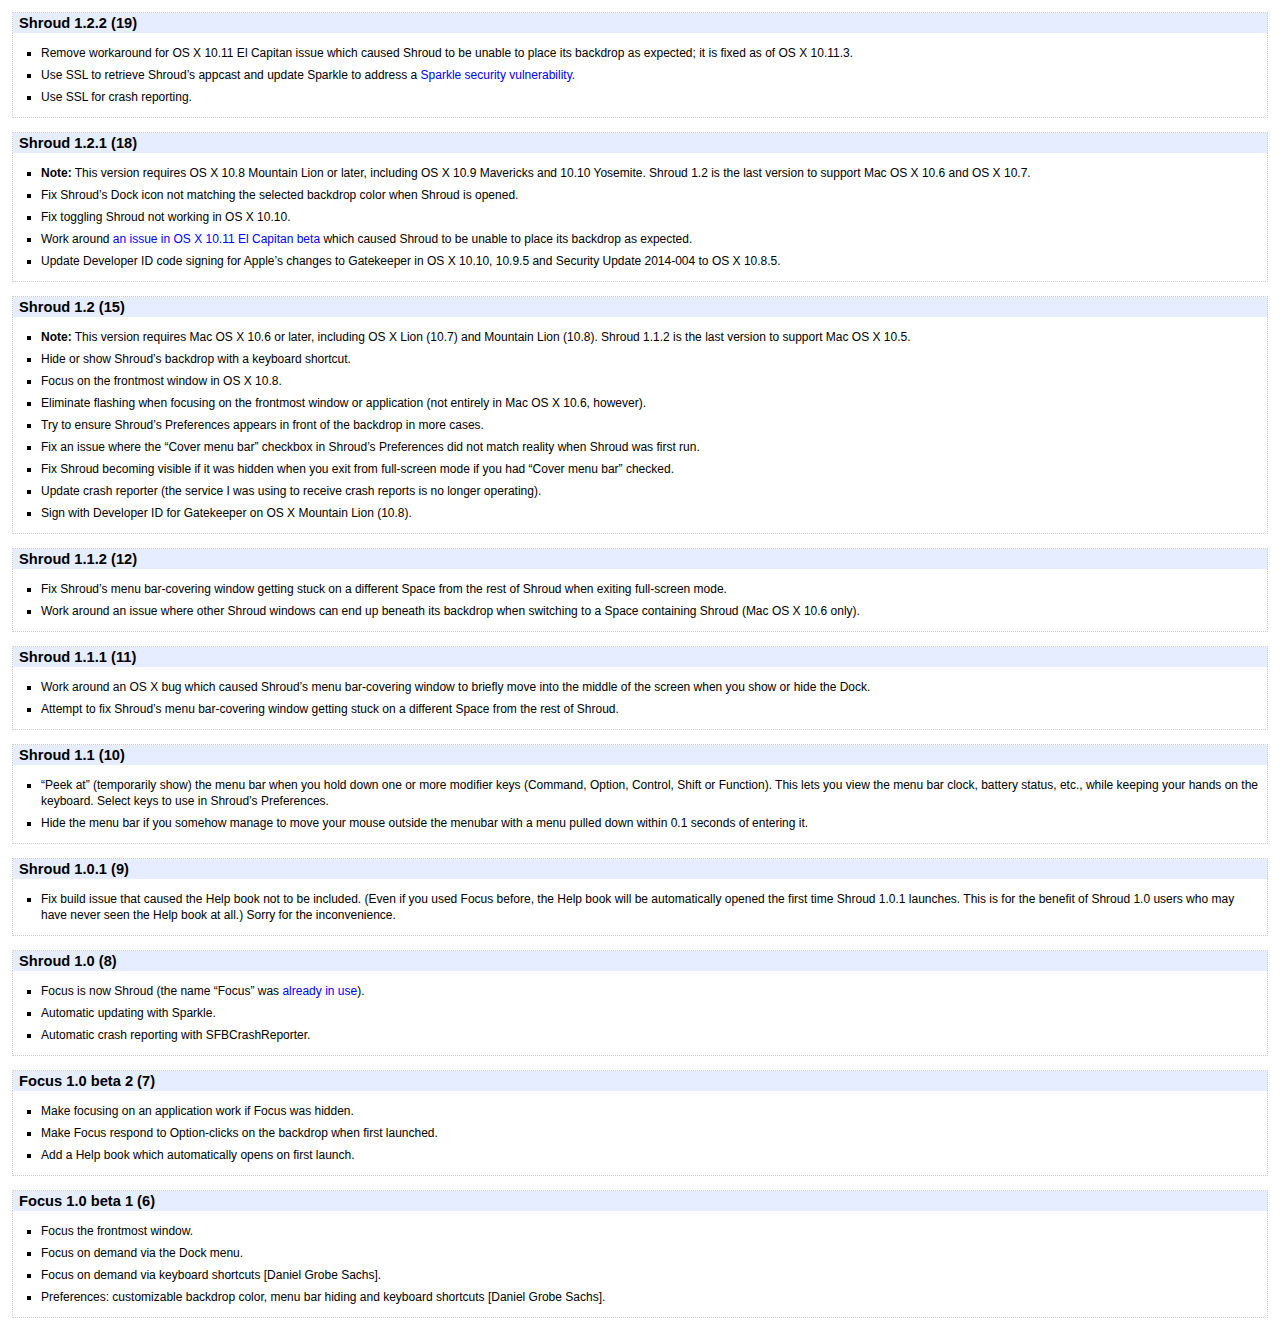
<file: Updates/release-notes.html>
<!DOCTYPE html PUBLIC "-//W3C//DTD XHTML 1.0 Transitional//EN"
   "http://www.w3.org/TR/xhtml1/DTD/xhtml1-transitional.dtd">
<html xmlns="http://www.w3.org/1999/xhtml" xml:lang="en" lang="en">
<head>
        <meta http-equiv="Content-Type" content="text/html;charset=utf-8" />
        <title>What’s new in Shroud</title>
        <meta name="robots" content="anchors" />
        <link href="release-notes.css" type="text/css" rel="stylesheet"
          media="all" />
</head>

<body>
<table>
  <tr><th>Shroud 1.2.2 (19)</th></tr>
  <tr><td><ul>
        <li>Remove workaround for OS X 10.11 El Capitan issue which
        caused Shroud to be unable to place its backdrop as
        expected; it is fixed as of OS X 10.11.3.</li>
        <li>Use SSL to retrieve Shroud’s appcast and update Sparkle to
        address a <a
        href="https://vulnsec.com/2016/osx-apps-vulnerabilities/">Sparkle
        security vulnerability.</a></li>
        <li>Use SSL for crash reporting.</li>
  </ul></td></tr>
</table>
<p />
<table>
  <tr><th>Shroud 1.2.1 (18)</th></tr>
  <tr><td><ul>
        <li><b>Note:</b> This version requires OS X 10.8 Mountain Lion
        or later, including OS X 10.9 Mavericks and 10.10 Yosemite.
        Shroud 1.2 is the last version to support Mac OS X 10.6 and OS
        X 10.7.</li>
        <li>Fix Shroud’s Dock icon not matching the selected backdrop
        color when Shroud is opened.</li>
        <li>Fix toggling Shroud not working in OS X 10.10.</li>
        <li>Work around <a href="http://openradar.me/22064080">an
        issue in OS X 10.11 El Capitan beta</a> which caused Shroud to
        be unable to place its backdrop as expected.</li>
        <li>Update Developer ID code signing for Apple’s changes to
        Gatekeeper in OS X 10.10, 10.9.5 and Security Update 2014-004
        to OS X 10.8.5.</li>
  </ul></td></tr>
</table>
<p />
<table>
  <tr><th>Shroud 1.2 (15)</th></tr>
  <tr><td><ul>
        <li><b>Note:</b> This version requires Mac OS X 10.6 or later,
        including OS X Lion (10.7) and Mountain Lion (10.8).  Shroud
        1.1.2 is the last version to support Mac OS X 10.5.</li>
        <li>Hide or show Shroud’s backdrop with a keyboard
        shortcut.</li>
        <li>Focus on the frontmost window in OS X 10.8.</li>
        <li>Eliminate flashing when focusing on the frontmost window
        or application (not entirely in Mac OS X 10.6, however).</li>
        <li>Try to ensure Shroud’s Preferences appears in front of the
        backdrop in more cases.</li>
        <li>Fix an issue where the “Cover menu bar” checkbox in
        Shroud’s Preferences did not match reality when Shroud was
        first run.</li>
        <li>Fix Shroud becoming visible if it was hidden when you exit
        from full-screen mode if you had “Cover menu bar”
        checked.</li>
        <li>Update crash reporter (the service I was using to receive
        crash reports is no longer operating).</li>
        <li>Sign with Developer ID for Gatekeeper on OS X Mountain
        Lion (10.8).</li>
  </ul></td></tr>
</table>
<p />
<table>
  <tr><th>Shroud 1.1.2 (12)</th></tr>
  <tr><td><ul>
        <li>Fix Shroud’s menu bar-covering window getting stuck on a
        different Space from the rest of Shroud when exiting
        full-screen mode.</li>
        <li>Work around an issue where other Shroud windows can end up
        beneath its backdrop when switching to a Space containing
        Shroud (Mac OS X 10.6 only).</li>
  </ul></td></tr>
</table>
<p />
<table>
  <tr><th>Shroud 1.1.1 (11)</th></tr>
  <tr><td><ul>
        <li>Work around an OS X bug which caused Shroud’s menu
        bar-covering window to briefly move into the middle of the
        screen when you show or hide the Dock.</li>
        <li>Attempt to fix Shroud’s menu bar-covering window getting
        stuck on a different Space from the rest of Shroud.</li>
  </ul></td></tr>
</table>
<p />
<table>
  <tr><th>Shroud 1.1 (10)</th></tr>
  <tr><td><ul>
        <li>“Peek at” (temporarily show) the menu bar when you hold
        down one or more modifier keys (Command, Option, Control,
        Shift or Function).  This lets you view the menu bar clock,
        battery status, etc., while keeping your hands on the
        keyboard.  Select keys to use in Shroud’s Preferences.</li>
        <li>Hide the menu bar if you somehow manage to move your mouse
        outside the menubar with a menu pulled down within 0.1 seconds
        of entering it.</li>
  </ul></td></tr>
</table>
<p />
<table>
  <tr><th>Shroud 1.0.1 (9)</th></tr>
  <tr><td><ul>
        <li>Fix build issue that caused the Help book not to be included.
        (Even if you used Focus before, the Help book will be
        automatically opened the first time Shroud 1.0.1 launches.
        This is for the benefit of Shroud 1.0 users who may have
        never seen the Help book at all.)  Sorry for the
        inconvenience.</li>
  </ul></td></tr>
</table>
<p />
<table>
  <tr><th>Shroud 1.0 (8)</th></tr>
  <tr><td><ul>
        <li>Focus is now Shroud (the name “Focus” was <a
        href="http://eerko.nl/software/focus-2/">already in use</a>).</li>
        <li>Automatic updating with Sparkle.</li>
        <li>Automatic crash reporting with SFBCrashReporter.</li>
  </ul></td></tr>
</table>
<p />
<table>
  <tr><th>Focus 1.0 beta 2 (7)</th></tr>
  <tr><td><ul>
        <li>Make focusing on an application work if Focus was hidden.</li>
        <li>Make Focus respond to Option-clicks on the backdrop when
        first launched.</li>
        <li>Add a Help book which automatically opens on first launch.</li>
  </ul></td></tr>
</table>
<p />
<table>
  <tr><th>Focus 1.0 beta 1 (6)</th></tr>
  <tr><td><ul>
        <li>Focus the frontmost window.</li>
        <li>Focus on demand via the Dock menu.</li>
        <li>Focus on demand via keyboard shortcuts [Daniel Grobe Sachs].</li>
        <li>Preferences: customizable backdrop color, menu bar hiding
        and keyboard shortcuts [Daniel Grobe Sachs].</li>
  </ul></td></tr>
</table>
</body>
</html>
</file>
<file: Shroud to do.html/styles.css>
html {
    overflow-y: scroll;
}

body#wholeDocument {
    -webkit-text-size-adjust:none; 
    font-family: Helvetica, sans-serif; 
    font-size: 12px;
font-family: "SF UI Text", sans-serif; 
    font-size: 11px;
    
}
/* height hack to make nested divs set to 100% height work in Chrome and Firefox */
table.whole-row, table.whole-note, table#column-header {
    height: 1px;
}
table {
    border-collapse: collapse;
}
div {
    width: 100%;
    box-sizing: border-box;
    min-height: 13px;
}
div#centered, .temp {
    display: block;
    text-align: center;
}
div#centered > table, div.temp-wrapper {
    margin: 0 auto;
    text-align: left;
}
tr.outline-row > td > div, table.note-table {
    display: inline-table;
}
tr.outline-row > td > div > div, tr.outline-row > td div.note-icon, tr.note-row > td > div, table.outline-column div, table.note-table div  {
    display: inline-table;
}
div.column, div.note-filler > div {
    display: inline-block; 
}
tr#header div {
    display: inline-block;
}
div.pdf-div {
    width: 100%;
    position: relative;
    display: block;
}
object.pdf-object {
    vertical-align: middle;
    width: 100%;
    height: 100%;
    position: absolute;
    top: 0; bottom: 0; left: 0; right: 0;
}
iframe.pdf-iframe {
    vertical-align: middle;
    width: 100%;
    height: 100%;
    border: none;
}
td,th {
    padding: 0px;
    empty-cells: show;
}
div.force-wrap {
    table-layout: fixed;
    word-wrap: break-word;
}
tr#header {

        border-bottom: 1px solid rgba(0,0,0,0.25);
    
}
/* This is the table used for just the outline column/note column and is nested in the cell for the outline column of the row */
table.outline-column td, table.outline-column-note td {
    border-bottom: 0px;
    border-left: 0px;
}
tr.outline-row > td, tr.note-row > td  {
    height: inherit;
}
table.outline-column, tr.outline-row td, tr.note-row td, div.outline-column-div, div.note-filler, tr#header td, tr#header > td > div, div.note-outline-column-div {
    height: 100%;
}
@media all and (-ms-high-contrast:none) {
    /* Target IE */
    div#centered tr.outline-row > td, div#centered tr.note-row > td, div#centered tr#header td  {
        height: 5px;
    }
}
@supports (-ms-accelerator:true) {
    /* Target MS Edge */
    div#centered tr.outline-row > td, div#centered tr.note-row > td, div#centered tr#header td  {
        height: 5px;
    }
}
tr#header div, table.outline-column, table.note-table {
    width: 100%;
}
.handle {
    white-space: nowrap;
    text-align:right;
    vertical-align: baseline;
}
td.label {
    text-align: right;
    white-space: nowrap;
}
td.label, .column {
    vertical-align: baseline;
}
tr.note-row td.label {
    /* Same row label is put in invisibly the note to keep alignment but,
    if it's a large font size, this will cause the note to be taller
    than it should be. This works around that */
    line-height: 0;
}
div.white-space {
    white-space: pre-wrap;
}


/********* START ********
Grid lines
*************************/
tr#header td > div {

}
div.note-div, div.note-filler, div.outline-column-div, tr.outline-row > td:not(.column) > div.fill-cell, div.note-outline-column-div, tr.outline-row > td:nth-of-type(3) > div  {
    
}


table#column-header {

}
table#column-header ~ table.whole-row:first-of-type {
    border-top: none;
}
tr.outline-row > td:last-of-type:not(.column) > div.fill-cell, tr.note-row > td:last-of-type:not(.note) > div.note-filler, tr#header td:last-of-type > div {

}
/* END grid lines */

table.outline-column-note {
    width: 100%;
    height: 100%;
}
.fill-cell {
    height: 100%;
    width: 100%;
}

.summary_node {
    background: rgba(0,0,0,.12);
}
    
/* To make checkbox columns always centered */
div#centered div.checkbox {
    text-align: center;
}

table.outline-column td:not(:last-of-type) {

}

/********* START ********
Expand/collapse
*************************/
.visible {

}
.hidden {
    display: none;
}
.temp {
    min-height: 0px;
}
/* END expand/collapse */

div.note-outline-column-div table {
    vertical-align: top;
}

td.empty {
    display: none;
}


/********* START ********
Image handle styles
*************************/
td.note {
    vertical-align: baseline;
}
div.handle img {
    vertical-align: middle;
}
div.note-icon {
    text-align: center;
}
img.status {
    height: 13px;
    width: 13px;
    position: relative;
    bottom: 1px;
    top: 0px;
}
img.checkbox-column {
    height: 13px;
    width: 13px;
    vertical-align: middle;
}
img.leaf {
    height: 5px;
    width: 5px;
    position: relative;
    top: -1px;
}
img.parent {
    height: 9px;
    width: 9px;
}
img.note-icon {
    height: 13px;
    width: 13px;
    position: relative;
    vertical-align: middle;
}

/* END image handle styles */


/********* START ********
Padding values
*************************/

/* Column text */
table.outline-column td:nth-of-type(4), div.column, tr#header div > div > div  {
    padding-left: 4px;
    padding-right: 4px;
}

table.outline-column td:nth-of-type(4), div.column, div.note-icon  {
    padding-bottom: 2px;
    padding-top: 1px;
}
/* When a note is expanded, the row it belongs to doesn't have bottom row padding, that padding goes to the bottom of the note */
table.note-expanded table.outline-column td:nth-of-type(4), table.note-expanded div.column, table.note-expanded div.note-icon {
    padding-bottom: 0px;
}
/* last-child class is set by JS */
tr.last-child table.outline-column td:nth-of-type(4), tr.last-child div.column, tr.last-child div.note-icon {
    padding-bottom: 2px;
}
/* Note text */
table.note-table td:nth-of-type(4) {
    padding-left: 4px;
    padding-right: 4px;
    margin-top: 0px;
    padding-bottom: 2px;
}
table.note-table {
    margin-top: 0px;
}
/* Set above children padding */
tr[data-state="expanded"][data-has-children="1"] table.outline-column td:nth-of-type(4), tr[data-state="expanded"][data-has-children="1"] div.column {
    padding-bottom: 2px;
}
/* When there are children and note is expanded, don't set above children padding on the row, it goes to the note */
tr[data-state="expanded"][data-has-children="1"].note-expanded table.outline-column td:nth-of-type(4), tr[data-state="expanded"][data-has-children="1"].note-expanded div.column, tr[data-state="expanded"][data-has-children="1"].note-expanded div.note-icon {
    padding-bottom: 0px;
}
/* Set above children padding on the note when it is visible */
tr[data-state="expanded"][data-has-children="1"].note-expanded + tr.note-row table.note-table td:nth-of-type(4) {
    padding-bottom: 2px;
}
/* Set last child padding on the note when it is visible, last-child class is set through JS */
tr.note-row.last-child table.note-table td:nth-of-type(4) {
    padding-bottom: 2px;
}



td.label {
    padding-top: 0px;
    padding-left: 2px;
    padding-right: 3px;
}
td.label:empty {
    vertical-align: inherit;
}
img.parent {
    padding-right: 3px;
}
img.leaf {
    padding-right: 5px;
}
/* End padding values */



tr.note-row td.note {
    /* padding-left: 5px;
    padding-right: 3px; */ 
    border: none;

}
tr.note-row td.note-bg {

}
table.whole-row, table.whole-note, table#column-header, div.temp-wrapper {
width: 559px;

}
/******************
Column widths and styles, including background. Also applies to column titles. Skip tr.note-row for the outline column.
These fold in any named styles applied to columns so any manual changes to named styles will also need to be done here
*******************/
/* When notes are set to span columns, need to override column widths */
div#centered table.span-columns {
    width: 100%;
    max-width: 100%;
}
/* Column widths + backgrounds */
table.outline-column { 
    width: 539px; 
    max-width: 539px; 
}
tr#header td:nth-of-type(1), tr.outline-row > td:nth-of-type(1) { 
    width: 539px; 
    max-width: 539px; 
    
}
tr#header td:nth-of-type(2), tr.outline-row > td:nth-of-type(2), tr.note-row > td:nth-of-type(2) { 
    width: 20px; 
    max-width: 20px; 
}

/* Column styles but not background. Separate from above because this doesn't apply to column titles. Skip tr.note-row for the outline column. */
tr.outline-row > td:nth-of-type(1) { 
    
}
tr.outline-row > td:nth-of-type(2), tr.note-row > td:nth-of-type(2){ 
    
}


/* Column header style */

tr#header div > div > div {
padding-bottom: 2px;

}
tr#header > td > div > div {
    
}


/* Level Styles */
/*****************
Level# styles – Does not include background colors. Applied to both nested outline column table and divs in non-nested row cells. Applied to row label cell of note rows.
Level# background color – Applied to both div holding nested outline column table and divs in non-nested row cells
Level# gutter color – Only applied to nested table for outline column
******************/
/* Level 1 styles */
tr.outline-row.level-1 td, tr.outline-row.level-1 div > div, tr.note-row.level-1 table.note-table td:nth-of-type(3) { 
    font-weight: 700;
    
}
/* Level 1 background color */
tr.level-1 > td > div.alt-row-layer > div, tr.level-1.note-row > td > div { 
    
}
/* Level 1 gutter color */
tr.outline-row.level-1 table.outline-column td:not(:last-of-type) { 
    
}

/*********************************************
Named styles info:
Padding values are not included here because they are additive and can affect a different row than the one that has the attribute
*********************************************/
/* Named Styles */
div#centered tr td .ns-mCwfrWzftWK-Priority, .ns-mCwfrWzftWK-Priority, div#centered .ns-mCwfrWzftWK-Priority div { 
    
}
div#centered tr td .ns-n-8hkqbCmq2-Question, .ns-n-8hkqbCmq2-Question, div#centered .ns-n-8hkqbCmq2-Question div { 
    
}
div#centered tr td .ns-d1yoiCVSYdH-InProgress, .ns-d1yoiCVSYdH-InProgress, div#centered .ns-d1yoiCVSYdH-InProgress div { 
    color: rgb(255,255,255);
    
}
div#centered tr td .ns-hRxztjouqrb-Code, .ns-hRxztjouqrb-Code, div#centered .ns-hRxztjouqrb-Code div { 
    font-family: "Consolas", sans-serif; 
    font-size: 11px;
    
}
div#centered tr td .ns-dtB5HfHWZe8-FIXME, .ns-dtB5HfHWZe8-FIXME, div#centered .ns-dtB5HfHWZe8-FIXME div { 
    color: rgba(148,17,-2);
    
}
div#centered tr td .ns-hfdQeDxbxcu-Done, .ns-hfdQeDxbxcu-Done, div#centered .ns-hfdQeDxbxcu-Done div { 
    color: rgb(145,145,145);
    font-family: "Calibri", sans-serif; 
    text-decoration: line-through;
    font-size: 13px;
    
}
div#centered tr td .ns-gTYJg4kH0nz-Separator, .ns-gTYJg4kH0nz-Separator, div#centered .ns-gTYJg4kH0nz-Separator div { 
    color: rgb(254,255,255);
    font-weight: 700;
    
}

/* Named Styles Backgroud Colors */
div#centered tr td .ns-bg-mCwfrWzftWK-Priority, .ns-bg-mCwfrWzftWK-Priority { 
    background-color: rgb(254,252,120);
    
}
div#centered tr td .ns-bg-n-8hkqbCmq2-Question, .ns-bg-n-8hkqbCmq2-Question { 
    background-color: rgb(246,103,93);
    
}
div#centered tr td .ns-bg-d1yoiCVSYdH-InProgress, .ns-bg-d1yoiCVSYdH-InProgress { 
    background-color: rgb(157,146,133);
    
}
div#centered tr td .ns-bg-hRxztjouqrb-Code, .ns-bg-hRxztjouqrb-Code { 
    
}
div#centered tr td .ns-bg-dtB5HfHWZe8-FIXME, .ns-bg-dtB5HfHWZe8-FIXME { 
    
}
div#centered tr td .ns-bg-hfdQeDxbxcu-Done, .ns-bg-hfdQeDxbxcu-Done { 
    
}
div#centered tr td .ns-bg-gTYJg4kH0nz-Separator, .ns-bg-gTYJg4kH0nz-Separator { 
    background-color: rgb(180,180,180);
    
}

/* Named Styles Gutter Colors */
div#centered tr td .ns-gutter-mCwfrWzftWK-Priority, .ns-gutter-mCwfrWzftWK-Priority { 
    
}
div#centered tr td .ns-gutter-n-8hkqbCmq2-Question, .ns-gutter-n-8hkqbCmq2-Question { 
    
}
div#centered tr td .ns-gutter-d1yoiCVSYdH-InProgress, .ns-gutter-d1yoiCVSYdH-InProgress { 
    
}
div#centered tr td .ns-gutter-hRxztjouqrb-Code, .ns-gutter-hRxztjouqrb-Code { 
    
}
div#centered tr td .ns-gutter-dtB5HfHWZe8-FIXME, .ns-gutter-dtB5HfHWZe8-FIXME { 
    
}
div#centered tr td .ns-gutter-hfdQeDxbxcu-Done, .ns-gutter-hfdQeDxbxcu-Done { 
    
}
div#centered tr td .ns-gutter-gTYJg4kH0nz-Separator, .ns-gutter-gTYJg4kH0nz-Separator { 
    
}
</file>
<file: Updates/release-notes.css>
body  {
	margin: 12px;
}

table {
	border: dotted 1px #ccc;
	border-collapse: collapse;
	width: 100%;
}

table.note {
	border: solid 1px #900e00;
}

h1, h2, h3, th {
	font-family: "Avenir Next", sans-serif;
}

th {
	background-color: #e6edff;
	text-align: left;
	padding-left: 6px;
	padding-top: 2px;
	padding-bottom: 2px
}

table.note th {
	background-color: #900e00;
	color: #fff;
}

tr {
	vertical-align: top;
}

h3, th {
	font-size: 11pt;
	font-weight: bold;
	}
	
h3 {
	margin-top: -4px;
	margin-bottom: -4px
}

p, ol {
	font-family: "Hoefler Text", serif;
	font-size: 14px;
	line-height: 16px;
}

p {
	text-decoration: none
	}


ol {
	list-style-position: outside;
	margin-top: 12px;
	margin-bottom: 12px;
	margin-left: -18px;
	padding-left: 40px
	}


ol li {
	margin-top: 6px;
	margin-bottom: 6px
	}


ol p {
	margin-top: 6px;
	margin-bottom: 6px
	}

td, td > p {
	font-size: 9pt;
	font-family: -apple-system, ".HelveticaNeueDeskInterface-Regular", ".LucidaGrandeUI", "Lucida Grande", Arial, sans-serif;
	line-height: 12pt;
}

td > p {
	margin: 4px 6px 4px 6px;
}

ul {
	list-style-type: square;
	list-style-position: outside;
	margin-top: 0px;
	margin-bottom: 0px;
	margin-left: -18px;
	padding-left: 40px
	}


ul li {
	margin-top: 6px;
	margin-bottom: 6px
	}


ul p {
	margin-top: 6px;
	margin-bottom: 6px
	}


a {
	color: #00f;
	font-size: 9pt;
	line-height: 12pt;
	text-decoration: none
	}


a:hover {
	color: #00f;
	text-decoration: underline
	}

hr {
	text-decoration: none;
	border: solid 1px #bfbfbf
	}

td {
	padding: 6px
	}

.mult  {
	margin-top: -8px
	}
</file>
